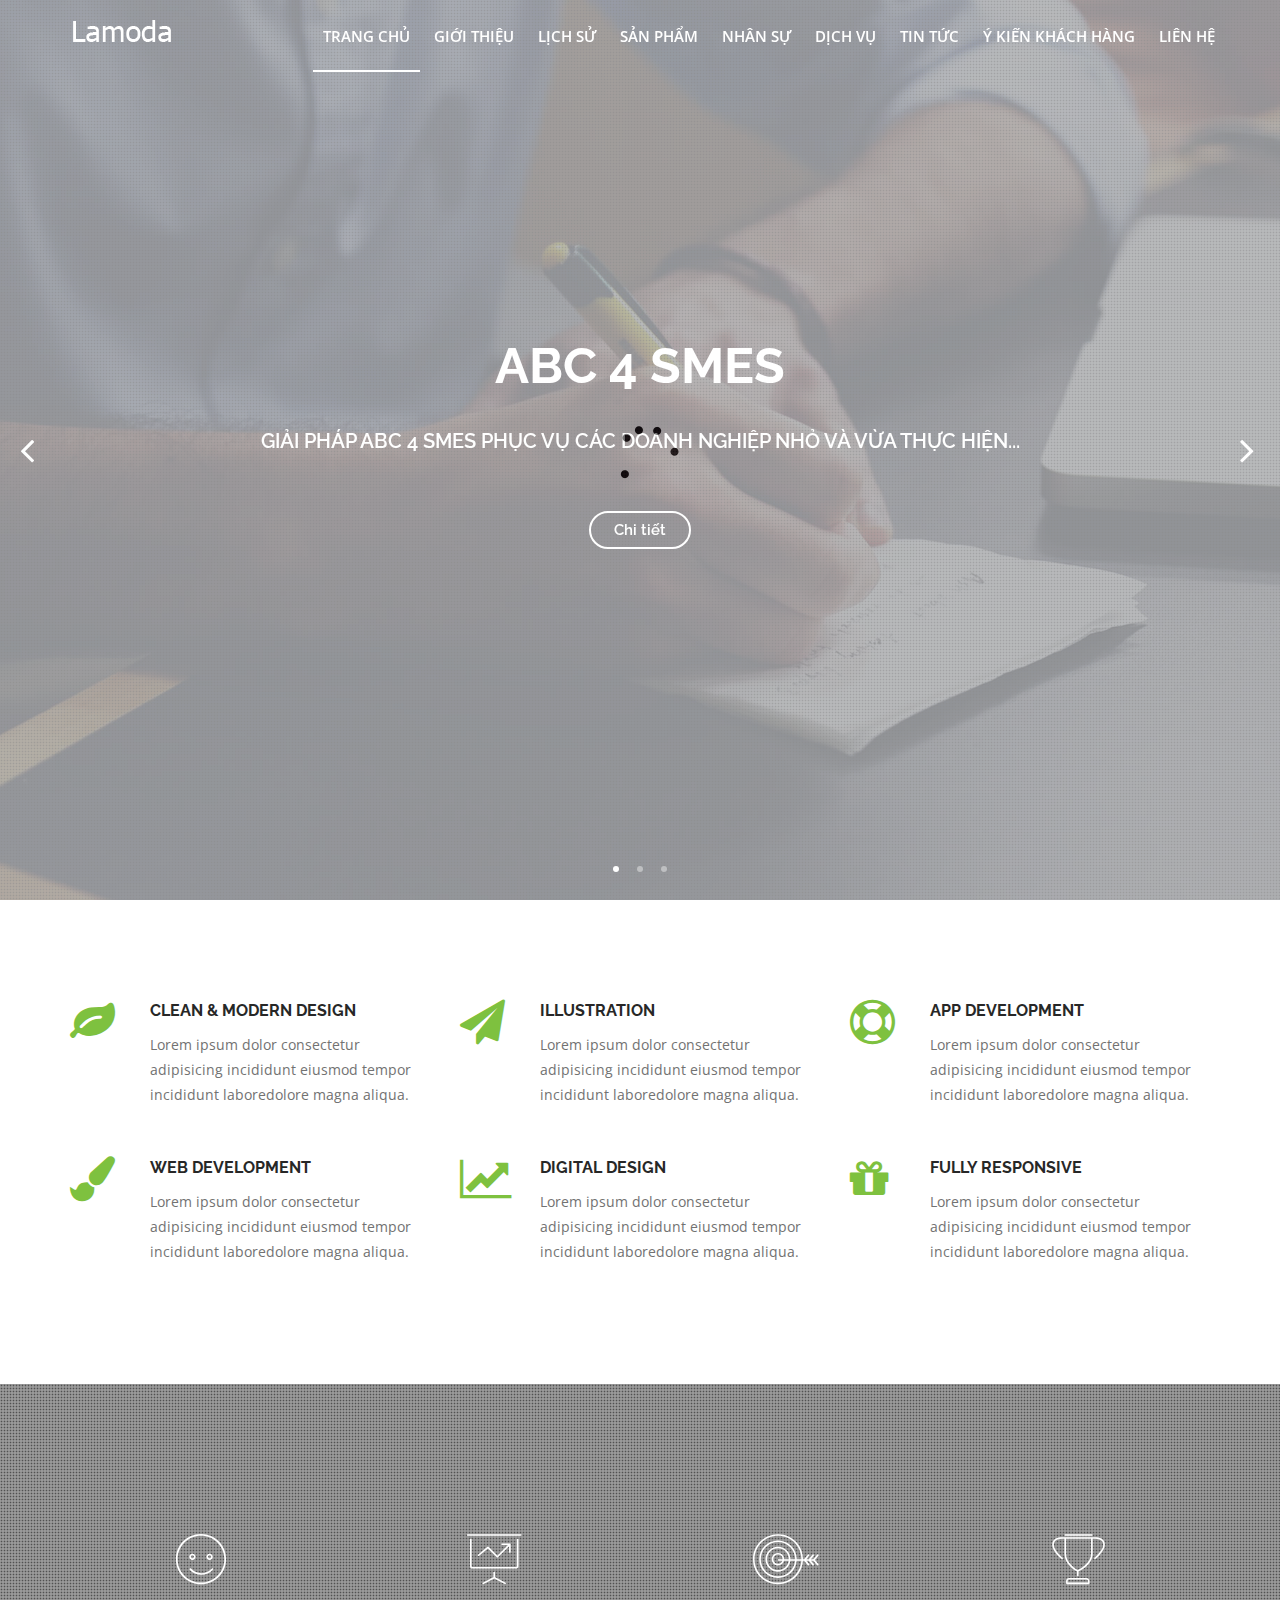
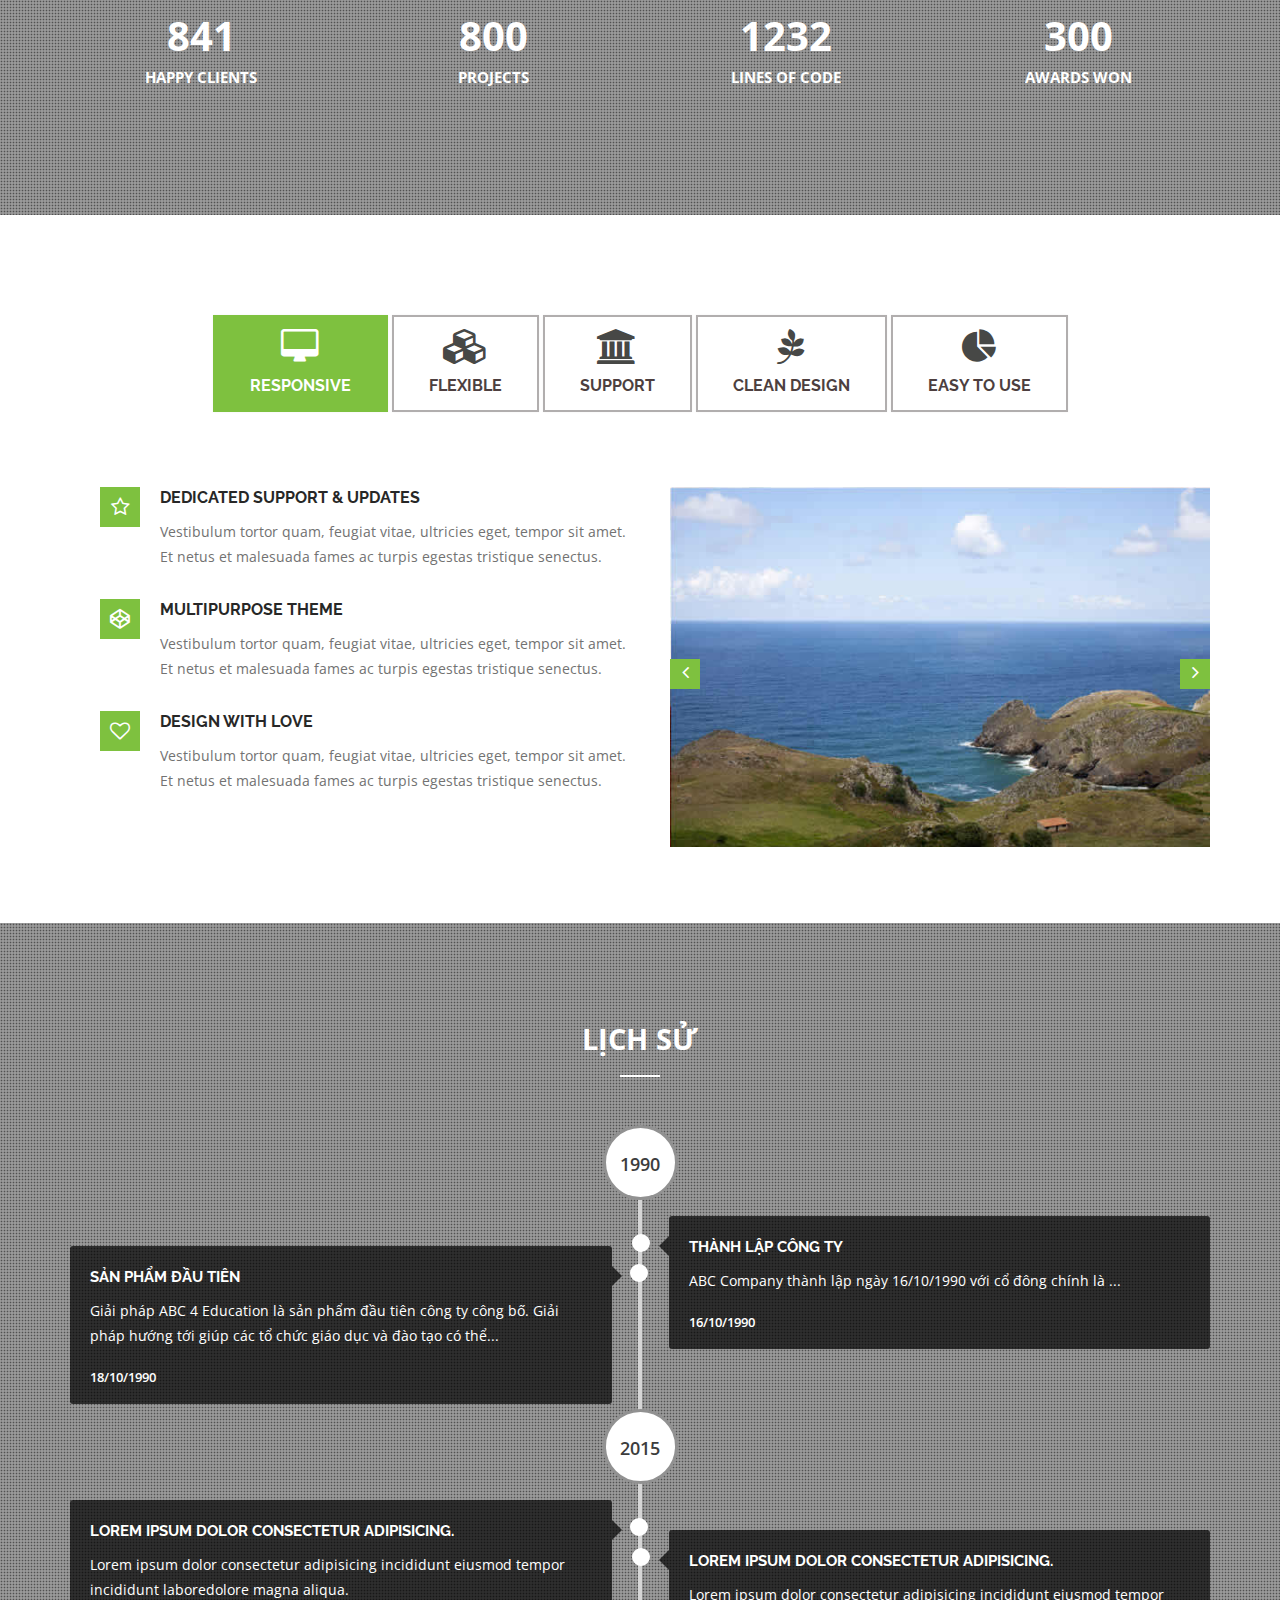
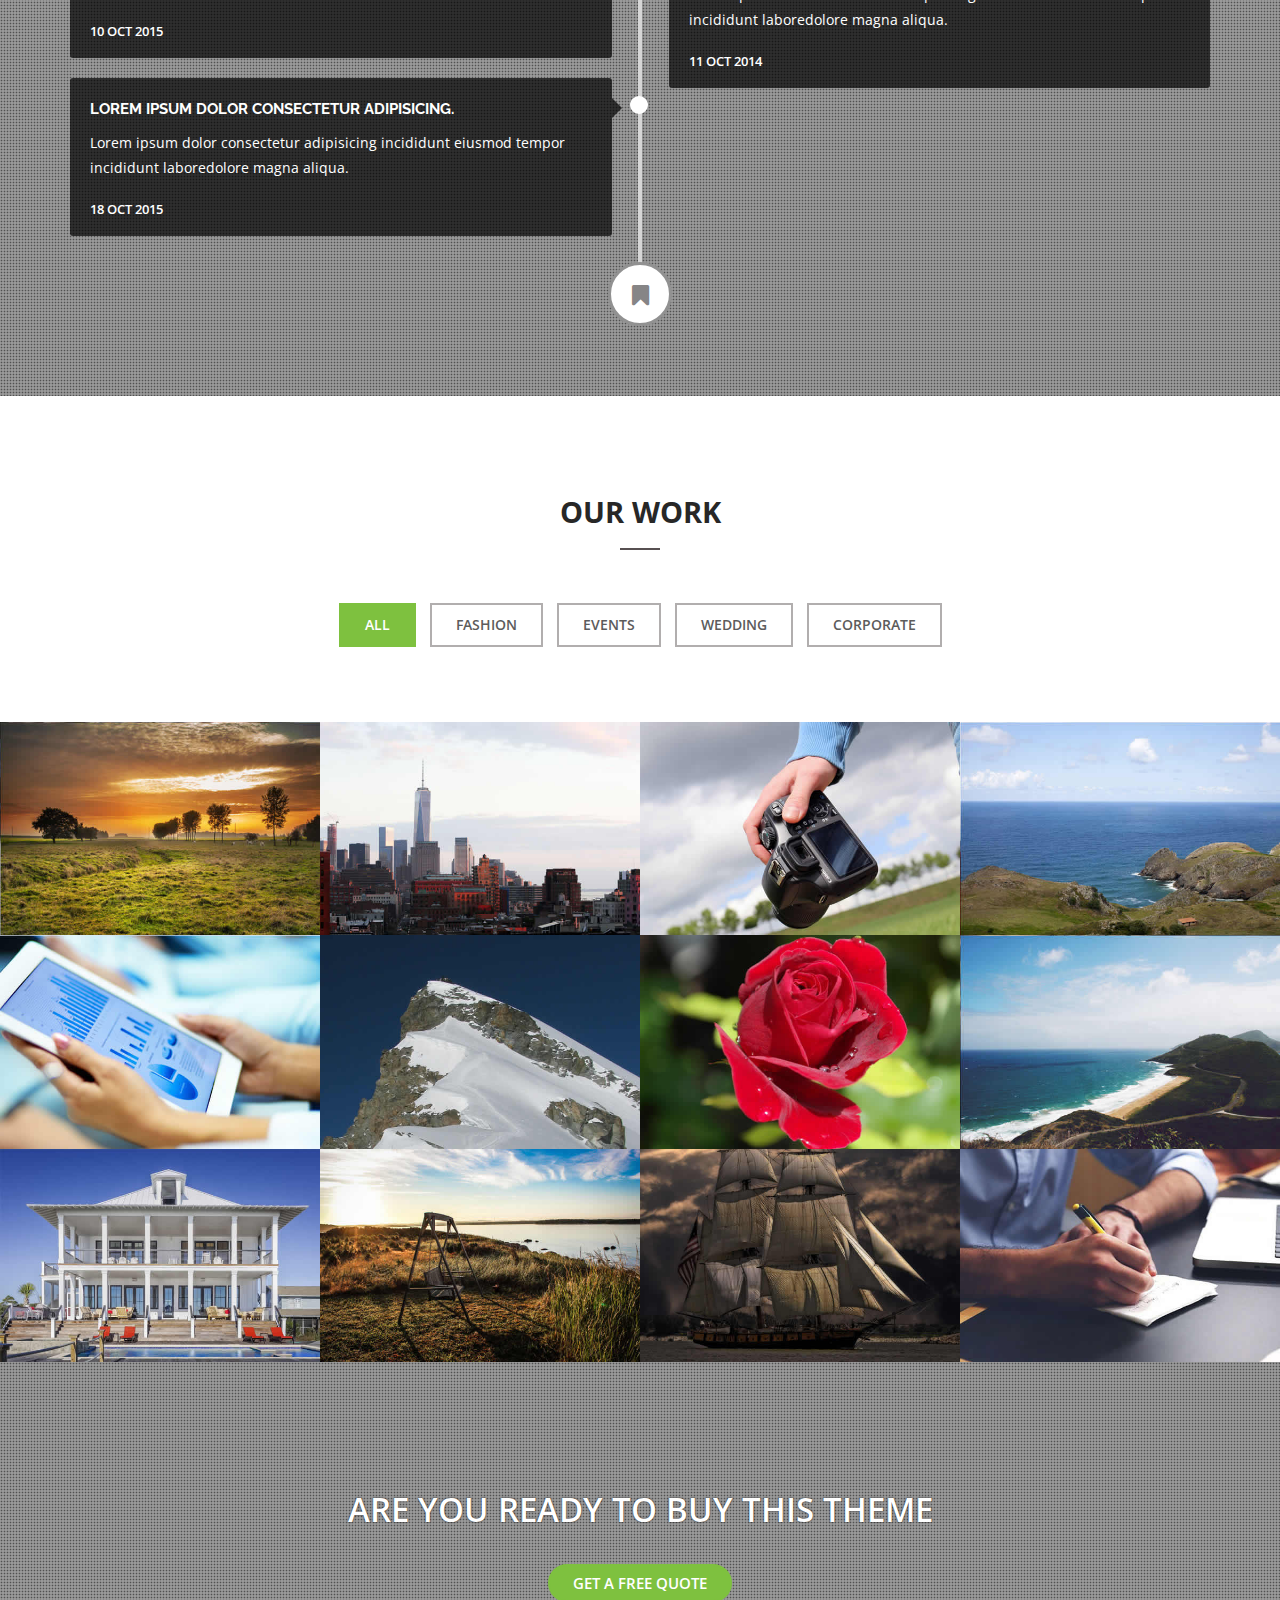
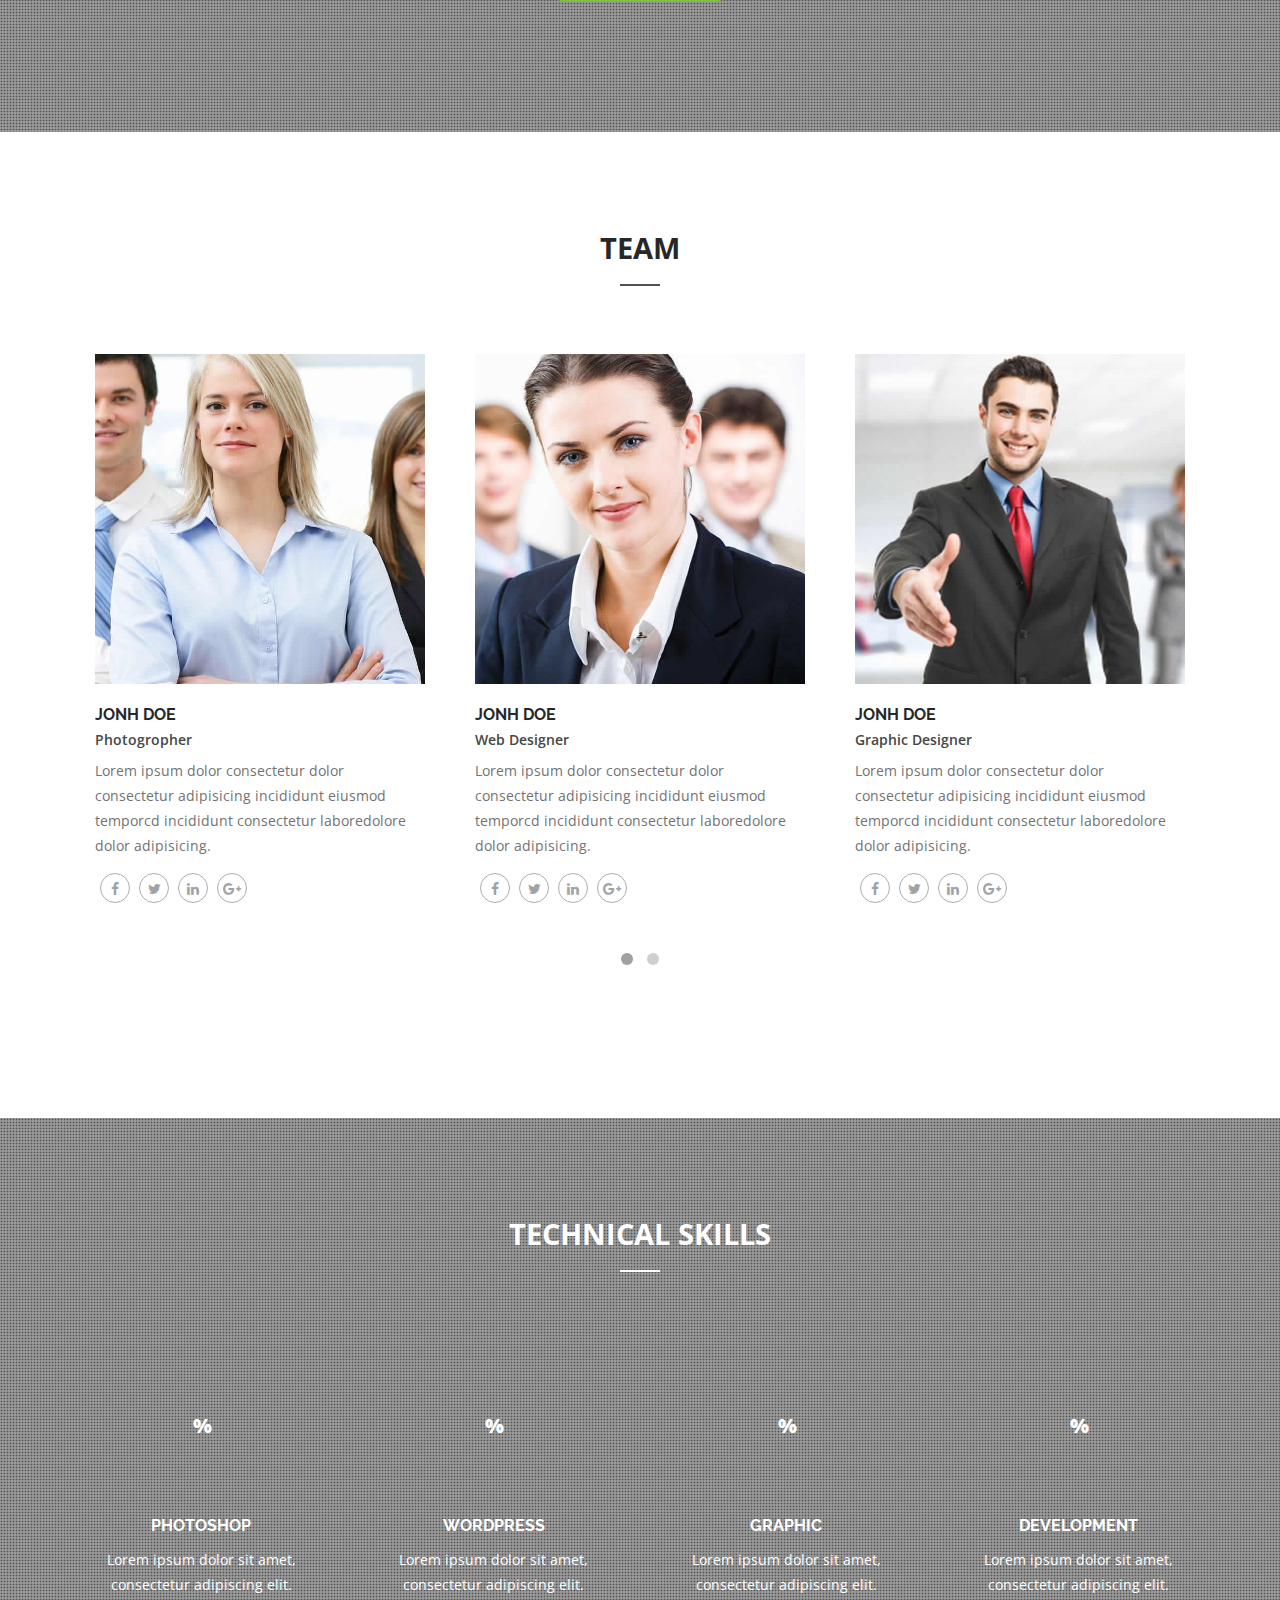
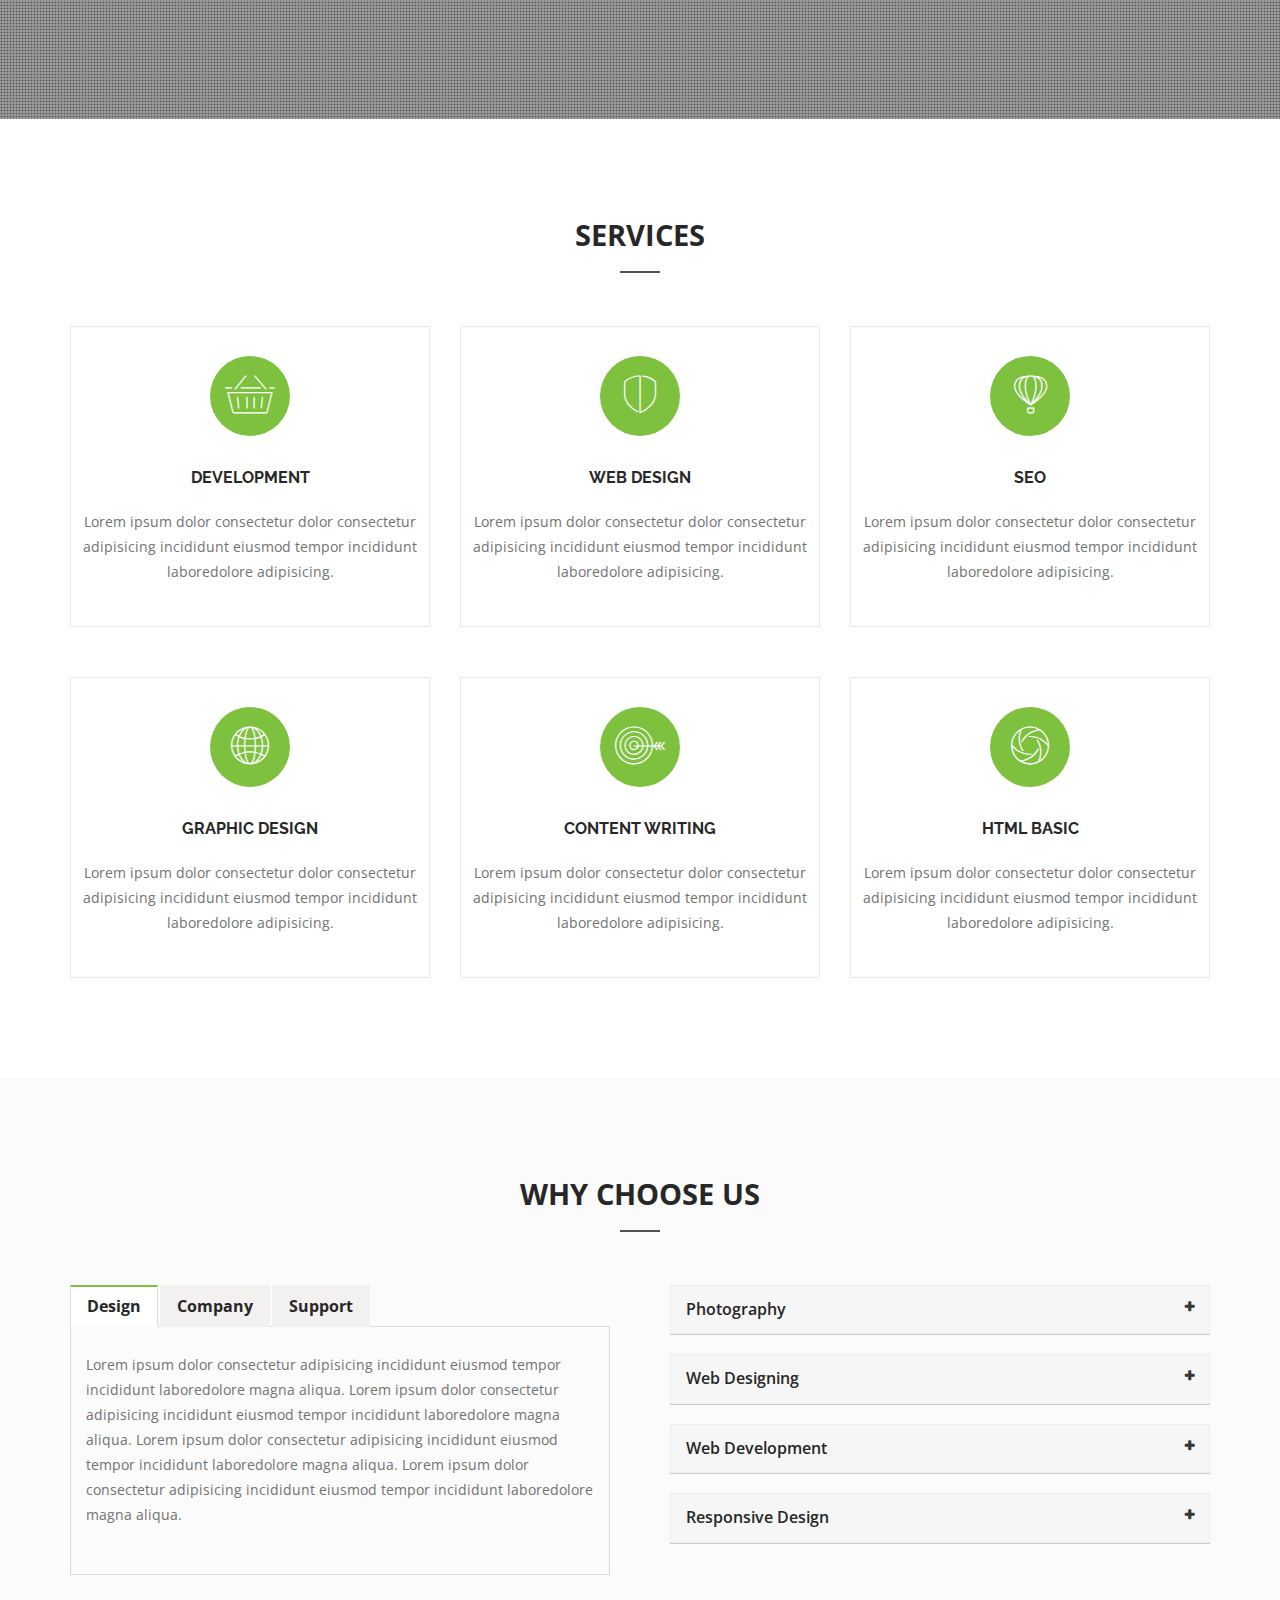
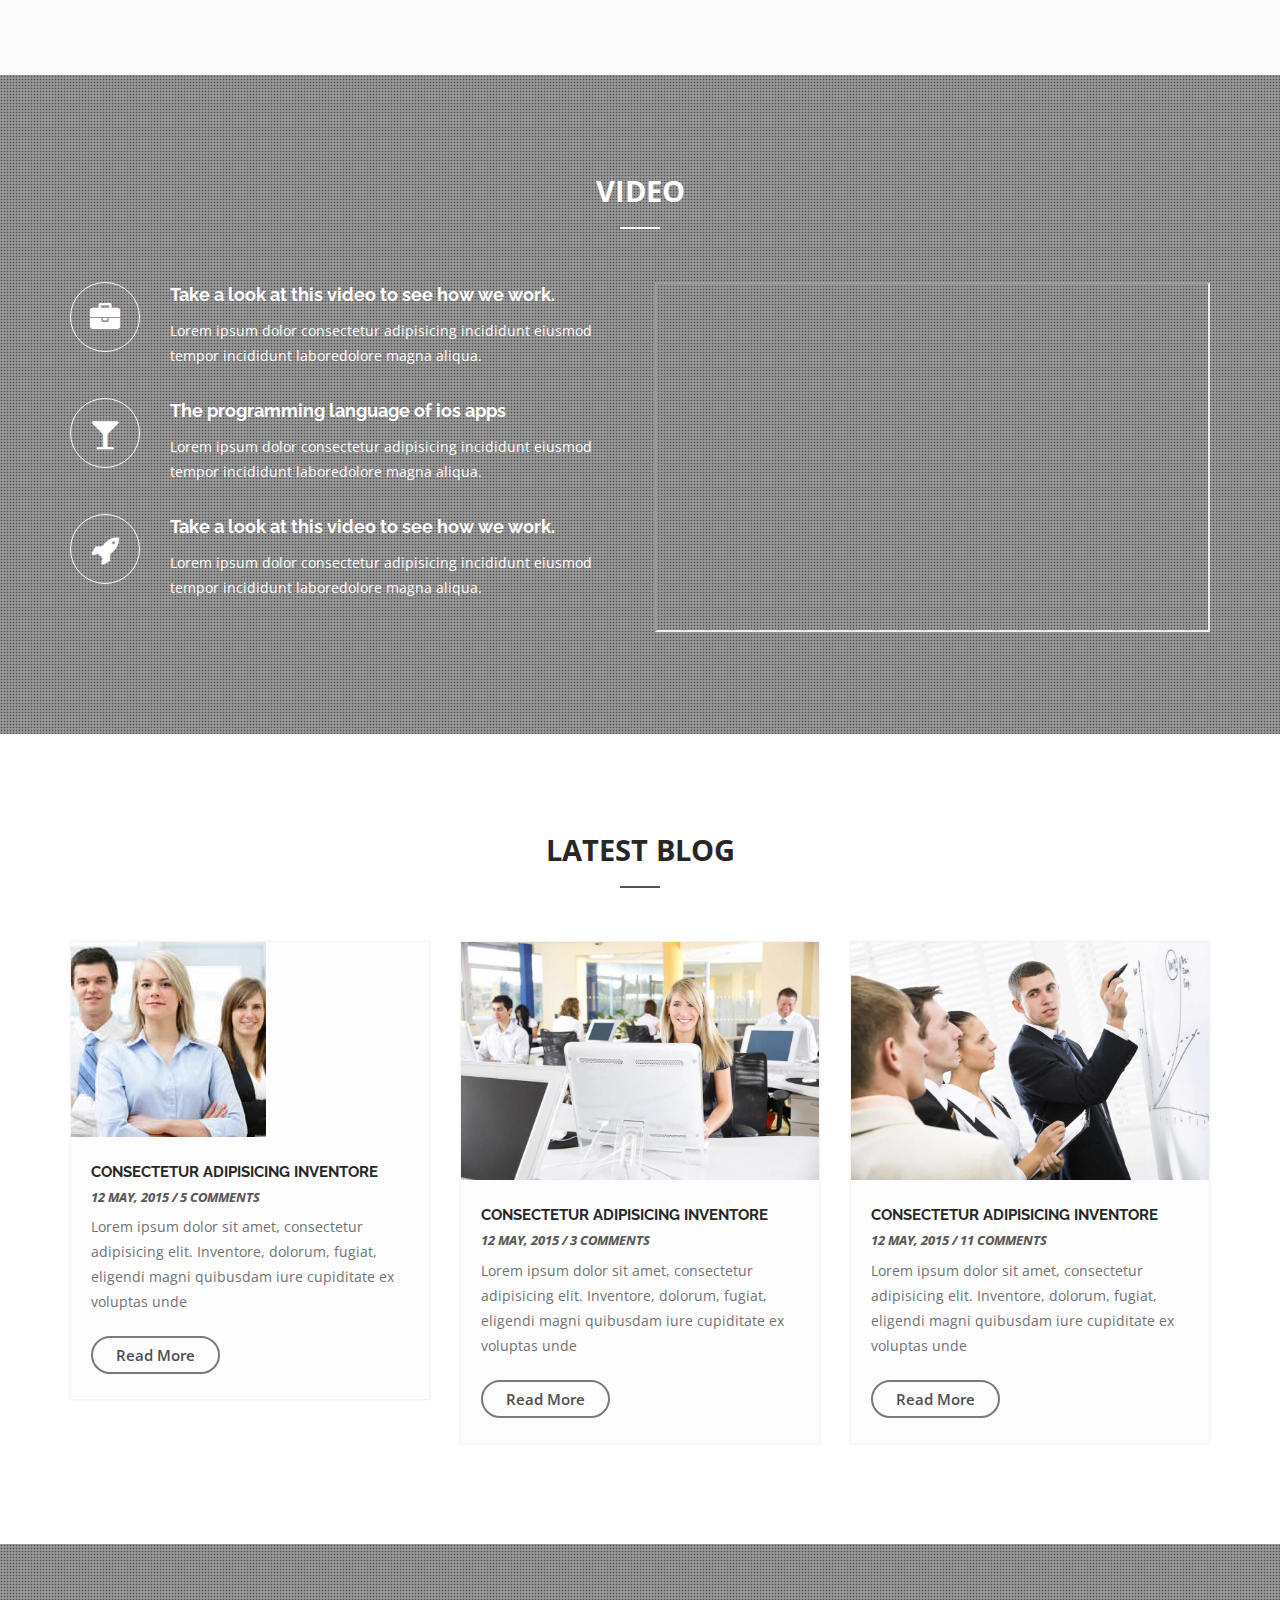
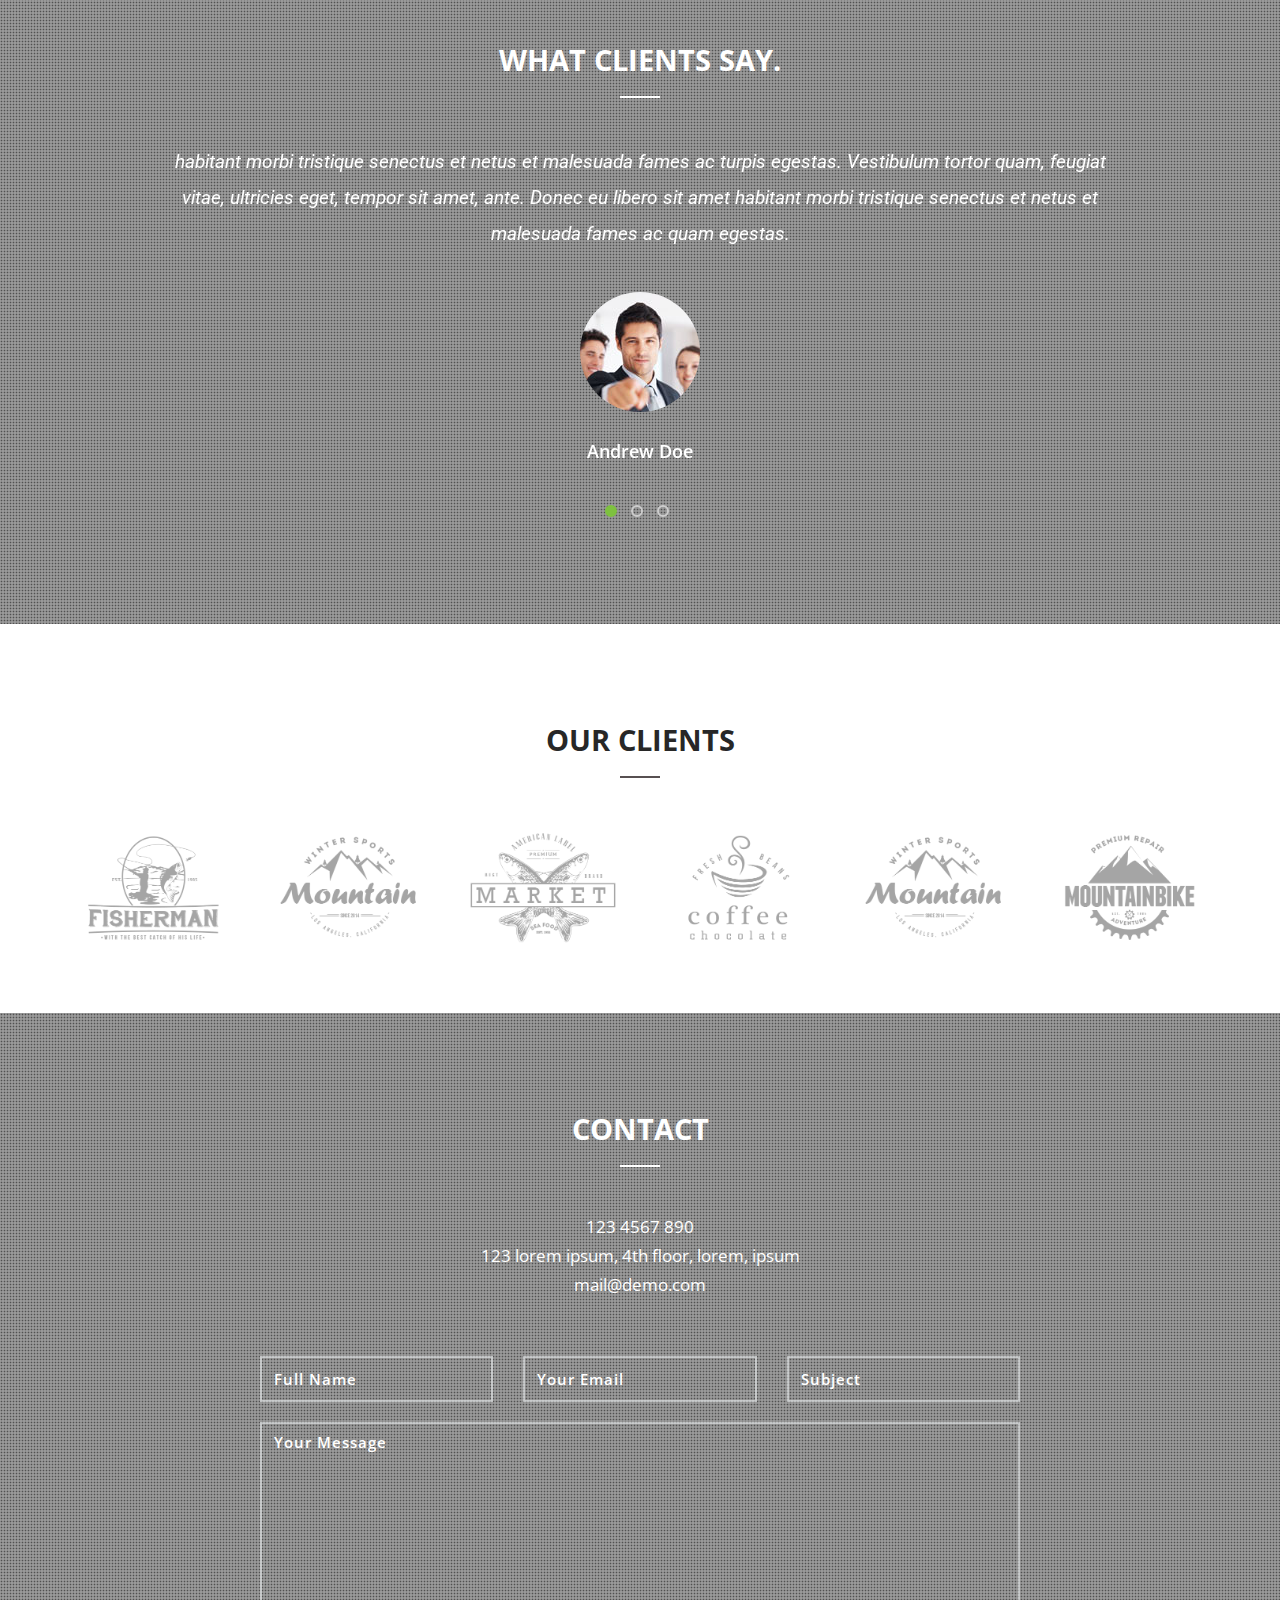
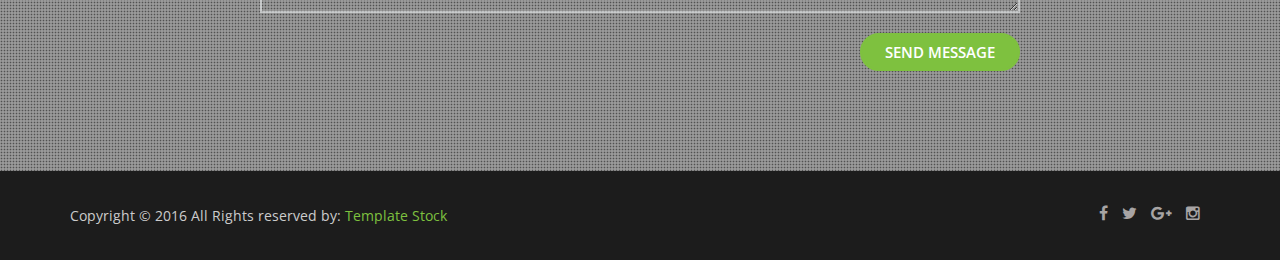
<file: index.html>
<!doctype html>
<!--
	Lamoda by TEMPLATE STOCK
	templatestock.co @templatestock
	Released for free under the Creative Commons Attribution 3.0 license (templated.co/license)
-->


<html lang="en-gb" class="no-js">
  <head>
    <meta charset="utf-8">
	  <title>Trang chủ | Công ty ABC Company</title>
    <meta name="author" content="">
    <meta name="keywords" content="">
    <meta name="description" content="">		
		
	<!-- Mobile Specific Metas -->
    <meta name="viewport" content="width=device-width, initial-scale=1, maximum-scale=1">
      

     <!--styles -->
    <link href="css/bootstrap.min.css" rel="stylesheet">
    <link href="css/font-awesome.css" rel="stylesheet">
    <link href="js/owl-carousel/owl.carousel.css" rel="stylesheet">
    <link href="js/owl-carousel/owl.theme.css" rel="stylesheet">
    <link href="js/owl-carousel/owl.transitions.css" rel="stylesheet">
    <link href="css/magnific-popup.css" rel="stylesheet">
    <link rel="stylesheet" type="text/css" href="css/animate.css" />
    <link rel="stylesheet" href="css/etlinefont.css">
    <link href="css/style.css" type="text/css"  rel="stylesheet"/>


   <!-- The HTML5 shim, for IE6-8 support of HTML5 elements -->
        <!--[if lt IE 9]>
        <script src="js/html5shiv.js"></script>
        <script src="js/respond.min.js"></script>
        <![endif]-->
    
	<body  data-spy="scroll" data-target="#main-menu">
 

  <!--Start Page loader -->
  <div id="pageloader">   
        <div class="loader">
          <img src="images/progress.gif" alt='loader' />
        </div>
   </div>
   <!--End Page loader -->
   
      
   <!--Start Navigation-->
		<header id="header">
				<div class="container">
					<div class="row">
						<div class="col-sm-12">
							<button type="button" class="navbar-toggle collapsed" data-toggle="collapse" data-target="#main-menu">
								<span class="sr-only">Toggle navigation</span>
								<span class="fa fa-bars"></span>
								<span class="icon-bar"></span>
								<span class="icon-bar"></span>
							</button>
                            <!--Start Logo -->
							<div class="logo-nav">
								<a href="index.html">
									<img src="images/logo.png" alt="Company logo" />
								</a>
							</div>
                            <!--End Logo -->
							<div class="clear-toggle"></div>
							<div id="main-menu" class="collapse scroll navbar-right">
								<ul class="nav">
                                
									<li class="active"> <a href="#home">Trang chủ</a> </li>
									
									<li> <a href="#about">Giới thiệu</a> </li>
                                    
                                    <li> <a href="#history">Lịch sử</a> </li>
                                    
                                    <li> <a href="#works">Sản phẩm</a> </li>
                                    
                                     <li> <a href="#team">Nhân sự</a> </li>
                                   
								    <li> <a href="#services">Dịch vụ</a> </li>
																		
									<li> <a href="#blog">Tin tức</a></li>
                                    
                                    <li> <a href="#testimonials">Ý kiến khách hàng</a></li>
                                     
									<li> <a href="#contact">Liên hệ</a> </li>
										
								</ul>
							</div><!-- end main-menu -->
						</div>
					</div>
				</div>
			</header>
    <!--End Navigation-->

      
        <!-- Start Slider  -->
        <section id="home" class="home">
             <div class="slider-overlay"></div>
            <div class="flexslider">
                <ul class="slides scroll">
                    <li class="first">
                        <div class="slider-text-wrapper">  
                            <div class="container">
                                <div class="big">ABC 4 SMEs </div>          
                                <div class="small">Giải pháp ABC 4 SMEs phục vụ các doanh nghiệp nhỏ và vừa thực hiện...</div>
                                <a href="#works" class="middle btn btn-white">Chi tiết</a>
                            </div>       
                        </div>
                        <img src="images/slider/1.jpg" alt="">
                    </li>
                    
                    <li class="secondary">
                        <div class="slider-text-wrapper"> 
                            <div class="container">                       
                                <div class="big">ABC 4 FDA </div>          
                                <div class="small">Giải pháp ABC 4 FDA phục vụ các doanh nghiệp có vốn đầu tư nước ngoài tại Việt Nam. Giải pháp giúp thực hiện...</div>
                                <a href="#works" class=" middle btn btn-white">Chi tiết</a>
                            </div>
                         </div>
                        <img src="images/slider/2.jpg" alt="">
                    </li>
                    
                    <li class="third">
                        <div class="slider-text-wrapper"> 
                            <div class="container">                              
                                <div class="big">ABC 4 Education </div>          
                                <div class="small">Giải pháp ABC 4 Education phục vụ các cơ sở giáo dục thực hiện...</div>
                                <a href="#works" class="middle btn btn-white">Chi tiết</a>
                             </div>
                        </div>
                        <img src="images/slider/3.jpg" alt="">
                    </li>
                </ul>
            </div>
        </section>
          <!-- End Slider  -->


  <!--Start Features-->
  <section  id="about" class="section">
       <div class="container">
           <div class="row">
              
              <!-- Features Icon-->
              <div class="col-md-4">
                  <div class="features-icon-box">
                  
                      <div class="features-icon">
                      <i class="fa fa-leaf"></i>
                      </div>
                      
                      <div class="features-info">
                         <h4>Clean & Modern Design</h4>
                         <p>Lorem ipsum dolor consectetur adipisicing incididunt eiusmod tempor incididunt laboredolore magna aliqua.</p>
                      </div>
                  </div>
              </div>
 
               <!-- Features Icon-->
              <div class="col-md-4">
                  <div class="features-icon-box">
                  
                      <div class="features-icon">
                      <i class="fa fa-paper-plane"></i>
                      </div>
                      
                      <div class="features-info">
                         <h4>Illustration</h4>
                         <p>Lorem ipsum dolor consectetur adipisicing incididunt eiusmod tempor incididunt laboredolore magna aliqua.</p>
                      </div>
                  </div>
              </div>

               <!-- Features Icon-->
              <div class="col-md-4">
                  <div class="features-icon-box">
                  
                      <div class="features-icon">
                     <i class="fa fa-life-saver"></i>
                      </div>
                      
                      <div class="features-info">
                         <h4>App Development</h4>
                         <p>Lorem ipsum dolor consectetur adipisicing incididunt eiusmod tempor incididunt laboredolore magna aliqua.</p>
                      </div>
                  </div>
              </div>
 
               <!-- Features Icon-->
              <div class="col-md-4">
                  <div class="features-icon-box">
                  
                      <div class="features-icon">
                      <i class="fa fa-paint-brush"></i>
                      </div>
                      
                      <div class="features-info">
                         <h4>Web Development</h4>
                         <p>Lorem ipsum dolor consectetur adipisicing incididunt eiusmod tempor incididunt laboredolore magna aliqua.</p>
                      </div>
                  </div>
              </div>

              <!-- Features Icon-->
              <div class="col-md-4">
                  <div class="features-icon-box">
                  
                      <div class="features-icon">
                     <i class="fa fa-line-chart"></i>
                      </div>
                      
                      <div class="features-info">
                         <h4>Digital Design</h4>
                         <p>Lorem ipsum dolor consectetur adipisicing incididunt eiusmod tempor incididunt laboredolore magna aliqua.</p>
                      </div>
                  </div>
              </div>

              <!-- Features Icon-->
              <div class="col-md-4">
                  <div class="features-icon-box">
                  
                      <div class="features-icon">
                      <i class="fa fa-gift"></i>
                      </div>
                      
                      <div class="features-info">
                         <h4>Fully Responsive</h4>
                         <p>Lorem ipsum dolor consectetur adipisicing incididunt eiusmod tempor incididunt laboredolore magna aliqua.</p>
                      </div>
                  </div>
              </div>

              
           </div> <!-- /.row-->
       </div> <!-- /.container-->
  </section> 
  <!--End Features-->

 
  <!-- Start Facts-->
  <section id="facts" class="section parallax">
    <div class="overlay"></div>
       <div class="container">
           <div class="row">
                  
                <!-- Start Item-->
                <div class="col-md-3 col-sm-6 facts-box margin-bottom-30">
                    <span><i class="icon-happy"></i></span>
                    <h3>841</h3>
                    <span>Happy Clients</span>
                </div>
                <!-- End Item-->
 
                 <!-- Start Item-->
                <div class="col-md-3 col-sm-6 facts-box margin-bottom-30">
                 <span><i class="icon-presentation"></i></span>
                    <h3>800</h3>
                    <span>Projects</span>
                </div>
                <!-- End Item-->

                 <!-- Start Item-->
                <div class="col-md-3 col-sm-6 facts-box margin-bottom-30">
                 <span><i class="icon-target"></i></span>
                    <h3>1232</h3>
                    <span>Lines of Code</span>
                </div>
                <!-- End Item-->

                 <!-- Start Item-->
                <div class="col-md-3 col-sm-6 facts-box margin-bottom-30">
                 <span><i class="icon-trophy"></i></span>
                    <h3>300</h3>
                    <span>Awards Won</span>
                </div>
                <!-- End Item-->

             </div> <!-- /.row -->
       </div> <!-- /.container -->
  </section>
  <!--End Facts-->

  
  <!--Start Section-->
 <section class="section">
      <div class="container">
          <div class="row"> 
                <div class="col-md-12">
					<div class="content-tab-1">
						<ul class="nav">
							<li class="active">
								<a aria-expanded="true" href="#tab-content-1" data-toggle="tab">
								<i class="fa fa-desktop"></i>
								<h4>Responsive</h4>
								</a>
								<div class="tab-arrow">
								</div>
							</li>
                            
							  <li>
								<a aria-expanded="true" href="#tab-content-2" data-toggle="tab">
								<i class="fa fa-cubes"></i>
								<h4>Flexible</h4>
								</a>
								<div class="tab-arrow">
								</div>
							</li>
                            
							<li>
								<a aria-expanded="true" href="#tab-content-3" data-toggle="tab">
								<i class="fa fa-institution"></i>
								<h4>Support</h4>
								</a>
								<div class="tab-arrow">
								</div>
							</li>
                            
							  <li>
								<a aria-expanded="true" href="#tab-content-4" data-toggle="tab">
								<i class="fa fa-pagelines"></i>
								<h4>Clean Design</h4>
								</a>
								<div class="tab-arrow">
								</div>
							</li>
                            
							  <li>
								<a aria-expanded="true" href="#tab-content-5" data-toggle="tab">
								<i class="fa fa-pie-chart"></i>
								<h4>Easy to Use</h4>
								</a>
								<div class="tab-arrow">
								</div>
							</li>
                            
						</ul>
                        
						<div class="tab-content-main">
								<div class="container">
									<div class="tab-content">
										<div class="tab-pane active in" id="tab-content-1">
											
                                           <!-- Features Icon-->	
                                            <div class="col-md-6 margin-bottom-30">
                                                <div class="tab1-features">
                                                    <div class="icon"> <i class="fa fa-star-o"></i> </div>
                                                    <div class="info">
                                                        <h4>Dedicated Support & Updates</h4>
                                                        <p>Vestibulum tortor quam, feugiat vitae, ultricies eget, tempor sit amet. Et netus et malesuada fames ac turpis egestas tristique senectus. </p>
                                                    </div>
                                                </div>
                                                
                                                <div class="tab1-features">
                                                    <div class="icon"> <i class="fa fa-codepen"></i> </div>
                                                    <div class="info">
                                                        <h4>multipurpose theme</h4>
                                                        <p>Vestibulum tortor quam, feugiat vitae, ultricies eget, tempor sit amet. Et netus et malesuada fames ac turpis egestas tristique senectus. </p>
                                                    </div>
                                                </div>
                                              
                                                <div class="tab1-features">
                                                    <div class="icon"> <i class="fa fa-heart-o"></i></div>
                                                    <div class="info">
                                                        <h4>Design With Love</h4>
                                                        <p>Vestibulum tortor quam, feugiat vitae, ultricies eget, tempor sit amet. Et netus et malesuada fames ac turpis egestas tristique senectus. </p>
                                                    </div>
                                                </div>
                                                
                                            </div>
                                            <!--End features Icon-->
                                            
                                           
                                          <!--  Start Carousel-->
                                          <div class="col-md-6">
                                              <div class="tab-carousel">
                                                    <div class="item"><img src="images/works/img4.jpg" alt=""></div>
                                                    <div class="item"><img src="images/works/img5.jpg" alt=""></div>
                                                    <div class="item"><img src="images/works/img6.jpg" alt=""></div>						 
                                              </div>
                                          </div>
                                          <!-- End Carousel-->                                            
                                            
										</div>
                                       <!-- End Tab content 1-->
                                        
                                        
                                       <!-- Start Tab content 2-->
										<div class="tab-pane" id="tab-content-2">
											 
                                            <div class="col-md-4">
                                                 <div class="tab2-services-box">
                                                     <div class="media">
                                                         <img src="images/services1.jpg"  alt="services"/>
                                                     </div>
                                                     
                                                     <div class="services-info">
                                                         <h4>Our History</h4>
                                                         <p>It is a long established fact that a reader will be distracted by the readable content of a page when looking at its layout. The point of using Lorem Ipsum is that it has a more-or-less normal.</p>
                                                     </div>
                                                     
                                                 </div>
                                            </div>
                                            
                                           <div class="col-md-4">
                                                 <div class="tab2-services-box">
                                                     <div class="media">
                                                         <img src="images/services2.jpg"  alt="services"/>
                                                     </div>
                                                     
                                                     <div class="services-info">
                                                         <h4>What We Do</h4>
                                                         <p>It is a long established fact that a reader will be distracted by the readable content of a page when looking at its layout. The point of using Lorem Ipsum is that it has a more-or-less normal.</p>
                                                     </div>
                                                     
                                                 </div>
                                            </div>
                                            
                                            <div class="col-md-4">
                                                 <div class="tab2-services-box">
                                                     <div class="media">
                                                         <img src="images/services3.jpg"  alt="services"/>
                                                     </div>
                                                     
                                                     <div class="services-info">
                                                         <h4>Our Mission</h4>
                                                         <p>It is a long established fact that a reader will be distracted by the readable content of a page when looking at its layout. The point of using Lorem Ipsum is that it has a more-or-less normal.</p>
                                                     </div>
                                                     
                                                 </div>
                                            </div> 
                                            	
										</div>
                                        
                                        
										<div class="tab-pane" id="tab-content-3">
                                                
                                       <div class="features-tab3">
                                        
                                            <!--Start Features Left-->
                                            <div class="col-md-4">
                                                <div class="features-left m-bot-30">
                                                        <!--Features Item #1-->
                                                        <div class="features-item">
                                                            <div class="features-icon"> <i class="fa fa-pagelines"></i> </div>
                                                            <div class="features-info">
                                                               <h4>Multipurpose & Responsive</h4>
                                                               <p>Lorem Ipsum is simply dummy text of the printing and typesetting industry Lorem Ipsum.</p>
                                                            </div>
                                                        </div>
                                                        
                                                        <!--Features Item #2-->
                                                        <div class="features-item">
                                                            <div class="features-icon"> <i class="fa fa-trophy"></i> </div>
                                                            <div class="features-info">
                                                               <h4>Creative Design</h4>
                                                               <p>Lorem Ipsum is simply dummy text of the printing and typesetting industry Lorem Ipsum.</p>
                                                            </div>
                                                        </div>
                                    
                                                        <!--Features Item #3-->
                                                        <div class="features-item">
                                                            <div class="features-icon"> <i class="fa fa-tag"></i> </div>
                                                            <div class="features-info">
                                                               <h4>Awesome Theme</h4>
                                                               <p>Lorem Ipsum is simply dummy text of the printing and typesetting industry Lorem Ipsum.</p>
                                                            </div>
                                                        </div>
                                                        
                                                    </div>
                                                 </div>
                                           <!--End Features Left--> 
                                           
                                           <!--Start Features Image-->
                                           <div class="col-md-4 hidden-xs m-bot-30">
                                                <img src="images/device.png" alt="Features Image" />
                                           </div>
                                           <!--End Features Image-->
                                           
                                           <!--Start Features Right-->
                                           <div class="col-md-4">
                                               <div class="features-right m-bot-30">
                                                 <!--Features Item #1-->
                                                <div class="features-item">
                                                    <div class="features-icon"> <i class="fa fa-eyedropper"></i> </div>
                                                    <div class="features-info">
                                                       <h4>Strategy Solutions</h4>
                                                       <p>Lorem Ipsum is simply dummy text of the printing and typesetting industry Lorem Ipsum.</p>
                                                    </div>
                                                </div>
                                
                                                <!--Features Item #2-->
                                                <div class="features-item">
                                                    <div class="features-icon"> <i class="fa fa-search-plus"></i> </div>
                                                    <div class="features-info">
                                                       <h4>App Development</h4>
                                                       <p>Lorem Ipsum is simply dummy text of the printing and typesetting industry Lorem Ipsum.</p>
                                                    </div>
                                                </div>
                                
                                                <!--Features Item #3-->
                                                <div class="features-item">
                                                    <div class="features-icon"> <i class="fa fa-send-o"></i> </div>
                                                    <div class="features-info">
                                                       <h4>HTML5 & CSS3</h4>
                                                       <p>Lorem Ipsum is simply dummy text of the printing and typesetting industry Lorem Ipsum.</p>
                                                    </div>
                                                </div>
                                                  
                                               </div>
                                           </div>
                                           <!--End Features Right -->
                                        </div> 
                                                
									</div>
                                        
										<div class="tab-pane" id="tab-content-4">
												
											<div class="tab-content-4">
                                                
                                                <div class="col-md-3">
                                                    <div class="tab4-services-box">
                                                        <div class="icon"><i class="fa fa-bolt"></i> </div>
                                                        <div class="info">
                                                            <h4>Simple and Clean Codes</h4>
                                                            <p>Vivamus a placerat ante. Duis vulputate nibh sit amet augue vehicula, mattis
viverra purus tristique.</p>
                                                        </div>
                                                    </div>
                                                </div>



                                                <div class="col-md-3">
                                                    <div class="tab4-services-box">
                                                        <div class="icon"><i class="fa fa-fire"></i> </div>
                                                        <div class="info">
                                                            <h4>Responsive Layout Design</h4>
                                                            <p>Vivamus a placerat ante. Duis vulputate nibh sit amet augue vehicula, mattis
viverra purus tristique.</p>
                                                        </div>
                                                    </div>
                                                </div>

                                                <div class="col-md-3">
                                                    <div class="tab4-services-box">
                                                        <div class="icon"><i class="fa fa-chain"></i> </div>
                                                        <div class="info">
                                                            <h4>Unlimited Support</h4>
                                                            <p>Vivamus a placerat ante. Duis vulputate nibh sit amet augue vehicula, mattis
viverra purus tristique.</p>
                                                        </div>
                                                    </div>
                                                </div>

                                                <div class="col-md-3">
                                                    <div class="tab4-services-box">
                                                        <div class="icon"><i class="fa fa-shopping-cart"></i> </div>
                                                        <div class="info">
                                                            <h4>multipurpose theme</h4>
                                                            <p>Vivamus a placerat ante. Duis vulputate nibh sit amet augue vehicula, mattis
viverra purus tristique.</p>
                                                        </div>
                                                    </div>
                                                </div>
                                            
                                            </div>	
                                                
										</div>
                                        
                                        
										<div class="tab-pane" id="tab-content-5">
										    
                                            <div class="tab-content-5">
                                                
                                                <div class="col-md-6">
                                                     <div class="core-features">
                                                       
                                                         <p>Lorem ipsum dolor sit amet, consectetur adipiscing elit. Curabitur euismod enim a metus adipiscing aliquam. Vestibulum in vestibulum lorem. Lorem ipsum dolor sit amet, consectetur adipiscing elit. Curabitur euismod enim a metus adipiscing aliquam. Vestibulum in vestibulum lorem. Lorem ipsum dolor sit amet, consectetur adipiscing elit. Curabitur euismod enim a metus adipiscing.</p>
                                                         
                                                   <ul class="list">
                                                        <li>Font-Awesome Integration</li>
                                                        <li>Multiple unique designs</li>
                                                        <li>Clean coded, responsive and multipurpose</li>
                                                        <li>Pages valid on w3c.</li>
                                                        <li>Well documented.</li>
                                                        <li>Easy to  customization.</li>
                                                    </ul>
                                                         
                                               </div>
                                                </div>
                                                
                                                
                                                <div class="col-md-6">
                                                    <div class="devices-image">
                                                        <img src="images/device-desktop.png" alt=""/>
                                                    </div>
                                                </div>
                                                
                                            </div>
                                            
										</div>
                                        
									</div>
								</div>
						  </div>
                        <!--/.tab-content-main-->  
					</div>
				</div>
              
            </div> <!--/.row-->  
      </div> <!--/.container-->
  </section>
  <!--End Section-->
  
   
     <!--Start History-->
    <section id="history" class="section parallax">
		<div class="overlay"></div>
            <div class="container">
                
                 <div class="title-box text-center white">
                    <h2 class="title">Lịch sử</h2>
                 </div>
                 
                     <!-- History Timeline -->
                    <ul class="timeline list-unstyled">
                        
                        <li class="year">1990</li>
                        
                        <!--History Item -->
                        <li class="timeline-item">
                            <h4>Thành lập công ty</h4>
                            <p>ABC Company thành lập ngày 16/10/1990 với cổ đông chính là ...</p>
                            <span> 16/10/1990</span>
                        </li>
                        <!-- End Item -->
                        
                        <!--History Item -->
                        <li class="timeline-item">
                            <h4>Sản phẩm đầu tiên</h4>
                            <p>Giải pháp ABC 4 Education là sản phẩm đầu tiên công ty công bố. Giải pháp hướng tới giúp các tổ chức giáo dục và đào tạo có thể...</p>
                            <span> 18/10/1990</span>
                        </li>
                        <!-- End Item -->
                        
                        <!-- History Year -->
                        <li class="year">2015</li>
                        
                        
                        <!--History Item -->
                        <li class="timeline-item">
                            <h4>Lorem ipsum dolor consectetur adipisicing.</h4>
                            <p>Lorem ipsum dolor consectetur adipisicing incididunt eiusmod tempor incididunt laboredolore magna aliqua.</p>
                            <span> 10 OCT 2015</span>
                        </li>
                        <!-- End Item -->
                        
                        <!--History Item -->
                        <li class="timeline-item">
                            <h4>Lorem ipsum dolor consectetur adipisicing.</h4>
                            <p>Lorem ipsum dolor consectetur adipisicing incididunt eiusmod tempor incididunt laboredolore magna aliqua.</p>
                            <span> 11 OCT 2014</span>
                        </li>
                        <!-- End Item -->
                        
                         <!--History Item -->
                        <li class="timeline-item">
                            <h4>Lorem ipsum dolor consectetur adipisicing.</h4>
                            <p>Lorem ipsum dolor consectetur adipisicing incididunt eiusmod tempor incididunt laboredolore magna aliqua.</p>
                            <span> 18 OCT 2015</span>
                        </li>
                        <!-- End Item -->
                        
                         <li class="clear"></li>
                        
                        <li class="end-icon fa fa-bookmark"></li>
                    </ul>
                   <!-- End History Timeline -->
                   
           </div> <!--/.container-->
	</section>
   <!--End History-->
   

   <!--Start portfolio-->
   <section id="works" class="section">
				<!-- Filtering -->
                  <div class="title-box text-center">
                    <h2 class="title">Our Work</h2>
                 </div>


					<div class=" col-md-12 text-center">
						<!-- Filtering -->
						<ul class="filtering">
							<li class="filter" data-filter="all">All</li>
							<li class="filter" data-filter="fashion">Fashion</li>
							<li class="filter" data-filter="event">Events</li>
							<li class="filter" data-filter="wedding">Wedding</li>
							<li class="filter" data-filter="corporate">Corporate</li>
						</ul>
					</div>
                
				<div class="work-main">
					<!-- Work Grid -->
					<ul class="work-grid">
						<!-- Work Item -->
						<li class="work-item thumnail-img mix corporate">
							<div class="work-image">
                                <img src="images/works/img1.jpg" alt="thumbnail">
                                
                                 <!--Hover link-->
                                 <div class="hover-link">
                                    <a href="single-work.html">
                                        <i class="fa fa-link"></i>
                                    </a>
        
                                    <a href="images/works/img1.jpg" class="popup-image">
                                        <i class="fa fa-plus"></i>
                                    </a>
                                 </div>
                                 <!--End link-->

                                 <!--Hover Caption-->
                                 <div class="work-caption">
                                     <h4>Project Title</h4>
                                     <p>Photography</p>
                                 </div>
                                 <!--End Caption-->

                            </div> <!-- /.work-image-->
						</li> 
						<!--End Work Item -->
                        
						<!-- Work Item -->
						<li class="work-item thumnail-img mix fashion wedding">
							<div class="work-image">
                                <img src="images/works/img2.jpg" alt="thumbnail">
                                
                                 <!--Hover link-->
                                 <div class="hover-link">
                                    <a href="single-work.html">
                                        <i class="fa fa-link"></i>
                                    </a>
        
                                    <a href="images/works/img2.jpg" class="popup-image">
                                        <i class="fa fa-plus"></i>
                                    </a>
                                 </div>
                                 <!--End link-->

                                 <!--Hover Caption-->
                                 <div class="work-caption">
                                     <h4>Project Title</h4>
                                     <p>Photography</p>
                                 </div>
                                 <!--End Caption-->

                            </div> <!-- /.work-image-->
						</li> 
						<!--End Work Item -->
                        
						<!-- Work Item -->
						<li class="work-item thumnail-img mix corporate">
							<div class="work-image">
                                <img src="images/works/img3.jpg" alt="thumbnail">
                                
                                 <!--Hover link-->
                                 <div class="hover-link">
                                   <a href="single-work.html">
                                        <i class="fa fa-link"></i>
                                    </a>
        
                                    <a href="images/works/img3.jpg" class="popup-image">
                                        <i class="fa fa-plus"></i>
                                    </a>
                                 </div>
                                 <!--End link-->

                                 <!--Hover Caption-->
                                 <div class="work-caption">
                                     <h4>Project Title</h4>
                                     <p>Photography</p>
                                 </div>
                                 <!--End Caption-->

                            </div> <!-- /.work-image-->
						</li> 
						<!--End Work Item -->

						<!-- Work Item -->
						<li class="work-item thumnail-img mix corporate">
							<div class="work-image">
                                <img src="images/works/img4.jpg" alt="thumbnail">
                                
                                 <!--Hover link-->
                                 <div class="hover-link">
                                    <a href="single-work.html">
                                        <i class="fa fa-link"></i>
                                    </a>
        
                                    <a href="images/works/img4.jpg" class="popup-image">
                                        <i class="fa fa-plus"></i>
                                    </a>
                                 </div>
                                 <!--End link-->

                                 <!--Hover Caption-->
                                 <div class="work-caption">
                                     <h4>Project Title</h4>
                                     <p>Photography</p>
                                 </div>
                                 <!--End Caption-->

                            </div> <!-- /.work-image-->
						</li> 
						<!--End Work Item -->
                        
						<!-- Work Item -->
						<li class="work-item thumnail-img mix fashion wedding">
							<div class="work-image">
                                <img src="images/works/img5.jpg" alt="thumbnail">
                                
                                 <!--Hover link-->
                                 <div class="hover-link">
                                    <a href="single-work.html">
                                        <i class="fa fa-link"></i>
                                    </a>
        
                                    <a href="images/works/img5.jpg" class="popup-image">
                                        <i class="fa fa-plus"></i>
                                    </a>
                                 </div>
                                 <!--End link-->

                                 <!--Hover Caption-->
                                 <div class="work-caption">
                                     <h4>Project Title</h4>
                                     <p>Photography</p>
                                 </div>
                                 <!--End Caption-->

                            </div> <!-- /.work-image-->
						</li> 
						<!--End Work Item -->
						
						<!-- Work Item -->
						<li class="work-item thumnail-img mix event wedding">
							<div class="work-image">
                                <img src="images/works/img6.jpg" alt="thumbnail">
                                
                                 <!--Hover link-->
                                 <div class="hover-link">
                                    <a href="single-work.html">
                                        <i class="fa fa-link"></i>
                                    </a>
        
                                    <a href="images/works/img6.jpg" class="popup-image">
                                        <i class="fa fa-plus"></i>
                                    </a>
                                 </div>
                                 <!--End link-->

                                 <!--Hover Caption-->
                                 <div class="work-caption">
                                     <h4>Project Title</h4>
                                     <p>Photography</p>
                                 </div>
                                 <!--End Caption-->

                            </div> <!-- /.work-image-->
						</li> 
						<!--End Work Item -->

						<!-- Work Item -->
						<li class="work-item thumnail-img mix event">
							<div class="work-image">
                                <img src="images/works/img7.jpg" alt="thumbnail">
                                
                                 <!--Hover link-->
                                 <div class="hover-link">
                                    <a href="single-work.html">
                                        <i class="fa fa-link"></i>
                                    </a>
        
                                    <a href="images/works/img7.jpg" class="popup-image">
                                        <i class="fa fa-plus"></i>
                                    </a>
                                 </div>
                                 <!--End link-->

                                 <!--Hover Caption-->
                                 <div class="work-caption">
                                     <h4>Project Title</h4>
                                     <p>Photography</p>
                                 </div>
                                 <!--End Caption-->

                            </div> <!-- /.work-image-->
						</li> 
						<!--End Work Item -->

						<!-- Work Item -->
						<li class="work-item thumnail-img mix corporate">
							<div class="work-image">
                                <img src="images/works/img8.jpg" alt="thumbnail">
                                
                                 <!--Hover link-->
                                 <div class="hover-link">
                                    <a href="single-work.html">
                                        <i class="fa fa-link"></i>
                                    </a>
        
                                    <a href="images/works/img8.jpg" class="popup-image">
                                        <i class="fa fa-plus"></i>
                                    </a>
                                 </div>
                                 <!--End link-->

                                 <!--Hover Caption-->
                                 <div class="work-caption">
                                     <h4>Project Title</h4>
                                     <p>Photography</p>
                                 </div>
                                 <!--End Caption-->

                            </div> <!-- /.work-image-->
						</li> 
						<!--End Work Item -->

						<!-- Work Item -->
						<li class="work-item thumnail-img mix event">
							<div class="work-image">
                                <img src="images/works/img9.jpg" alt="thumbnail">
                                
                                 <!--Hover link-->
                                 <div class="hover-link">
                                    <a href="single-work.html">
                                        <i class="fa fa-link"></i>
                                    </a>
        
                                    <a href="images/works/img9.jpg" class="popup-image">
                                        <i class="fa fa-plus"></i>
                                    </a>
                                 </div>
                                 <!--End link-->

                                 <!--Hover Caption-->
                                 <div class="work-caption">
                                     <h4>Project Title</h4>
                                     <p>Photography</p>
                                 </div>
                                 <!--End Caption-->

                            </div> <!-- /.work-image-->
						</li> 
						<!--End Work Item -->

						<!-- Work Item -->
						<li class="work-item thumnail-img mix wedding">
							<div class="work-image">
                                <img src="images/works/img10.jpg" alt="thumbnail">
                                
                                 <!--Hover link-->
                                 <div class="hover-link">
                                    <a href="single-work.html">
                                        <i class="fa fa-link"></i>
                                    </a>
        
                                    <a href="images/works/img10.jpg" class="popup-image">
                                        <i class="fa fa-plus"></i>
                                    </a>
                                 </div>
                                 <!--End link-->

                                 <!--Hover Caption-->
                                 <div class="work-caption">
                                     <h4>Project Title</h4>
                                     <p>Photography</p>
                                 </div>
                                 <!--End Caption-->

                            </div> <!-- /.work-image-->
						</li> 
						<!--End Work Item -->

						<!-- Work Item -->
						<li class="work-item thumnail-img mix fashion">
							<div class="work-image">
                                <img src="images/works/img11.jpg" alt="thumbnail">
                                
                                 <!--Hover link-->
                                 <div class="hover-link">
                                    <a href="single-work.html">
                                        <i class="fa fa-link"></i>
                                    </a>
        
                                    <a href="images/works/img11.jpg" class="popup-image">
                                        <i class="fa fa-plus"></i>
                                    </a>
                                 </div>
                                 <!--End link-->

                                 <!--Hover Caption-->
                                 <div class="work-caption">
                                     <h4>Project Title</h4>
                                     <p>Photography</p>
                                 </div>
                                 <!--End Caption-->

                            </div> <!-- /.work-image-->
						</li> 
						<!--End Work Item -->

						<!-- Work Item -->
						<li class="work-item thumnail-img mix corporate">
							<div class="work-image">
                                <img src="images/works/img12.jpg" alt="thumbnail">
                                
                                 <!--Hover link-->
                                 <div class="hover-link">
                                    <a href="single-work.html">
                                        <i class="fa fa-link"></i>
                                    </a>
        
                                    <a href="images/works/img12.jpg" class="popup-image">
                                        <i class="fa fa-plus"></i>
                                    </a>
                                 </div>
                                 <!--End link-->

                                 <!--Hover Caption-->
                                 <div class="work-caption">
                                     <h4>Project Title</h4>
                                     <p>Photography</p>
                                 </div>
                                 <!--End Caption-->

                            </div> <!-- /.work-image-->
						</li> 
						<!--End Work Item -->
					</ul>
                    
				</div>
			</section>
  <!--End portfolio-->
 
 
   <!--Start Call To Action-->
   <section id="cta" class="parallax">
       <div class="overlay"></div>
         <div class="container">
             <div class="row text-center">
                 <h2>Are you ready to buy this theme</h2>
                 <a href="#" class="btn btn-green">GET A FREE QUOTE</a>
           </div>
         </div>
   </section>
   <!--End Call To Action-->
   
   
    
  <!--Start Team-->
  <section id="team" class="section">
		<div class="container">
            <div class="row">
                    
             <div class="title-box text-center">
                <h2 class="title">Team</h2>
             </div>
              
             </div>
			
                <!-- Team -->
				<div class="team-items team-carousel">
                      <!-- Team Member #1 -->
                      <div class="item">
                          <img src="images/team/team1.jpg" alt=""  />
                          <h4>Jonh Doe</h4>
                          <h5>Photogropher</h5>
                          <p>Lorem ipsum dolor consectetur dolor consectetur adipisicing incididunt eiusmod temporcd incididunt consectetur laboredolore dolor adipisicing. </p>
                          
                          <div class="socials">
                              <ul>
                               <li><a class="facebook" href="#"><i class="fa fa-facebook"></i></a></li>
                               <li><a class="twitter" href="#"><i class="fa fa-twitter"></i></a></li>
                               <li><a class="linkedin" href="#"><i class="fa fa-linkedin"></i></a></li>
                               <li><a class="google-plus" href="#"><i class="fa fa-google-plus"></i></a></li>
                              </ul>
                          </div>
                      </div>
                      <!-- End Member -->
                      
                      <!-- Team Member #2 -->
                      <div class="item">
                          <img src="images/team/team2.jpg" alt=""  />
                          <h4>Jonh Doe</h4>
                          <h5>Web Designer</h5>
                          <p>Lorem ipsum dolor consectetur dolor consectetur adipisicing incididunt eiusmod temporcd incididunt consectetur laboredolore dolor adipisicing. </p>
                          
                          <div class="socials">
                              <ul>
                               <li><a class="facebook" href="#"><i class="fa fa-facebook"></i></a></li>
                               <li><a class="twitter" href="#"><i class="fa fa-twitter"></i></a></li>
                               <li><a class="linkedin" href="#"><i class="fa fa-linkedin"></i></a></li>
                               <li><a class="google-plus" href="#"><i class="fa fa-google-plus"></i></a></li>
                              </ul>
                          </div>
                      </div>
                      <!-- End Member -->
                      
                      <!-- Team Member #3 -->
                      <div class="item">
                          <img src="images/team/team3.jpg" alt=""  />
                          <h4>Jonh Doe</h4>
                          <h5>Graphic Designer</h5>
                          <p>Lorem ipsum dolor consectetur dolor consectetur adipisicing incididunt eiusmod temporcd incididunt consectetur laboredolore dolor adipisicing. </p>
                          
                          <div class="socials">
                              <ul>
                               <li><a class="facebook" href="#"><i class="fa fa-facebook"></i></a></li>
                               <li><a class="twitter" href="#"><i class="fa fa-twitter"></i></a></li>
                               <li><a class="linkedin" href="#"><i class="fa fa-linkedin"></i></a></li>
                               <li><a class="google-plus" href="#"><i class="fa fa-google-plus"></i></a></li>
                              </ul>
                          </div>
                      </div>
                      <!-- End Member -->
                      
                       <!-- Team Member #4 -->
                      <div class="item">
                          <img src="images/team/team4.jpg" alt=""  />
                          <h4>Jonh Doe</h4>
                          <h5>Photogropher</h5>
                          <p>Lorem ipsum dolor consectetur dolor consectetur adipisicing incididunt eiusmod temporcd incididunt consectetur laboredolore dolor adipisicing. </p>
                          
                          <div class="socials">
                              <ul>
                               <li><a class="facebook" href="#"><i class="fa fa-facebook"></i></a></li>
                               <li><a class="twitter" href="#"><i class="fa fa-twitter"></i></a></li>
                               <li><a class="linkedin" href="#"><i class="fa fa-linkedin"></i></a></li>
                               <li><a class="google-plus" href="#"><i class="fa fa-google-plus"></i></a></li>
                              </ul>
                          </div>
                      </div>
                      <!-- End Member -->
                      
                       <!-- Team Member #5 -->
                      <div class="item">
                          <img src="images/team/team1.jpg" alt=""  />
                          <h4>Jonh Doe</h4>
                          <h5>Graphic Designer</h5>
                          <p>Lorem ipsum dolor consectetur dolor consectetur adipisicing incididunt eiusmod temporcd incididunt consectetur laboredolore dolor adipisicing. </p>
                          
                          <div class="socials">
                              <ul>
                               <li><a class="facebook" href="#"><i class="fa fa-facebook"></i></a></li>
                               <li><a class="twitter" href="#"><i class="fa fa-twitter"></i></a></li>
                               <li><a class="linkedin" href="#"><i class="fa fa-linkedin"></i></a></li>
                               <li><a class="google-plus" href="#"><i class="fa fa-google-plus"></i></a></li>
                              </ul>
                          </div>
                      </div>
                      <!-- End Member -->
                      
                       <!-- Team Member #6 -->
                      <div class="item">
                          <img src="images/team/team2.jpg" alt=""  />
                          <h4>Jonh Doe</h4>
                          <h5>Web Designer</h5>
                          <p>Lorem ipsum dolor consectetur dolor consectetur adipisicing incididunt eiusmod temporcd incididunt consectetur laboredolore dolor adipisicing. </p>
                          
                          <div class="socials">
                              <ul>
                               <li><a class="facebook" href="#"><i class="fa fa-facebook"></i></a></li>
                               <li><a class="twitter" href="#"><i class="fa fa-twitter"></i></a></li>
                               <li><a class="linkedin" href="#"><i class="fa fa-linkedin"></i></a></li>
                               <li><a class="google-plus" href="#"><i class="fa fa-google-plus"></i></a></li>
                              </ul>
                          </div>
                      </div>
                      <!-- End Member -->
				</div>
                <!-- End Team -->
			</div>
            <!-- End Content -->
	</section>
  <!--End Team-->


    <!--Start Skills-->
  <section  id="skills" class="section parallax">
       <div class="overlay"></div>
       <div class="container">
           <div class="row">
                    
             <div class="title-box text-center white">
                <h2 class="title">Technical Skills</h2>
             </div>
              
                 <!--Skill #1-->
                <div class="col-sm-3 col-md-3 col-lg-3 pie-chart-main">
                    <span class="pie-chart " data-percent="87">
                        <span class="percent"></span>
                    </span>
                    <h4>Photoshop</h4>
                    <p>Lorem ipsum dolor sit amet, consectetur adipiscing elit.</p>
                </div>
                
                <!--Skill #2-->
                <div class="col-sm-3 col-md-3 col-lg-3 pie-chart-main">
                    <span class="pie-chart" data-percent="75">
                        <span class="percent"></span>
                    </span>
                    <h4>Wordpress</h4>
                    <p>Lorem ipsum dolor sit amet, consectetur adipiscing elit.</p>
                </div>
                
                <!--Skill #3-->
                <div class="col-sm-3 col-md-3 col-lg-3 pie-chart-main">
                    <span class="pie-chart " data-percent="60">
                        <span class="percent"></span>
                    </span>
                    <h4>Graphic</h4>
                    <p>Lorem ipsum dolor sit amet, consectetur adipiscing elit.</p>
                </div>
                
                <!--Skill #4-->
                <div class="col-sm-3 col-md-3 col-lg-3 pie-chart-main">
                    <span class="pie-chart" data-percent="95">
                        <span class="percent"></span>
                    </span>
                    <h4>Development</h4>
                    <p>Lorem ipsum dolor sit amet, consectetur adipiscing elit.</p>
                </div>

            
           </div> <!-- /.row-->
       </div> <!-- /.container-->
  </section> 
  <!--End Skills-->

 
  <!--Start Services-->
   <section id="services" class="section">
        <div class="container">
            <div class="row">
            
                 <div class="title-box text-center">
                    <h2 class="title">Services</h2>
                 </div>
              
               <!--Services Item-->
               <div class="col-md-4">
                   <div class="services-box">
                       <div class="services-icon"> <i class="icon-basket"></i> </div> 
                       <div class="services-desc">
                          <h4>Development</h4>
                          <p>Lorem ipsum dolor consectetur dolor consectetur adipisicing incididunt eiusmod tempor incididunt laboredolore adipisicing. </p>
                       </div>
                   </div>
               </div>
                <!--End services Item-->
                
                <!--Services Item-->
               <div class="col-md-4">
                   <div class="services-box">
                       <div class="services-icon"> <i class="icon-shield"></i> </div> 
                       <div class="services-desc">
                          <h4>Web Design</h4>
                          <p>Lorem ipsum dolor consectetur dolor consectetur adipisicing incididunt eiusmod tempor incididunt laboredolore adipisicing. </p>
                       </div>
                   </div>
               </div>
               <!--End services Item-->
               
               <!--Services Item-->
               <div class="col-md-4">
                   <div class="services-box">
                       <div class="services-icon"> <i class="icon-hotairballoon"></i> </div> 
                       <div class="services-desc">
                          <h4>SEO</h4>
                          <p>Lorem ipsum dolor consectetur dolor consectetur adipisicing incididunt eiusmod tempor incididunt laboredolore adipisicing. </p>
                       </div>
                   </div>
               </div>
                <!--End services Item-->
                
               <!--Services Item -->
               <div class="col-md-4">
                   <div class="services-box">
                       <div class="services-icon"> <i class="icon-global"></i> </div> 
                       <div class="services-desc">
                          <h4>Graphic Design</h4>
                          <p>Lorem ipsum dolor consectetur dolor consectetur adipisicing incididunt eiusmod tempor incididunt laboredolore adipisicing. </p>
                       </div>
                   </div>
               </div>
               <!--End services Item-->
               
               <!--Services Item-->
               <div class="col-md-4">
                   <div class="services-box">
                       <div class="services-icon"> <i class="icon-target"></i> </div> 
                       <div class="services-desc">
                          <h4>Content Writing</h4>
                          <p>Lorem ipsum dolor consectetur dolor consectetur adipisicing incididunt eiusmod tempor incididunt laboredolore adipisicing. </p>
                       </div>
                   </div>
               </div>
              <!--End services Item-->
              
               <!--Services Item -->
               <div class="col-md-4">
                   <div class="services-box">
                       <div class="services-icon"> <i class="icon-aperture"></i> </div> 
                       <div class="services-desc">
                          <h4>HTML Basic</h4>
                          <p>Lorem ipsum dolor consectetur dolor consectetur adipisicing incididunt eiusmod tempor incididunt laboredolore adipisicing. </p>
                       </div>
                   </div>
               </div>
               <!--End services Item-->
              
            </div> <!--/.row-->
        </div> <!--/.container-->
   </section> 
  <!--End Services-->

 
     <!--Start Why Choose us-->
  <section id="why-choose" class="section">
       <div class="container">
           <div class="row">
           
                 <div class="title-box text-center">
                    <h2 class="title">Why Choose us</h2>
                 </div>
              
              <!--start tabs-->
              <div class="col-md-6">
                  <div class="tabs tabs-main">
					<ul class="nav nav-tabs">
					  <li class="active"><a href="#one" data-toggle="tab">Design</a></li>
					  <li><a href="#two" data-toggle="tab">Company</a></li>
					  <li><a href="#three" data-toggle="tab">Support</a></li>
					</ul>
					<div class="tab-content">

						<!--Start Tab Item #1 -->
						<div class="tab-pane in active" id="one">
							<p>
								Lorem ipsum dolor consectetur adipisicing incididunt eiusmod tempor incididunt laboredolore magna aliqua. Lorem ipsum dolor consectetur adipisicing incididunt eiusmod tempor incididunt laboredolore magna aliqua. Lorem ipsum dolor consectetur adipisicing incididunt eiusmod tempor incididunt laboredolore magna aliqua. Lorem ipsum dolor consectetur adipisicing incididunt eiusmod tempor incididunt laboredolore magna aliqua. 
							</p>
						</div>
						<!-- End Tab -->

						<!--Start Tab Item #2 -->
						<div class="tab-pane" id="two">
							<p>
								Lorem ipsum dolor consectetur adipisicing incididunt eiusmod tempor incididunt laboredolore magna aliqua. Lorem ipsum dolor consectetur adipisicing incididunt eiusmod tempor incididunt laboredolore magna aliqua. Lorem ipsum dolor consectetur adipisicing incididunt eiusmod tempor incididunt laboredolore magna aliqua.
							</p>
						</div>
						<!-- End Tab -->

						<!--Start Tab Item #3 -->
						<div class="tab-pane" id="three">
							<p>
								Lorem ipsum dolor consectetur adipisicing incididunt eiusmod tempor incididunt laboredolore magna aliqua. Lorem ipsum dolor consectetur adipisicing incididunt eiusmod tempor incididunt laboredolore magna aliqua.
							</p>
						</div>
						<!-- End Tab -->

					</div>
				</div>
              </div>
             <!-- End Tabs-->
            
            <!--Start Accordion-->
            <div class="col-md-6">
               <div class="panel-group accordion-main" id="accordion">
                       <!--About accordion #1-->
				       <div class="panel">
                           <div class="panel-heading collapsed" data-toggle="collapse"
                            data-parent="#accordion" data-target="#collapseOne">
                          <h6 class="panel-title accordion-toggle">
                              Photography
                          </h6>
                        </div>
					<div id="collapseOne" class="panel-collapse collapse">
                            <div class="panel-body">
                                <p>Lorem ipsum dolor sit amet, consectetur adipiscing elit. Proin non blandit nibh. Sed eget tortor tincidunt, auctor sem eget, mollis nisi. Pellentesque ipsum erat, facilisis ut venenatis eu, sodales vel dolor fusce diam ornare.
                            </p>
                                
                        </div>
					</div>
				  </div>
                  
                  <!--About accordion #2-->
				  <div class="panel">
                       <div class="panel-heading collapsed" data-toggle="collapse"
                        data-parent="#accordion" data-target="#collapseTwo">
                      <h6 class="panel-title accordion-toggle">
                          Web Designing
                      </h6>
                       </div>
					<div id="collapseTwo" class="panel-collapse collapse">
                            <div class="panel-body">
                                <p>Lorem ipsum dolor sit amet, consectetur adipiscing elit. Proin non blandit nibh. Sed eget tortor tincidunt, auctor sem eget, mollis nisi. Pellentesque ipsum erat, facilisis ut venenatis eu, sodales vel dolor fusce diam ornare.
                            </p>
                        </div>
					</div>
				  </div>

                 <!--About accordion #3-->
				  <div class="panel">
                      <div class="panel-heading collapsed" data-toggle="collapse"
                            data-parent="#accordion" data-target="#collapseThree">
                          <h6 class="panel-title accordion-toggle">
                              Web Development
                          </h6>
                        </div>
					<div id="collapseThree" class="panel-collapse collapse">
                            <div class="panel-body">
                                <p>Lorem ipsum dolor sit amet, consectetur adipiscing elit. Proin non blandit nibh. Sed eget tortor tincidunt, auctor sem eget, mollis nisi. Pellentesque ipsum erat, facilisis ut venenatis eu, sodales vel dolor fusce diam ornare.
                            </p>
                                
                        </div>
					</div>
				  </div>

                <!--About accordion #4-->
				 <div class="panel">
                     <div class="panel-heading collapsed" data-toggle="collapse"
                            data-parent="#accordion" data-target="#collapseFour">
                          <h6 class="panel-title accordion-toggle">
                              Responsive Design
                          </h6>
                        </div>
					<div id="collapseFour" class="panel-collapse collapse">
                            <div class="panel-body">
                                <p>Lorem ipsum dolor sit amet, consectetur adipiscing elit. Proin non blandit nibh. Sed eget tortor tincidunt, auctor sem eget, mollis nisi. Pellentesque ipsum erat, facilisis ut venenatis eu, sodales vel dolor fusce diam ornare.
                            </p>
                        </div>
					</div>
				  </div>
				</div>
            </div>
            <!--End Accordion-->
              
           </div> <!--/.row-->
       </div> <!--/.container-->
  </section>
  <!--End Why Choose us-->

 
    <!--Start video-->
  <section id="video" class="section parallax">
        <div class="overlay"></div>
       <div class="container">
           <div class="row">
           
                 <div class="title-box text-center white">
                    <h2 class="title">Video</h2>
                 </div>
             
             <div class="col-md-6">
                 <div class="video-caption-main">
                      <!--Video caption #1-->
                      <div class="video-caption">
                          <div class="video-icon">
                              <i class="fa fa-briefcase"></i>
                          </div>
                          <div class="video-caption-info">
                              <h4>Take a look at  this video to see how we work.</h4>
                              <p>Lorem ipsum dolor consectetur adipisicing incididunt eiusmod tempor incididunt laboredolore magna aliqua.</p>
                          </div>
                      </div>
                      
                       <!--Video caption #2-->
                      <div class="video-caption">
                          <div class="video-icon">
                              <i class="fa fa-glass"></i>
                          </div>
                          <div class="video-caption-info">
                              <h4>The programming language of ios apps</h4>
                              <p>Lorem ipsum dolor consectetur adipisicing incididunt eiusmod tempor incididunt laboredolore magna aliqua.</p>
                          </div>
                      </div>

                      <!--Video caption #3-->
                      <div class="video-caption">
                          <div class="video-icon">
                              <i class="fa fa-rocket "></i>
                          </div>
                          <div class="video-caption-info">
                              <h4>Take a look at  this video to see how we work.</h4>
                              <p>Lorem ipsum dolor consectetur adipisicing incididunt eiusmod tempor incididunt laboredolore magna aliqua.</p>
                          </div>
                      </div>
                      
                 </div>
             </div>
            <!-- End Video caption-->
             
            <div class="col-md-6">
                <div class="play-video">
                  <iframe src="http://player.vimeo.com/video/115919099?title=0&amp;byline=0&amp;portrait=0&amp;color=fff" allowfullscreen></iframe>
                </div>
            </div> 
               
           </div> <!-- /.row-->
       </div> <!-- /.container-->
  </section>
  <!--End video-->


   <!-- Start blog-->
   <section id="blog" class="section">
       <div class="container">
           <div class="row">
           
                 <div class="title-box text-center">
                    <h2 class="title">Latest Blog</h2>
                 </div>
                
               <!-- Start Blog item #1-->
               <div class="col-md-4">
                   <div class="blog-post">
                         <div class="post-media">
							 <img src="images/blog/blog1.jpg" alt="">
                         </div>
                       <div class="post-desc">
                           <h4>consectetur adipisicing Inventore</h4>
                           <h5>12 May, 2015 / 5 Comments</h5>
                           <p>Lorem ipsum dolor sit amet, consectetur adipisicing elit. Inventore, dolorum, fugiat, eligendi magni quibusdam iure cupiditate ex voluptas unde</p>
                            <a href="blog.html" class="btn btn-gray-border">Read More</a>
                       </div>
                   </div>
               </div>
               
               <!-- Start Blog item #2-->
               <div class="col-md-4">
                   <div class="blog-post">
                         <div class="post-media">
							 <img src="images/blog/blog2.jpg" alt="">
                         </div>
                       <div class="post-desc">
                           <h4>consectetur adipisicing Inventore</h4>
                            <h5>12 May, 2015 / 3 Comments</h5>
                           <p>Lorem ipsum dolor sit amet, consectetur adipisicing elit. Inventore, dolorum, fugiat, eligendi magni quibusdam iure cupiditate ex voluptas unde</p>
                            <a href="blog.html" class="btn btn-gray-border">Read More</a>
                       </div>
                   </div>
               </div>
               
               <!-- Start Blog item #3-->
               <div class="col-md-4">
                   <div class="blog-post">
                         <div class="post-media">
							 <img src="images/blog/blog3.jpg" alt="">
                         </div>
                       <div class="post-desc">
                           <h4>consectetur adipisicing Inventore</h4>
                             <h5>12 May, 2015 / 11 Comments</h5>
                           <p>Lorem ipsum dolor sit amet, consectetur adipisicing elit. Inventore, dolorum, fugiat, eligendi magni quibusdam iure cupiditate ex voluptas unde</p>
                        <a href="blog.html" class="btn btn-gray-border">Read More</a>
                       </div>
                   </div>
               </div>

           </div> <!--/.row-->
       </div> <!--/.container-->
   </section>
   <!-- End blog-->
   
 
  <!--Start Testimonial-->  
  <section id="testimonials" class="section parallax">
     <div class="overlay"></div>
        <div class="container">
              <div class="row">
              
                  	<div class="title-box text-center white">
                        <h2 class="title">What clients say.</h2>
                     </div>

              
                    <div class="col-md-10 col-md-offset-1">
                        <div class="testimonials-carousel">
                            <!--Start Testimonial item #1-->
                            <div class="items">
                                <div class="desc">habitant morbi tristique senectus et netus et malesuada fames ac turpis egestas. Vestibulum tortor quam, feugiat vitae, ultricies eget, tempor sit amet, ante. Donec eu libero sit amet habitant morbi tristique senectus et netus et malesuada fames ac quam egestas.</div>
                                <img src="images/testimonial/testimonial-img1.jpg" class="testimonial-pic" alt="testimonials" />
                                <div class="name">Andrew Doe</div>
                            </div>
                            
                              <!--Start Testimonial item #2-->
                            <div class="items">
                                <div class="desc">habitant morbi tristique senectus et netus et malesuada fames ac turpis egestas. Vestibulum tortor quam, feugiat vitae, ultricies eget, tempor sit amet, ante. Donec eu libero sit amet habitant morbi tristique senectus et netus et malesuada fames ac quam egestas.</div>
                                <img src="images/testimonial/testimonial-img2.jpg" class="testimonial-pic" alt="testimonials" />
                                <div class="name">Andrew Doe</div>
                            </div>
                            
                              <!--Start Testimonial item #3-->
                            <div class="items">
                                <div class="desc">habitant morbi tristique senectus et netus et malesuada fames ac turpis egestas. Vestibulum tortor quam, feugiat vitae, ultricies eget, tempor sit amet, ante. Donec eu libero sit amet habitant morbi tristique senectus et netus et malesuada fames ac quam egestas.</div>
                                <img src="images/testimonial/testimonial-img1.jpg" class="testimonial-pic" alt="testimonials" />
                                <div class="name">Andrew Doe</div>
                            </div>
                        </div>
                    </div>
                </div> <!--/.row-->
            </div> <!--/.container-->
          </section>
        <!--Start Testimonial-->
  
 
    <!--Start clients-->
    <section id="clients" class="section">
           <div class="container">
               <div class="row">
               
            <div class="title-box text-center">
                <h2 class="title">Our Clients</h2>
             </div>
                
                   <div class="clients-carousel">
                   
                       <!-- Clients Logo Item-->
                        <div class="item">
                            <a href="#">
                                <figure>
                                    <img src="images/clients-logo/client1.png" alt="" />
                                </figure>
                            </a>
                        </div>
                        
                       <!-- Clients Logo Item-->
                        <div class="item">
                            <a href="#">
                                <figure>
                                      <img src="images/clients-logo/client2.png" alt="" />
                                </figure>
                            </a>
                        </div>
                        
                        <!-- Clients Logo Item-->
                        <div class="item">
                            <a href="#">
                                <figure>
                                      <img src="images/clients-logo/client3.png" alt="" />
                                </figure>
                            </a>
                        </div>
                        
                        <!-- Clients Logo Item-->
                        <div class="item">
                            <a href="#">
                                <figure>
                                     <img src="images/clients-logo/client4.png" alt="" />
                                </figure>
                            </a>
                        </div>
                        
                       <!-- Clients Logo Item-->
                        <div class="item">
                            <a href="#">
                                <figure>
                                      <img src="images/clients-logo/client2.png" alt="" />
                                </figure>
                            </a>
                        </div>
                        
                       <!-- Clients Logo Item-->
                        <div class="item">
                            <a href="#">
                                <figure>
                                      <img src="images/clients-logo/client5.png" alt="" />
                                </figure>
                            </a>
                        </div>
                        
                        <!-- Clients Logo Item-->
                        <div class="item">
                            <a href="#">
                                <figure>
                                     <img src="images/clients-logo/client4.png" alt="" />
                                </figure>
                            </a>
                        </div>
                        
                        <!-- Clients Logo Item-->
                        <div class="item">
                            <a href="#">
                                <figure>
                                     <img src="images/clients-logo/client1.png" alt="" />
                                </figure>
                            </a>
                        </div>
		         </div>
               </div> <!--/.row-->
         </div> <!--/.container-->
    </section>
   <!--End clients-->
   
   
   <!--Start Contact-->
   <section id="contact" class="section parallax">
      <div class="overlay"></div>
       <div class="container">
           <div class="row">
           
                 <div class="title-box text-center white">
                    <h2 class="title">Contact</h2>
                 </div>
             </div>

               <!--Start contact form-->
               <div class="col-md-8 col-md-offset-2 contact-form">
               
                    <div class="contact-info text-center">
                       <p>123 4567 890</p>
                       <p>123 lorem ipsum, 4th floor, lorem, ipsum </p>
                       <p>mail@demo.com </p>
                    </div>
                     
                     <form method="post">
                        <div class="row">
                            <div class="col-md-4">
                                <input class="form-control" id="name" placeholder="Full Name" type="text">
                            </div>
                            <div class="col-md-4">
                                <input class="form-control" id="email" placeholder="Your Email" type="email">
                            </div>
                            <div class="col-md-4">
                                <input class="form-control" id="subject" placeholder="Subject" type="text">
                            </div>
                            <div class="col-md-12">
                                <textarea class="form-control" id="message" rows="7" placeholder="Your Message"></textarea>
                            </div>
                            <div class="col-md-12 text-right">
                                <button type="submit" class="btn btn-green">SEND MESSAGE</button>
                            </div>
                        </div>
                    </form>
               </div>
              <!--End contact form-->
              
       </div> <!-- /.container-->
   </section>
   <!--End Contact-->
   
   
   <!--Start Footer-->
   <footer>
       <div class="container">
           <div class="row">
               <!--Start copyright-->
               <div class="col-md-6 col-sm-6 col-xs-6">
                   <div class="copyright"><p>Copyright © 2016 All Rights reserved by: <a href="http://templatestock.co">Template Stock</a>
                 </p></div>
               </div>
               <!--End copyright-->
               
               <!--start social icons-->
               <div class="col-md-6 col-sm-6 col-xs-6">
                   <div class="social-icons">
                       <ul>
                        <li><a href="#"><i class="fa fa-facebook"></i></a></li>
                        <li> <a href="#"><i class="fa fa-twitter"></i></a></li>
                        <li><a href="#"><i class="fa fa-google-plus"></i></a></li>
                        <li><a href="#"><i class="fa fa-instagram"></i></a></li>
                       </ul>
                    </div>
               </div>
               <!--End social icons-->
           </div> <!-- /.row-->
       </div> <!-- /.container-->
   </footer>
   <!--End Footer-->

   <a href="#" class="scrollup"> <i class="fa fa-chevron-up"> </i> </a>

    <!--Plugins-->
	<script type="text/javascript" src="js/jquery-1.11.1.min.js"></script>
    <script type="text/javascript" src="js/bootstrap.min.js"></script> 
    <script type="text/javascript" src="js/owl-carousel/owl.carousel.js"></script>
    <script type="text/javascript" src="js/jquery.flexslider-min.js"></script>
    <script type="text/javascript" src="js/jquery.magnific-popup.min.js"></script>
    <script type="text/javascript" src="js/easing.js"></script>
    <script type="text/javascript" src="js/jquery.easypiechart.js"></script>
    <script type="text/javascript" src="js/jquery.appear.js"></script>
    <script type="text/javascript" src="js/jquery.parallax-1.1.3.js"></script>
    <script type="text/javascript" src="js/jquery.mixitup.min.js"></script>
    <script type="text/javascript" src="js/custom.js"></script>
    
 </body>
</html>
</file>
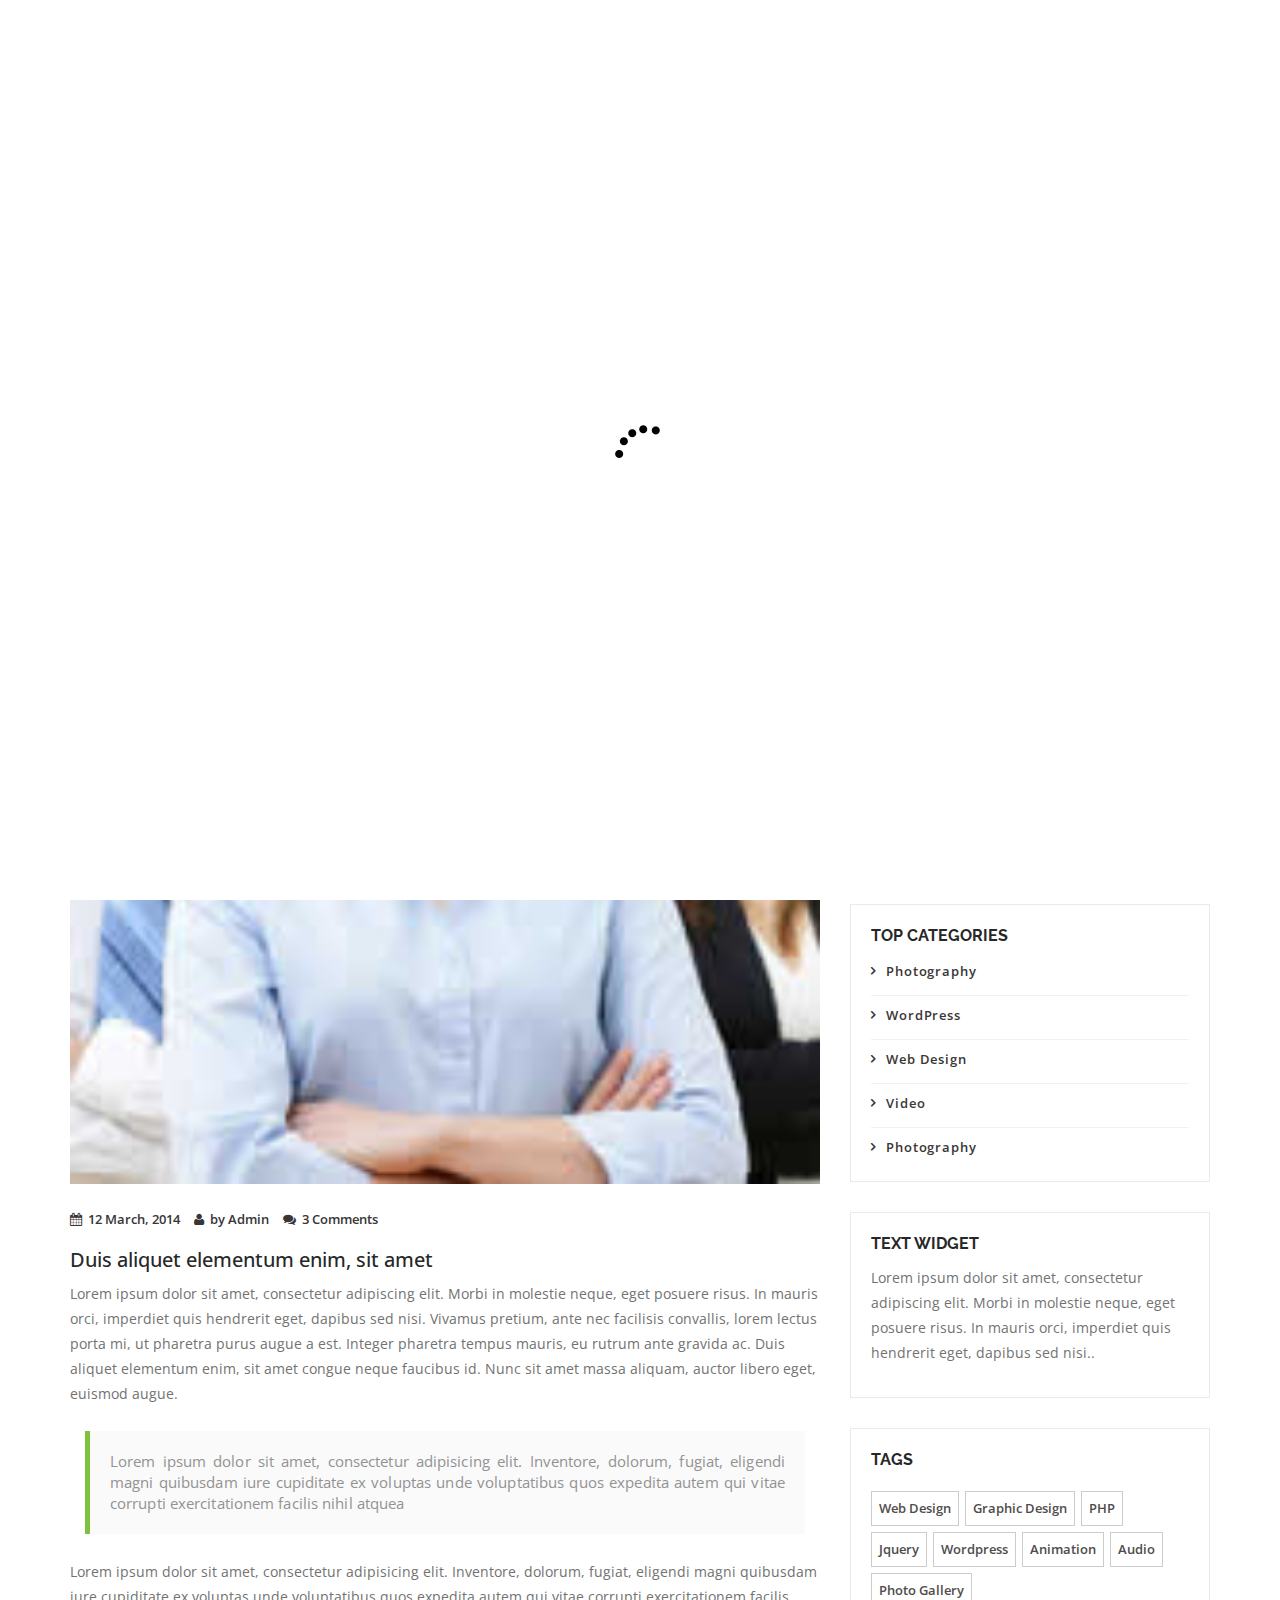
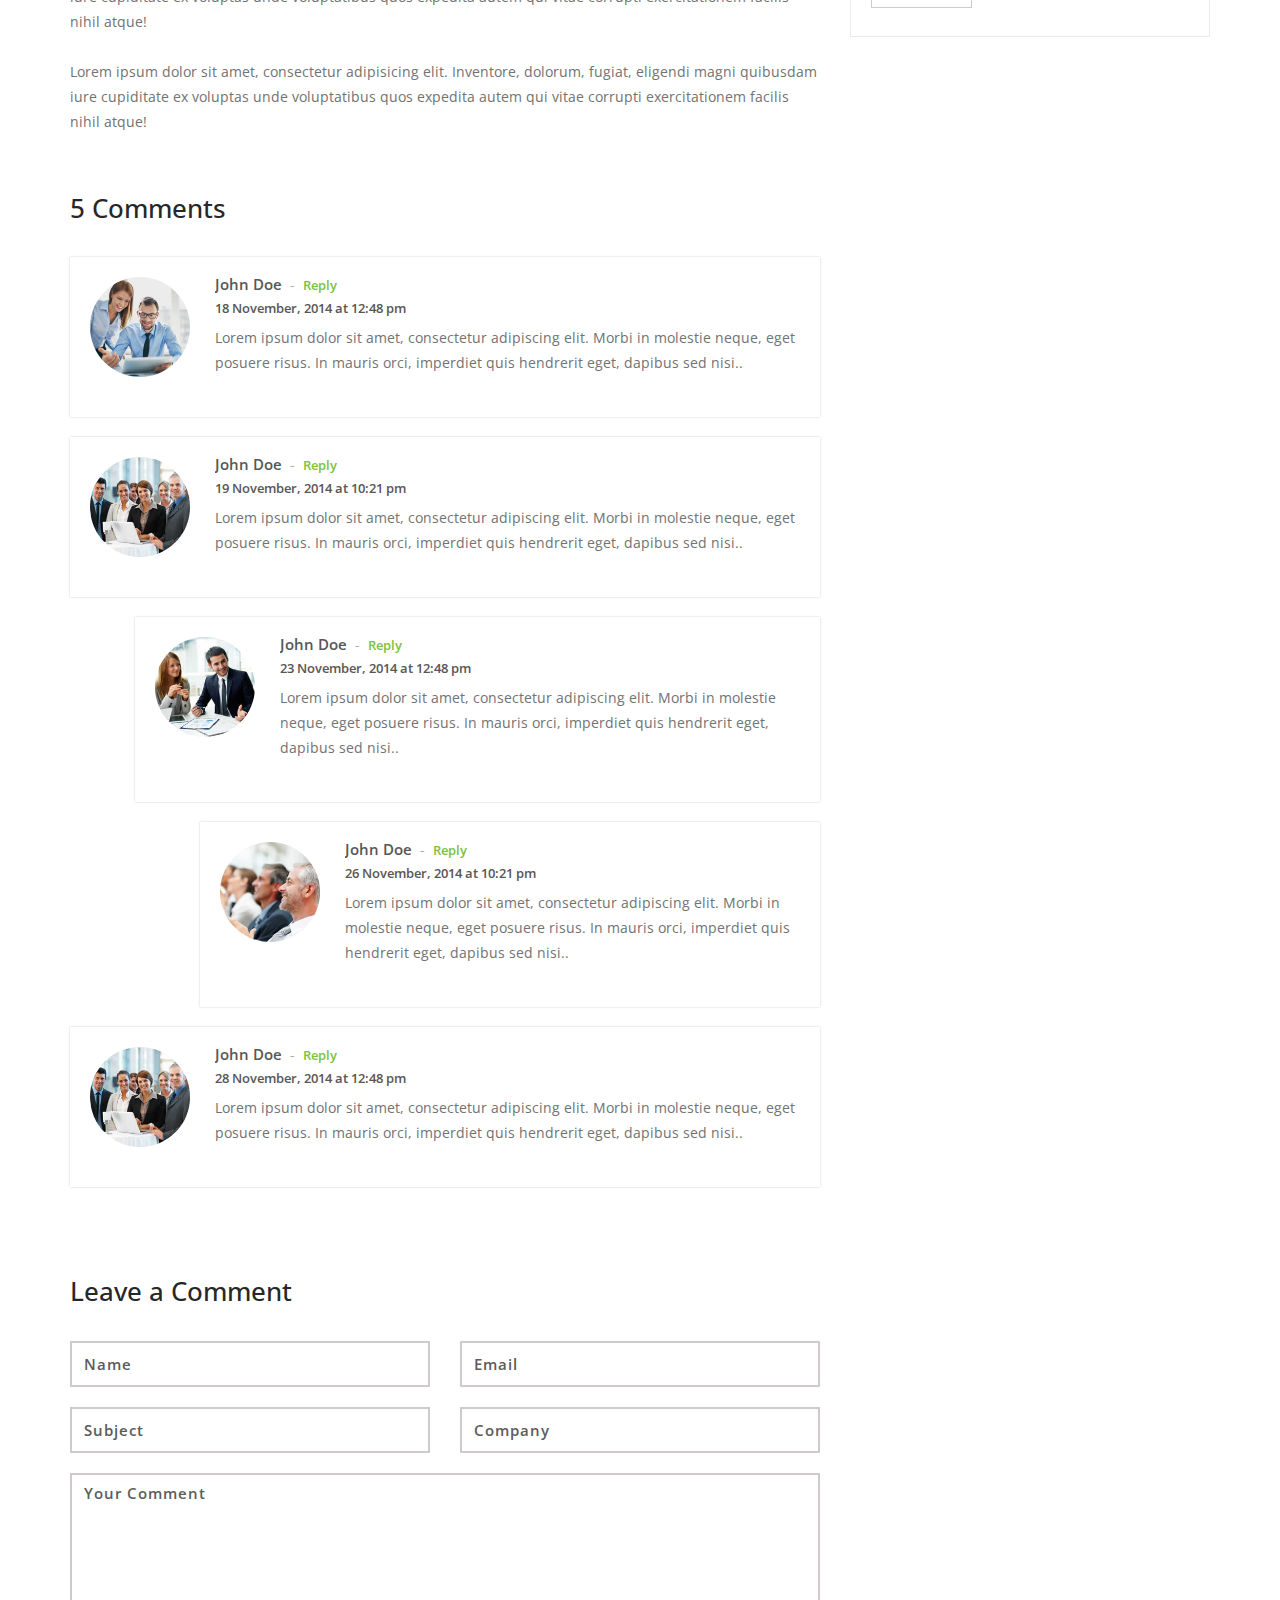
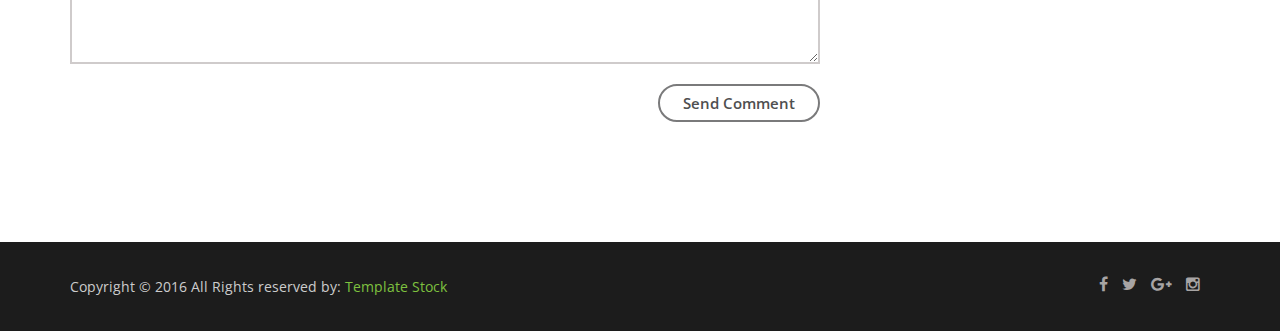
<file: blog.html>
<!doctype html>
<!--
	Lamoda by TEMPLATE STOCK
	templatestock.co @templatestock
	Released for free under the Creative Commons Attribution 3.0 license (templated.co/license)
-->


<html lang="en-gb" class="no-js">
  <head>
    <meta charset="utf-8">
	<title>Lamoda Free Responsive Template | Template Stock</title>
    <meta name="author" content="">
    <meta name="keywords" content="">
    <meta name="description" content="">		
		
	<!-- Mobile Specific Metas -->
    <meta name="viewport" content="width=device-width, initial-scale=1, maximum-scale=1">
    	 

     <!--styles -->
    <link href="css/bootstrap.min.css" rel="stylesheet">
    <link href="css/font-awesome.css" rel="stylesheet">
    <link href="js/owl-carousel/owl.carousel.css" rel="stylesheet">
    <link href="js/owl-carousel/owl.theme.css" rel="stylesheet">
    <link href="js/owl-carousel/owl.transitions.css" rel="stylesheet">
    <link href="css/magnific-popup.css" rel="stylesheet">
    <link rel="stylesheet" type="text/css" href="css/animate.css" />
    <link rel="stylesheet" href="css/etlinefont.css">
    <link href="css/style.css" type="text/css"  rel="stylesheet"/>


   <!-- The HTML5 shim, for IE6-8 support of HTML5 elements -->
        <!--[if lt IE 9]>
        <script src="js/html5shiv.js"></script>
        <script src="js/respond.min.js"></script>
        <![endif]-->
    
	<body  data-spy="scroll" data-target="#main-menu">
 

  <!--Start Page loader -->
  <div id="pageloader">   
        <div class="loader">
          <img src="images/progress.gif" alt='loader' />
        </div>
   </div>
   <!--End Page loader -->
   
      
   <!--Start Navigation-->
		<header id="header">
				<div class="container">
					<div class="row">
						<div class="col-sm-12">
							<button type="button" class="navbar-toggle collapsed" data-toggle="collapse" data-target="#main-menu">
								<span class="sr-only">Toggle navigation</span>
								<span class="fa fa-bars"></span>
								<span class="icon-bar"></span>
								<span class="icon-bar"></span>
							</button>
                            <!--Start Logo -->
							<div class="logo-nav">
								<a href="index.html">
									<img src="images/logo.png" alt="Company logo" />
								</a>
							</div>
                            <!--End Logo -->
							<div class="clear-toggle"></div>
							<div id="main-menu" class="collapse scroll navbar-right">
								<ul class="nav">
                                
									<li class="active"> <a href="index.html">Home</a> </li>
									
									<li> <a href="index.html#about">About</a> </li>
                                    
                                    <li> <a href="index.html#history">History</a> </li>
                                    
                                    <li> <a href="index.html#works">Our Work</a> </li>
                                    
                                     <li> <a href="index.html#team">Team</a> </li>
                                   
								    <li> <a href="index.html#services">Services</a> </li>
																		
									<li> <a href="blog.html">Blog</a></li>
                                    
                                    <li> <a href="index.html#testimonials">Testimonials</a></li>
                                     
									<li> <a href="index.html#contact">Contact</a> </li>
										
								</ul>
							</div><!-- end main-menu -->
						</div>
					</div>
				</div>
			</header>
    <!--End Navigation-->

		<!-- page-header -->
		<section id="page-header" class="parallax">
           <div class="overlay"></div>
			<div class="container">
				<h1>Blog</h1>
                <!--Start Breadcrumb-->
                <div class="breadcrumb">
					<ul>
						<li>
							<a href="index.html">Home</a>
						</li>
						<li>
							<a href="index.html#blog">Blog</a>
						</li>
						<li class="current">
							<a href="blog.html">Blog Post</a>
						</li>
					</ul>
				</div>
                <!--End Breadcrumb-->
			</div>
		</section>
		<!-- /page-header -->
		
		<!--Start blog -->
		<section class="section">
			<div class="container">
				<div class="row">
					<!-- Blog Post -->
					<div class="col-md-8 col-sm-8">
						<div class="post-content">	
							<!-- Post Image -->
							<div class="post-img">
								<img src="images/blog/blog1.jpg" alt="">
							</div>
							<!-- /Post Image-->
							
							<!-- Post Meta-->
							<div class="post-meta">
                                <ul class="list-inline">
                                  <li><a href="#"><i class="fa fa-calendar"></i>12 March, 2014</a> </li>
                                  <li><a href="#"><i class="fa fa-user"></i>by Admin</a></li>
                                  <li><a href="#"><i class="fa fa-comments"></i>3 Comments</a> </li>
                                </ul>
							</div>
							<!-- /Post Meta-->
							
							<!-- Post Description -->
							<div class="post-description">							
								<h3>Duis aliquet elementum enim, sit amet</h3>
								<p>
								Lorem ipsum dolor sit amet, consectetur adipiscing elit. Morbi in molestie neque, eget posuere risus. In mauris orci, imperdiet quis hendrerit eget, dapibus sed nisi. Vivamus pretium, ante nec facilisis convallis, lorem lectus porta mi, ut pharetra purus augue a est. Integer pharetra tempus mauris, eu rutrum ante gravida ac. Duis aliquet elementum enim, sit amet congue neque faucibus id. Nunc sit amet massa aliquam, auctor libero eget, euismod augue. 
								</p>
                                
                                <blockquote>Lorem ipsum dolor sit amet, consectetur adipisicing elit. Inventore, dolorum, fugiat, eligendi magni quibusdam iure cupiditate ex voluptas unde voluptatibus quos expedita autem qui vitae corrupti exercitationem facilis nihil atquea</blockquote>
                                
                                <p>Lorem ipsum dolor sit amet, consectetur adipisicing elit. Inventore, dolorum, fugiat, eligendi magni quibusdam iure cupiditate ex voluptas unde voluptatibus quos expedita autem qui vitae corrupti exercitationem facilis nihil atque!</p>
                                
                                <p>Lorem ipsum dolor sit amet, consectetur adipisicing elit. Inventore, dolorum, fugiat, eligendi magni quibusdam iure cupiditate ex voluptas unde voluptatibus quos expedita autem qui vitae corrupti exercitationem facilis nihil atque!</p>
							</div>
							<!-- /Post Description -->
                          					
							<!-- Comment list -->
							<div class="comment-list">
								<h3>5 Comments</h3>
														
								<ol>
									<li class="comment">
										<div class="single_comment first-comment">
											<div class="comment-avatar">
												<div class="avatar">
													<img src="images/blog/avatar1.jpg" alt="">
												</div>
											</div>
											<div class="comment-content">
												<div class="comment-name"><a href="#">John Doe</a><span>-</span><a href="#" class="comment-reply">Reply</a></div>
												<div class="comment-desc">18 November, 2014 at 12:48 pm</div>                                
												<div class="comment-text">
													<p>
														Lorem ipsum dolor sit amet, consectetur adipiscing elit. Morbi in molestie neque, eget posuere risus. In mauris orci, imperdiet quis hendrerit eget, dapibus sed nisi.. 
													</p>
												</div>
											</div>
										</div>
									</li>
							
									<li class="comment">					
										<div class="single_comment">
											<div class="comment-avatar">
												<div class="avatar">
													<img src="images/blog/avatar2.jpg" alt="">
												</div>
											</div>
											<div class="comment-content">
												<div class="comment-name"><a href="#">John Doe</a><span>-</span><a href="#" class="comment-reply">Reply</a></div>
												<div class="comment-desc">19 November, 2014 at 10:21 pm</div>
												<div class="comment-text">
													<p>
														Lorem ipsum dolor sit amet, consectetur adipiscing elit. Morbi in molestie neque, eget posuere risus. In mauris orci, imperdiet quis hendrerit eget, dapibus sed nisi.. 
													</p>
												</div>
											</div>
										</div>
																		
										<!-- comment-sub -->
										<ol class="comment-sub">
											<li class="comment">
												<div class="single_comment">
													<div class="comment-avatar">
														<div class="avatar">
															<img src="images/blog/avatar3.jpg" alt="">
														</div>
												   </div>
													<div class="comment-content">
														<div class="comment-name"><a href="#">John Doe</a><span>-</span><a href="#" class="comment-reply">Reply</a></div>
														<div class="comment-desc">23 November, 2014 at 12:48 pm</div>                                
														<div class="comment-text">
															<p>
															Lorem ipsum dolor sit amet, consectetur adipiscing elit. Morbi in molestie neque, eget posuere risus. In mauris orci, imperdiet quis hendrerit eget, dapibus sed nisi.. 
															</p>
														</div>
													</div>
												</div>										
												<ol class="comment-sub">
													<li class="comment">
														<div class="single_comment">
															<div class="comment-avatar">
																<div class="avatar">
																	<img src="images/blog/avatar4.jpg" alt="">
																</div>
															</div>
															<div class="comment-content">
																<div class="comment-name"><a href="#">John Doe</a><span>-</span><a href="#" class="comment-reply">Reply</a></div>
																<div class="comment-desc">26 November, 2014 at 10:21 pm</div>
																<div class="comment-text">
																	<p>
																	Lorem ipsum dolor sit amet, consectetur adipiscing elit. Morbi in molestie neque, eget posuere risus. In mauris orci, imperdiet quis hendrerit eget, dapibus sed nisi.. 
																	</p>
																</div>
															</div>
														</div>
													</li>
												</ol>
											</li>
										</ol>
										<!--End comment-sub-->
									</li>

									<li class="comment">
										<div class="single_comment">
											<div class="comment-avatar">
												<div class="avatar">
													<img src="images/blog/avatar2.jpg" alt="">
												</div>
											</div>
											<div class="comment-content">
												<div class="comment-name"><a href="#">John Doe</a><span>-</span><a href="#" class="comment-reply">Reply</a></div>
												<div class="comment-desc">28 November, 2014 at 12:48 pm</div>                                
												<div class="comment-text">
													<p>
														Lorem ipsum dolor sit amet, consectetur adipiscing elit. Morbi in molestie neque, eget posuere risus. In mauris orci, imperdiet quis hendrerit eget, dapibus sed nisi.. 
													</p>
												</div>
											</div>
										</div>
									</li>
								</ol>
							</div>
							<!-- /comment List -->
												
							<!-- Comment Section -->
							<div class="comments-section">								
								<h3>Leave a Comment</h3>
								<div class="comment-form">
									<form method="post">
                                        <div class="row">
                                            <div class="col-md-6">
                                                <input type="text" class="form-control" placeholder="Name" id="name">
                                            </div>
                                            <div class="col-md-6">
                                                <input type="email" class="form-control" placeholder="Email" id="password">
                                            </div>
                                            <div class="col-md-6">
                                                <input type="text" class="form-control" placeholder="Subject" id="subject">
                                            </div>
                                            <div class="col-md-6">
                                                <input type="text" class="form-control" placeholder="Company" id="company">
                                            </div>
                                            <div class="col-md-12">
                                                <textarea class="form-control" placeholder="Your Comment" rows="7"></textarea>
                                            </div>
                                            <div class="col-md-12 text-right">
                                                <button type="submit" class="btn btn-gray-border">Send Comment</button>
                                            </div>
                                        </div>
                                    </form>
								</div>						
							</div>
							<!-- /Comment Section -->											
						</div>
					</div>	
					<!-- /Blog Post -->

					<!-- Right Sidebar -->					
				   <div class="col-md-4 col-sm-4">	
                    
                       <div class="widget widget-sidebar">
							<div class="search-box">
								<form>
									<input type="search" class="form-control"  placeholder="Search">
									<i class="fa fa-search"></i>
								</form>
							</div>
						</div>
                        
				  <!--Start popular Post -->
						<div class="widget-main">
								<h4>Popular Post</h4>
								<div class="sidebar-widget clearfix">	
									<a href="#"><img src="images/blog/blog1.jpg" alt=""></a>
									<p class="sidebar-widget-title"><a href="#">Lorem ipsum dolor sit amet, consectetur adipiscing elit.  </a></p>
									<p class="date">8 March, 2014</p>
								</div>
								<div class="sidebar-widget clearfix">	
									<a href="#"><img src="images/blog/blog2.jpg" alt=""></a>
									<p class="sidebar-widget-title"><a href="#">Lorem ipsum dolor sit amet, consectetur adipiscing elit. </a></p>
									<p class="date">6 Apr, 2014</p>
								</div>	
								<div class="sidebar-widget clearfix">	
									<a href="#"><img src="images/blog/blog3.jpg" alt=""></a>
									<p class="sidebar-widget-title"><a href="#">Lorem ipsum dolor sit amet, consectetur adipiscing elit. </a></p>
									<p class="date">22 May, 2014</p>
								</div>	
						</div>	
						<!-- / popular Post -->
						
                        <!--start post categories-->
                        <div class="widget-main">
                             <h4>Top Categories</h4>
                            <div  class="post-categories">
                                <ul>
                                <li><a href="#">Photography</a></li>
                                <li><a href="#">WordPress</a></li>
                                <li><a href="#">Web Design</a></li>
                                <li><a href="#">Video</a></li>
                                <li><a href="#">Photography</a></li>
                               </ul>
                             </div>
                        </div>
                        <!--/ post categories-->
                    
						<!-- Text -->
						<div class="widget-main">	
							<h4>Text Widget </h4>
							<p>
								Lorem ipsum dolor sit amet, consectetur adipiscing elit. Morbi in molestie neque, eget posuere risus. In mauris orci, imperdiet quis hendrerit eget, dapibus sed nisi.. 
							</p>
						</div>
						<!-- /Text -->
						

						<!-- Tags -->
						<div class="widget-main">
						   <h4>Tags</h4>
							<div class="tags">
								<a href="">Web Design</a>
                                <a href="">Graphic Design</a>
                                <a href="">PHP</a>
                                 <a href="">Jquery</a>
                                <a href="">Wordpress</a>
                                <a href="">Animation</a>
                                <a href="">Audio</a>
                                <a href="">Photo Gallery</a>						
							</div>
						</div>
						<!-- /Tags -->
					</div>
					<!-- /right Sidebar -->
				</div> <!-- /row -->			
			</div>		
		</section>
		<!-- /blog -->


   <!--Start Footer-->
   <footer>
       <div class="container">
           <div class="row">
               <!--Start copyright-->
               <div class="col-md-6 col-sm-6 col-xs-6">
                   <div class="copyright"><p>Copyright © 2016 All Rights reserved by: <a href="http://templatestock.co">Template Stock</a>
                 </p></div>
               </div>
               <!--End copyright-->
               
               <!--start social icons-->
               <div class="col-md-6 col-sm-6 col-xs-6">
                   <div class="social-icons">
                       <ul>
                        <li><a href="#"><i class="fa fa-facebook"></i></a></li>
                        <li> <a href="#"><i class="fa fa-twitter"></i></a></li>
                        <li><a href="#"><i class="fa fa-google-plus"></i></a></li>
                        <li><a href="#"><i class="fa fa-instagram"></i></a></li>
                       </ul>
                    </div>
               </div>
               <!--End social icons-->
           </div> <!-- /.row-->
       </div> <!-- /.container-->
   </footer>
   <!--End Footer-->

   <a href="#" class="scrollup"> <i class="fa fa-chevron-up"> </i> </a>

    <!--Plugins-->
	<script type="text/javascript" src="js/jquery-1.11.1.min.js"></script>
    <script type="text/javascript" src="js/bootstrap.min.js"></script> 
    <script type="text/javascript" src="js/owl-carousel/owl.carousel.js"></script>
    <script type="text/javascript" src="js/jquery.flexslider-min.js"></script>
    <script type="text/javascript" src="js/jquery.magnific-popup.min.js"></script>
    <script type="text/javascript" src="js/easing.js"></script>
    <script type="text/javascript" src="js/jquery.easypiechart.js"></script>
    <script type="text/javascript" src="js/jquery.appear.js"></script>
    <script type="text/javascript" src="js/jquery.parallax-1.1.3.js"></script>
    <script type="text/javascript" src="js/jquery.mixitup.min.js"></script>
    <script type="text/javascript" src="js/custom.js"></script>
    
 </body>
</html>
</file>
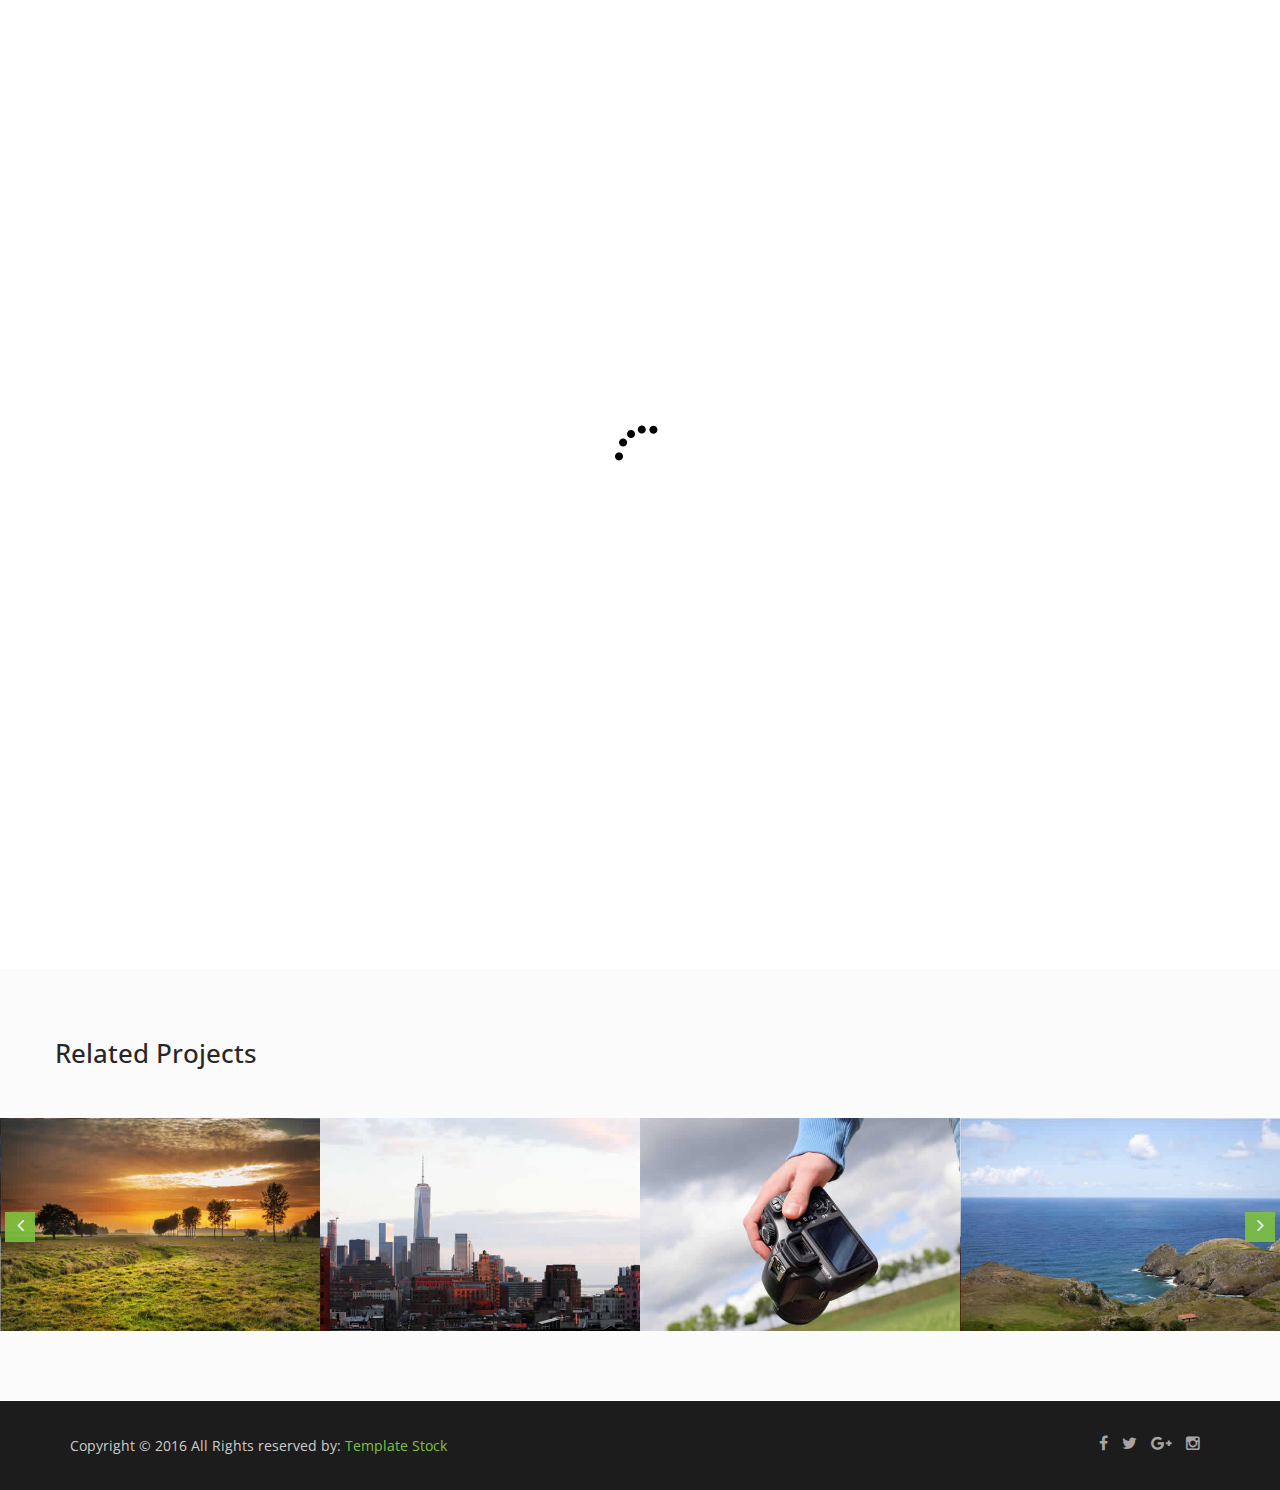
<file: single-work.html>
<!doctype html>
<!--
	Lamoda by TEMPLATE STOCK
	templatestock.co @templatestock
	Released for free under the Creative Commons Attribution 3.0 license (templated.co/license)
-->


<html lang="en-gb" class="no-js">
  <head>
    <meta charset="utf-8">
	<title>Lamoda Free Responsive Template | Template Stock</title>
    <meta name="author" content="">
    <meta name="keywords" content="">
    <meta name="description" content="">		
		
	<!-- Mobile Specific Metas -->
    <meta name="viewport" content="width=device-width, initial-scale=1, maximum-scale=1">
    	

     <!--styles -->
    <link href="css/bootstrap.min.css" rel="stylesheet">
    <link href="css/font-awesome.css" rel="stylesheet">
    <link href="js/owl-carousel/owl.carousel.css" rel="stylesheet">
    <link href="js/owl-carousel/owl.theme.css" rel="stylesheet">
    <link href="js/owl-carousel/owl.transitions.css" rel="stylesheet">
    <link href="css/magnific-popup.css" rel="stylesheet">
    <link rel="stylesheet" type="text/css" href="css/animate.css" />
    <link rel="stylesheet" href="css/etlinefont.css">
    <link href="css/style.css" type="text/css"  rel="stylesheet"/>


   <!-- The HTML5 shim, for IE6-8 support of HTML5 elements -->
        <!--[if lt IE 9]>
        <script src="js/html5shiv.js"></script>
        <script src="js/respond.min.js"></script>
        <![endif]-->
    
	<body  data-spy="scroll" data-target="#main-menu">
 

  <!--Start Page loader -->
  <div id="pageloader">   
        <div class="loader">
          <img src="images/progress.gif" alt='loader' />
        </div>
   </div>
   <!--End Page loader -->
   
      
   <!--Start Navigation-->
		<header id="header">
				<div class="container">
					<div class="row">
						<div class="col-sm-12">
							<button type="button" class="navbar-toggle collapsed" data-toggle="collapse" data-target="#main-menu">
								<span class="sr-only">Toggle navigation</span>
								<span class="fa fa-bars"></span>
								<span class="icon-bar"></span>
								<span class="icon-bar"></span>
							</button>
                            <!--Start Logo -->
							<div class="logo-nav">
								<a href="index.html">
									<img src="images/logo.png" alt="Company logo" />
								</a>
							</div>
                            <!--End Logo -->
							<div class="clear-toggle"></div>
							<div id="main-menu" class="collapse scroll navbar-right">
								<ul class="nav">
                                
									<li class="active"> <a href="index.html">Home</a> </li>
									
									<li> <a href="index.html#about">About</a> </li>
                                    
                                    <li> <a href="index.html#history">History</a> </li>
                                    
                                    <li> <a href="index.html#works">Our Work</a> </li>
                                    
                                     <li> <a href="index.html#team">Team</a> </li>
                                   
								    <li> <a href="index.html#services">Services</a> </li>
																		
									<li> <a href="index.html#blog">Blog</a></li>
                                    
                                    <li> <a href="index.html#testimonials">Testimonials</a></li>
                                     
									<li> <a href="index.html#contact">Contact</a> </li>
										
								</ul>
							</div><!-- end main-menu -->
						</div>
					</div>
				</div>
			</header>
    <!--End Navigation-->

		<!--start page-header -->
		<section id="page-header" class="parallax">
             <div class="overlay"></div>
			<div class="container">
				<h1>Single Work</h1>
                <!--Start Breadcrumb-->
                <div class="breadcrumb">
					<ul>
						<li>
							<a href="index.html">Home</a>
						</li>
						<li>
							<a href="index.html#works">Our Works</a>
						</li>
						<li class="current">
							<a href="single-work.html">Project details</a>
						</li>
					</ul>
				</div>
                <!--End Breadcrumb-->
			</div>
		</section>
		<!--End page-header -->
		
		<!--Start single-work -->
		<section id="single-work" class="section">
			<div class="container">
				<div class="row">					
					<div class="col-md-7">						
						<div id="single-work-slider" class="owl-carousel owl-theme">
							<div class="item"><img src="images/works/img4.jpg" alt=""></div>
							<div class="item"><img src="images/works/img5.jpg" alt=""></div>
							<div class="item"><img src="images/works/img6.jpg" alt=""></div>						 
						</div>	
					</div>
                    
                    <!--Start Work Detail-->
					<div class="col-md-5 work-detail">
                            <h3 class="margin-bottom-15">Work Description </h3>	
						<p>Lorem ipsum dolor sit amet, consectetur adipiscing metus elit. Quisque rutrum pellentesque imperdiet. Lorem ipsum dolor sit amet, consectetur adipiscing metus elit. Quisque rutrum pellentesque imperdiet. Lorem ipsum dolor sit amet, consectetur adipiscing metus elit. Quisque rutrum pellentesque imperdiet. </p>					
						 
						<ul class="work-detail-list">
							<li><span>Category :</span>Business</li>
							<li><span>Client :</span>Newtheme</li>
							<li><span>Technoligies used :</span>HTML 5,CSS 3</li>
                            <li><span>Tags :</span>Photography, Branding, Wordpress</li>
							<li><span>Date released :</span>January 22, 2015</li>
						</ul>
                        
                        <a href="#" class="btn btn-gray-border">Visit website</a>
                        
					</div>
                    <!--End Work Detail-->
				</div> <!--/ row-->
			</div> <!--/ container-->		
		</section>
		<!--End single-work -->
		
	<!--related works -->
	<section id="featured-works" class="section parallax">
       <div class="container">
           <div class="row">
               
                <h3 class="margin-bottom-50">Related Projects</h3>
                   
           </div>
       </div> 
       
      <div class="related-project-carousel owl-carousel">
            <!-- Start Item-->
             <div class="item">
                 <div class="fworks-image">
                     <img src="images/works/img1.jpg" alt=""/> 
                     
                     <!--Hover link-->
                     <div class="hover-link">
                        <a href="#">
                            <i class="fa fa-link"></i>
                        </a>

                        <a href="images/works/img1.jpg" class="popup-image">
                            <i class="fa fa-plus"></i>
                        </a>
                     </div>
                     <!--End link-->
                     
                     <!--Hover Caption-->
                     <div class="featured-caption">
                         <h4>Project Title</h4>
                         <p>Design, Photography</p>
                     </div>
                     <!--End Caption-->
                     
                 </div>
             </div>
            <!-- End Item-->
            
             <!-- Start Item-->
             <div class="item">
                 <div class="fworks-image">
                     <img src="images/works/img2.jpg" alt=""/> 
                     
                     <!--Hover link-->
                     <div class="hover-link">
                        <a href="#">
                            <i class="fa fa-link"></i>
                        </a>

                        <a href="images/works/img2.jpg" class="popup-image">
                            <i class="fa fa-plus"></i>
                        </a>
                     </div>
                     <!--End link-->
                     
                     <!--Hover Caption-->
                     <div class="featured-caption">
                         <h4>Project Title</h4>
                         <p>Design, Photography</p>
                     </div>
                     <!--End Caption-->
                     
                 </div>
             </div>
            <!-- End Item-->

            <!-- Start Item-->
             <div class="item">
                 <div class="fworks-image">
                     <img src="images/works/img3.jpg" alt=""/> 
                     
                     <!--Hover link-->
                     <div class="hover-link">
                        <a href="#">
                            <i class="fa fa-link"></i>
                        </a>

                        <a href="images/works/img3.jpg" class="popup-image">
                            <i class="fa fa-plus"></i>
                        </a>
                     </div>
                     <!--End link-->
                     
                     <!--Hover Caption-->
                     <div class="featured-caption">
                         <h4>Project Title</h4>
                         <p>Design, Photography</p>
                     </div>
                     <!--End Caption-->
                     
                 </div>
             </div>
            <!-- End Item-->

            <!-- Start Item-->
             <div class="item">
                 <div class="fworks-image">
                     <img src="images/works/img4.jpg" alt=""/> 
                     
                     <!--Hover link-->
                     <div class="hover-link">
                        <a href="#">
                            <i class="fa fa-link"></i>
                        </a>

                        <a href="images/works/img4.jpg" class="popup-image">
                            <i class="fa fa-plus"></i>
                        </a>
                     </div>
                     <!--End link-->
                     
                     <!--Hover Caption-->
                     <div class="featured-caption">
                         <h4>Project Title</h4>
                         <p>Design, Photography</p>
                     </div>
                     <!--End Caption-->
                     
                 </div>
             </div>
            <!-- End Item-->

            <!-- Start Item-->
             <div class="item">
                 <div class="fworks-image">
                     <img src="images/works/img5.jpg" alt=""/> 
                     
                     <!--Hover link-->
                     <div class="hover-link">
                        <a href="#">
                            <i class="fa fa-link"></i>
                        </a>

                        <a href="images/works/img5/default.htm" class="popup-image">
                            <i class="fa fa-plus"></i>
                        </a>
                     </div>
                     <!--End link-->
                     
                     <!--Hover Caption-->
                     <div class="featured-caption">
                         <h4>Project Title</h4>
                         <p>Design, Photography</p>
                     </div>
                     <!--End Caption-->
                     
                 </div>
             </div>
            <!-- End Item-->

            <!-- Start Item-->
             <div class="item">
                 <div class="fworks-image">
                     <img src="images/works/img6.jpg" alt=""/> 
                     
                     <!--Hover link-->
                     <div class="hover-link">
                        <a href="#">
                            <i class="fa fa-link"></i>
                        </a>

                        <a href="images/works/img6.jpg" class="popup-image">
                            <i class="fa fa-plus"></i>
                        </a>
                     </div>
                     <!--End link-->
                     
                     <!--Hover Caption-->
                     <div class="featured-caption">
                         <h4>Project Title</h4>
                         <p>Design, Photography</p>
                     </div>
                     <!--End Caption-->
                     
                 </div>
             </div>
             <!-- End Item-->
                 
          </div>
     </section>	
    <!-- End related works -->


   <!--Start Footer-->
   <footer>
       <div class="container">
           <div class="row">
               <!--Start copyright-->
               <div class="col-md-6 col-sm-6 col-xs-6">
                   <div class="copyright"><p>Copyright © 2016 All Rights reserved by: <a href="http://templatestock.co">Template Stock</a>
                 </p></div>
               </div>
               <!--End copyright-->
               
               <!--start social icons-->
               <div class="col-md-6 col-sm-6 col-xs-6">
                   <div class="social-icons">
                       <ul>
                        <li><a href="#"><i class="fa fa-facebook"></i></a></li>
                        <li> <a href="#"><i class="fa fa-twitter"></i></a></li>
                        <li><a href="#"><i class="fa fa-google-plus"></i></a></li>
                        <li><a href="#"><i class="fa fa-instagram"></i></a></li>
                       </ul>
                    </div>
               </div>
               <!--End social icons-->
           </div> <!-- /.row-->
       </div> <!-- /.container-->
   </footer>
   <!--End Footer-->

   <a href="#" class="scrollup"> <i class="fa fa-chevron-up"> </i> </a>

    <!--Plugins-->
	<script type="text/javascript" src="js/jquery-1.11.1.min.js"></script>
    <script type="text/javascript" src="js/bootstrap.min.js"></script> 
    <script type="text/javascript" src="js/owl-carousel/owl.carousel.js"></script>
    <script type="text/javascript" src="js/jquery.flexslider-min.js"></script>
    <script type="text/javascript" src="js/jquery.magnific-popup.min.js"></script>
    <script type="text/javascript" src="js/easing.js"></script>
    <script type="text/javascript" src="js/jquery.easypiechart.js"></script>
    <script type="text/javascript" src="js/jquery.appear.js"></script>
    <script type="text/javascript" src="js/jquery.parallax-1.1.3.js"></script>
    <script type="text/javascript" src="js/jquery.mixitup.min.js"></script>
    <script type="text/javascript" src="js/custom.js"></script>
    
 </body>
</html>
</file>
<file: css/etlinefont.css>
@font-face {
	font-family: 'et-line';
	src:url('../fonts/et-line.eot');
	src:url('../fonts/et-lined41d.eot?#iefix') format('embedded-opentype'),
		url('../fonts/et-line.woff') format('woff'),
		url('../fonts/et-line.ttf') format('truetype'),
		url('../fonts/et-line.svg#et-line') format('svg');
	font-weight: normal;
	font-style: normal;
}

/* Use the following CSS code if you want to use data attributes for inserting your icons */
[data-icon]:before {
	font-family: 'et-line';
	content: attr(data-icon);
	speak: none;
	font-weight: normal;
	font-variant: normal;
	text-transform: none;
	line-height: 1;
	-webkit-font-smoothing: antialiased;
	-moz-osx-font-smoothing: grayscale;
	display:inline-block;
}

/* Use the following CSS code if you want to have a class per icon */
/*
Instead of a list of all class selectors,
you can use the generic selector below, but it's slower:
[class*="icon-"] {
*/
.icon-mobile, .icon-laptop, .icon-desktop, .icon-tablet, .icon-phone, .icon-document, .icon-documents, .icon-search, .icon-clipboard, .icon-newspaper, .icon-notebook, .icon-book-open, .icon-browser, .icon-calendar, .icon-presentation, .icon-picture, .icon-pictures, .icon-video, .icon-camera, .icon-printer, .icon-toolbox, .icon-briefcase, .icon-wallet, .icon-gift, .icon-bargraph, .icon-grid, .icon-expand, .icon-focus, .icon-edit, .icon-adjustments, .icon-ribbon, .icon-hourglass, .icon-lock, .icon-megaphone, .icon-shield, .icon-trophy, .icon-flag, .icon-map, .icon-puzzle, .icon-basket, .icon-envelope, .icon-streetsign, .icon-telescope, .icon-gears, .icon-key, .icon-paperclip, .icon-attachment, .icon-pricetags, .icon-lightbulb, .icon-layers, .icon-pencil, .icon-tools, .icon-tools-2, .icon-scissors, .icon-paintbrush, .icon-magnifying-glass, .icon-circle-compass, .icon-linegraph, .icon-mic, .icon-strategy, .icon-beaker, .icon-caution, .icon-recycle, .icon-anchor, .icon-profile-male, .icon-profile-female, .icon-bike, .icon-wine, .icon-hotairballoon, .icon-globe, .icon-genius, .icon-map-pin, .icon-dial, .icon-chat, .icon-heart, .icon-cloud, .icon-upload, .icon-download, .icon-target, .icon-hazardous, .icon-piechart, .icon-speedometer, .icon-global, .icon-compass, .icon-lifesaver, .icon-clock, .icon-aperture, .icon-quote, .icon-scope, .icon-alarmclock, .icon-refresh, .icon-happy, .icon-sad, .icon-facebook, .icon-twitter, .icon-googleplus, .icon-rss, .icon-tumblr, .icon-linkedin, .icon-dribbble {
	font-family: 'et-line';
	speak: none;
	font-style: normal;
	font-weight: normal;
	font-variant: normal;
	text-transform: none;
	line-height: 1;
	-webkit-font-smoothing: antialiased;
	-moz-osx-font-smoothing: grayscale;
	display:inline-block;
}
.icon-mobile:before {
	content: "\e000";
}
.icon-laptop:before {
	content: "\e001";
}
.icon-desktop:before {
	content: "\e002";
}
.icon-tablet:before {
	content: "\e003";
}
.icon-phone:before {
	content: "\e004";
}
.icon-document:before {
	content: "\e005";
}
.icon-documents:before {
	content: "\e006";
}
.icon-search:before {
	content: "\e007";
}
.icon-clipboard:before {
	content: "\e008";
}
.icon-newspaper:before {
	content: "\e009";
}
.icon-notebook:before {
	content: "\e00a";
}
.icon-book-open:before {
	content: "\e00b";
}
.icon-browser:before {
	content: "\e00c";
}
.icon-calendar:before {
	content: "\e00d";
}
.icon-presentation:before {
	content: "\e00e";
}
.icon-picture:before {
	content: "\e00f";
}
.icon-pictures:before {
	content: "\e010";
}
.icon-video:before {
	content: "\e011";
}
.icon-camera:before {
	content: "\e012";
}
.icon-printer:before {
	content: "\e013";
}
.icon-toolbox:before {
	content: "\e014";
}
.icon-briefcase:before {
	content: "\e015";
}
.icon-wallet:before {
	content: "\e016";
}
.icon-gift:before {
	content: "\e017";
}
.icon-bargraph:before {
	content: "\e018";
}
.icon-grid:before {
	content: "\e019";
}
.icon-expand:before {
	content: "\e01a";
}
.icon-focus:before {
	content: "\e01b";
}
.icon-edit:before {
	content: "\e01c";
}
.icon-adjustments:before {
	content: "\e01d";
}
.icon-ribbon:before {
	content: "\e01e";
}
.icon-hourglass:before {
	content: "\e01f";
}
.icon-lock:before {
	content: "\e020";
}
.icon-megaphone:before {
	content: "\e021";
}
.icon-shield:before {
	content: "\e022";
}
.icon-trophy:before {
	content: "\e023";
}
.icon-flag:before {
	content: "\e024";
}
.icon-map:before {
	content: "\e025";
}
.icon-puzzle:before {
	content: "\e026";
}
.icon-basket:before {
	content: "\e027";
}
.icon-envelope:before {
	content: "\e028";
}
.icon-streetsign:before {
	content: "\e029";
}
.icon-telescope:before {
	content: "\e02a";
}
.icon-gears:before {
	content: "\e02b";
}
.icon-key:before {
	content: "\e02c";
}
.icon-paperclip:before {
	content: "\e02d";
}
.icon-attachment:before {
	content: "\e02e";
}
.icon-pricetags:before {
	content: "\e02f";
}
.icon-lightbulb:before {
	content: "\e030";
}
.icon-layers:before {
	content: "\e031";
}
.icon-pencil:before {
	content: "\e032";
}
.icon-tools:before {
	content: "\e033";
}
.icon-tools-2:before {
	content: "\e034";
}
.icon-scissors:before {
	content: "\e035";
}
.icon-paintbrush:before {
	content: "\e036";
}
.icon-magnifying-glass:before {
	content: "\e037";
}
.icon-circle-compass:before {
	content: "\e038";
}
.icon-linegraph:before {
	content: "\e039";
}
.icon-mic:before {
	content: "\e03a";
}
.icon-strategy:before {
	content: "\e03b";
}
.icon-beaker:before {
	content: "\e03c";
}
.icon-caution:before {
	content: "\e03d";
}
.icon-recycle:before {
	content: "\e03e";
}
.icon-anchor:before {
	content: "\e03f";
}
.icon-profile-male:before {
	content: "\e040";
}
.icon-profile-female:before {
	content: "\e041";
}
.icon-bike:before {
	content: "\e042";
}
.icon-wine:before {
	content: "\e043";
}
.icon-hotairballoon:before {
	content: "\e044";
}
.icon-globe:before {
	content: "\e045";
}
.icon-genius:before {
	content: "\e046";
}
.icon-map-pin:before {
	content: "\e047";
}
.icon-dial:before {
	content: "\e048";
}
.icon-chat:before {
	content: "\e049";
}
.icon-heart:before {
	content: "\e04a";
}
.icon-cloud:before {
	content: "\e04b";
}
.icon-upload:before {
	content: "\e04c";
}
.icon-download:before {
	content: "\e04d";
}
.icon-target:before {
	content: "\e04e";
}
.icon-hazardous:before {
	content: "\e04f";
}
.icon-piechart:before {
	content: "\e050";
}
.icon-speedometer:before {
	content: "\e051";
}
.icon-global:before {
	content: "\e052";
}
.icon-compass:before {
	content: "\e053";
}
.icon-lifesaver:before {
	content: "\e054";
}
.icon-clock:before {
	content: "\e055";
}
.icon-aperture:before {
	content: "\e056";
}
.icon-quote:before {
	content: "\e057";
}
.icon-scope:before {
	content: "\e058";
}
.icon-alarmclock:before {
	content: "\e059";
}
.icon-refresh:before {
	content: "\e05a";
}
.icon-happy:before {
	content: "\e05b";
}
.icon-sad:before {
	content: "\e05c";
}
.icon-facebook:before {
	content: "\e05d";
}
.icon-twitter:before {
	content: "\e05e";
}
.icon-googleplus:before {
	content: "\e05f";
}
.icon-rss:before {
	content: "\e060";
}
.icon-tumblr:before {
	content: "\e061";
}
.icon-linkedin:before {
	content: "\e062";
}
.icon-dribbble:before {
	content: "\e063";
}
</file>
<file: css/style.css>
@import url(http://fonts.googleapis.com/css?family=Open+Sans:300,300italic,400,400italic,600,600italic,700,700italic,800,800italic);
@import url(http://fonts.googleapis.com/css?family=Raleway:400,100,200,300,500,600,700,800,900);
@import url(http://fonts.googleapis.com/css?family=Roboto:400,100,100italic,300,300italic,400italic,500,500italic,700,700italic);

html, body {
	height: 100%;
	width: 100%;
	padding: 0;
	margin: 0;
	font-family: 'Open Sans', sans-serif;
	font-size: 14px;
	line-height: 1;
	font-weight: 400;
	border: none;
	color: #444;
	position: relative;
}

h1, h2, h3, h4, h5, h6 {
	font-weight: 500;
	margin: 0px 0px 10px;
	color: #272727;
	font-family: "Open Sans", sans-serif;
	text-transform: uppercase;
}

h4 {
	font-size: 16px;
	font-family: "Raleway", sans-serif;
	font-weight: 700;
	line-height: 22px;
}

h3 {
	font-size: 26px;
}

p {
	margin-bottom: 22px;
	font-family: "Open Sans", sans-serif;
	font-size:14px;
	line-height: 25px;
	color: #727272;
	font-weight: 400;
}
a {
	color:#7EC13F;
	background:none;
	text-decoration: none;
	outline: none;
}

a:hover, a:active, a:focus {
	color:#F5514B;
	text-decoration: none;
	outline: none;
}

::selection {
 background:#F5514B;
 color:#FFF;
}

::-moz-selection {
 background:#F5514B;
 color:#FFF;
}

img {
	max-width:100%;
}

select, textarea, input[type="text"], input[type="password"], input[type="datetime"], input[type="datetime-local"], input[type="date"], input[type="month"], input[type="time"], input[type="week"], input[type="number"], input[type="email"], input[type="url"], input[type="search"], input[type="tel"], input[type="color"], .form-control {
	display: inline-block;
	margin-bottom: 20px;
	font-size: 15px;
	line-height: 25px;
	color: #484444;
	height: 46px;
	width: 100%;
	vertical-align: middle;
	box-shadow: none;
	border-radius: 0px;
	transition: all 200ms ease-in 0s;
	background: rgba(255, 255, 255, 0) none repeat scroll 0% 0%;
	border: 2px solid rgba(236, 240, 241, 0.58);
}

textarea:focus, input[type="text"]:focus, input[type="password"]:focus, input[type="datetime"]:focus, input[type="datetime-local"]:focus, input[type="date"]:focus, input[type="month"]:focus, input[type="time"]:focus, input[type="week"]:focus, input[type="number"]:focus, input[type="email"]:focus, input[type="url"]:focus, input[type="search"]:focus, input[type="tel"]:focus, input[type="color"]:focus, .form-control:focus {
	-webkit-box-shadow: none;
	-moz-box-shadow: none;
	box-shadow: none;
	border-color:#FFF !important;
}

/*-----------------------------------------------------------------*/
/* Common Elements
/*-----------------------------------------------------------------*/

::-webkit-input-placeholder {
 color:#FFF !important;
 font-weight: 600;
 letter-spacing:1px;
}

:-moz-placeholder {
 color:#FFF !important;
 font-weight: 600;
 letter-spacing:1px;
}

::-moz-placeholder {
 color:#FFF !important;
 font-weight: 600;
 letter-spacing:1px;
}

:-ms-input-placeholder {
 color:#FFF !important;
 font-weight: 600;
 letter-spacing:1px;
}

.clear {
	clear:both;
}

.scrollup {
	width:35px;
	height:35px;
	position:fixed;
	bottom:30px;
	right:15px;
	display:none;
	background:rgba(126, 193, 63, .8);
	text-align: center;
}

.scrollup i {
	color:#fff;
	font-size:15px;
	display:block;
	line-height:33px;
}

.scrollup:hover {
	background:rgba(126, 193, 63, .9);
}

.section {
	padding:100px 0 70px;
	position:relative;
}

.section .container {
	position:relative;
}

.title-box {
	border-bottom-width: 0px;
	margin-bottom: 75px;
	position: relative;
}

.title-box h2.title {
	font-weight: 700;
	font-size: 29px;
	line-height: 32px;
	text-transform: uppercase;
}

.title-box h2:before {
	bottom: 0;
	content: "";
	display: block;
	height: 2px;
	left: 0;
	margin: -22px auto;
	position: absolute;
	width: 40px;
	background: #00AAB3;
}

.title-box.white h2.title:before {
	background:#FFF;
}

.title-box.white h2.title {
	color:#FFF;
}

.title-box.text-center h2:before {
	bottom: 0;
	content: "";
	display: block;
	height: 2px;
	left: 0;
	right:0;
	margin: -22px auto;
	position: absolute;
	width: 40px;
	background: #575051;
}

.title-box.text-right:before {
	left: auto;
	right: 0;
}

.title-box.text-center:before {
	left: 50%;
	margin-left: -20px;
}

.color-white h2 {
	color:#fff !important;
}

#pageloader {
	width: 100%;
	height: 100%;
	position: fixed;
	background-color:#FFF;
	z-index: 999999;
}

.loader {
	position: absolute;
	width: auto;
	height:auto;
	margin: -25px 0 0 -25px;
	top:50%;
	left:50%;
	text-align:center;
}

.overlay {
	background:rgba(0, 0, 0, 0.4) url("../images/pattern.png") repeat;
	position: absolute;
	display: block;
	width: 100%;
	height: 100%;
	top: 0px;
	left: 0px;
}

section {
	position:relative;
}

.parallax .container {
	position:relative;
}

.parallax {
	background-attachment: fixed !important;
	background-position: center center !important;
	background-repeat: no-repeat !important;
	background-size: cover !important;
}

/*-----------------------------------------------------------------*/
/* Buttons
/*-----------------------------------------------------------------*/

.btn {
    box-shadow: none;
    line-height: 22px;
    font-weight: 600;
    padding: 6px 23px;
    font-size: 15px;
    border-radius: 20px;
    border: 2px solid transparent;
    color: #262B37;
    transition: all 200ms ease 0s;
}

.btn-red {
	background: rgb(243, 88, 91);
	border-color: rgb(243, 88, 91);
	color:#FFF;
}
.btn-red:hover, .btn-red:focus {
	background:#FFF;
	border-color: FFFF;
	color:#000;
}

.btn-white {
	background:#FFF;
	border-color: FFFF;
	color:#5F5A5A;
}

.btn-white:hover, .btn-white:focus {
	color: #FFF;
	background: #7EC13F;
	border-color:#7EC13F;
}


.btn-gray-border:hover, .btn-gray-border:focus {
	color: #FFF;
	background: rgb(243, 88, 91);
	border-color: rgb(243, 88, 91);
}

.btn-green {
	background:#7EC13F;
	border-color: #7EC13F;
	color:#FFF;
}

.btn-green:hover, .btn-green:focus {
	color: #FFF;
	background:transparent;
	border-color: #FFF;
}

.btn-gray-border {
    border: 2px solid #7A7A7B;
    background: transparent;
    color: #4F4F50;
}

.btn-gray-border:hover, .btn-gray-border:focus {
	color: #FFF;
	background:#7EC13F;
	border-color:#7EC13F;
}

/*-----------------------------------------------------------------*/
/* spacing & margin
/*-----------------------------------------------------------------*/


.margin-top-5 {
	margin-top: 5px !important;
}

.margin-top-10 {
	margin-top: 10px !important;
}

.margin-top-15 {
	margin-top: 15px !important;
}

.margin-top-20 {
	margin-top: 20px !important;
}
.margin-top-25 {
	margin-top: 25px !important;
}

.margin-top-30 {
	margin-top: 30px !important;
}

.margin-top-35 {
	margin-top: 35px !important;
}

.margin-top-40 {
	margin-top: 40px !important;
}

.margin-top-45 {
	margin-top: 45px !important;
}

.margin-top-50 {
	margin-top: 50px !important;
}

.no-margin-bottom {
	margin-bottom: opx !important;
}

.margin-bottom-5 {
	margin-bottom: 5px !important;
}

.margin-bottom-10 {
	
	margin-bottom: 10px !important;
}

.margin-bottom-15 {
	margin-bottom: 15px !important;
}

.margin-bottom-20 {
	margin-bottom: 20px !important;
}

.margin-bottom-25 {
	margin-bottom: 25px !important;
}

.margin-bottom-30 {
	margin-bottom: 30px !important;
}

.margin-bottom-35 {
	margin-bottom: 35px !important;
}

.margin-bottom-40 {
	margin-bottom: 40px !important;
}

.margin-bottom-50 {
	margin-bottom: 50px !important;
}

.margin-bottom-50 {
	margin-bottom: 50px !important;
}
.margin-bottom-60 {
	margin-bottom: 60px !important;
}

.margin-bottom-70 {
	margin-bottom: 70px !important;
}

.margin-bottom-80 {
	margin-bottom: 80px !important;
}

.margin-bottom-90 {
	margin-bottom: 90px !important;
}

.margin-left-5 {
	margin-left: 5px !important;
}
.margin-left-10 {
	margin-left: 10px !important;
}
.margin-left-15 {
	margin-left: 15px !important;
}

.margin-left-20 {
	margin-left: 20px !important;
}

.margin-left-25 {
	margin-left: 25px !important;
}

.margin-left-30 {
	margin-left: 30px !important;
}

.margin-left-90 {
	margin-left: 90px !important;
}

.margin-right-5 {
	margin-right: 5px !important;
}

.margin-right-10 {
	margin-right: 10px !important;
}

.margin-right-15 {
	margin-right: 15px !important;
}

.margin-right-20 {
	margin-right: 20px !important;
}

.margin-right-25 {
	margin-right: 25px !important;
}

.margin-right-30 {
	margin-right: 30px !important;
}

.padding-top-5 {
	padding-top:5px;
}

.padding-top-10 {
	padding-top:10px;
}

.padding-top-15 {
	padding-top:15px;
}

.padding-top-20 {
	padding-top:20px;
}

.padding-top-25 {
	padding-top:25px;
}

.padding-top-30 {
	padding-top:30px;
}

.padding-top-35 {
	padding-top:35px;
}

.padding-top-40 {
	padding-top:40px;
}

.padding-top-45 {
	padding-top:45px;
}

.padding-top-50 {
	padding-top:50px;
}

.padding-top-55 {
	padding-top:55px;
}

.padding-top-60 {
	padding-top:60px;
}

.padding-top-70 {
	padding-top:70px;
}

.padding-top-80 {
	padding-top:80px;
}

.padding-top-90 {
	padding-top:90px;
}

.padding-top-100 {
	padding-top:100px;
}

.padding-bottom-5 {
	padding-bottom:5px;
}

.padding-bottom-10 {
	padding-bottom:10px;
}

.padding-bottom-15 {
	padding-bottom:15px;
}

.padding-bottom-20 {
	padding-bottom:20px;
}

.padding-bottom-25 {
	padding-bottom:25px;
}

.padding-bottom-30 {
	padding-bottom:30px;
}

.padding-bottom-35 {
	padding-bottom:35px;
}

.padding-bottom-40 {
	padding-bottom:40px;
}

.padding-bottom-45 {
	padding-bottom:45px;
}

.padding-bottom-50 {
	padding-bottom:50px;
}

.padding-bottom-55 {
	padding-bottom:55px;
}

.padding-bottom-60 {
	padding-bottom:60px;
}

.padding-bottom-70 {
	padding-bottom:70px;
}

.padding-bottom-80 {
	padding-bottom:80px;
}

.padding-bottom-90 {
	padding-bottom:90px;
}

.padding-bottom-100 {
	padding-bottom:100px;
}

.padding-5 {
	padding:5px;
}

.padding-10 {
	padding:10px;
}

.padding-15 {
	padding:15px;
}

.padding-20 {
	padding:20px;
}

.padding-25 {
	padding:25px;
}

.padding-30 {
	padding:30px;
}


/*-----------------------------------------------------------------*/
/* Navigation
/*-----------------------------------------------------------------*/


#header {
	top: 0;
	z-index: 500;
	width: 100%;
	position: fixed;
	z-index: 99999;
}

#main-menu {
	z-index: 300;
	visibility:visible;
}

.menu-bg {
	background:#202020;
}

#main-menu ul {
	display: block;
	width: 100%;
	text-align: center;
}

#main-menu ul li {
	display: inline-block;
	position: relative;
}

#main-menu ul li a {
	display: inline-block;
	padding:6px 10px;
	line-height: 60px;
	color: #FFF;
	font-weight: 600;
	font-size: 15px;
	text-transform: uppercase;
	transition: all 0.25s ease 0s;
}

#main-menu ul li a:hover {
	color:#FFF;
}

#main-menu ul.nav>li>a:hover, #main-menu ul.nav>li>a:focus {
	background: none;
}

#main-menu ul li.active > a, #main-menu ul li.active.has-child > a {
	color: #FFF;
	box-shadow: inset 0 -2px 0 #FFF;
}

.clear-toggle {
	display:none;
	clear:both;
}

.navbar-toggle {
	color: #FFF;
	margin-top: 4px;
	font-size: 32px;
	margin-bottom: 0px;
	padding-top: 9px;
	position: absolute;
	right: 0px;
	padding-right: 0;
}

.logo {
	width: 100% !important;
	height: 100% !important;
}

.logo-nav {
	float: left;
	line-height: 60px;
}


/*-----------------------------------------------------------------*/
/* Slider
/*-----------------------------------------------------------------*/


.home {
	overflow: hidden;
	font-family: "Raleway", sans-serif;
}

.home .slides {
	display: inline-block;
	width: 100%;
}

.home .flexslider {
	overflow: hidden;
}

.big {
	font-size: 50px;
	font-weight: bold;
	line-height: 70px;
	text-transform: uppercase;
	margin: 6px -10px;
	color: #fff;
}

.small {
    font-size: 20px;
    font-weight: 200;
    color: #FFF;
    margin: 30px 0px 0px;
    text-transform: uppercase;
	font-weight: 600;
}

.home .flexslider .slides img {
	background-position: center 0;
	background-repeat: no-repeat;
	background-size: cover;
	width: 100%;
}

.home .flexslider .slides img.parallax {
	background-attachment: fixed;
}

.flexslider.video img {
	background: none !important;
}

#video_player {
	bottom: 0;
	height: auto;
	min-height: 100%;
	min-width: 100%;
	position: absolute;
	right: 0;
	width: auto;
}

.slider-text-wrapper {
	position: absolute;
	width: 100%;
	height: 250px;
	top: 50%;
	left: 0;
	margin-top: -125px;
	text-align: center;
	z-index:999;
}

.slider-text-wrapper .btn {
	margin-top: 60px;
	border:2px solid #FFF;
	background:transparent;
	color:#FFF;
}

.flex-control-nav {
	bottom: 40px;
	z-index: 999;
	position: absolute;
	width: 100%;
	text-align: center;
}

.flex-control-nav li {
	display: inline-block;
}

.flex-control-paging li a {
	width: 6px !important;
	height: 6px !important;
	box-shadow: none !important;
	background: #fff !important;
	display: inline-block !important;
	text-indent: -9999px !important;
	border-radius: 50% !important;
	margin: 0 6px !important;
	cursor: pointer !important;
	z-index:9999 !important;
}

.flex-control-paging li a.flex-active {
	background: #18263a;
}

.flexslider {
	position: relative;
}

.flex-prev {
	color: #333;
	font-size: 40px;
	height: 40px;
	left: 20px;
	margin-top: -20px;
	position: absolute;
	top: 50%;
	width: 40px;
	z-index: 2;
}

.home .flex-prev, .home .flex-next {
	color: #FFF;
	transition: none 0s ease 0s;
	z-index: 999;
}

.flex-next {
	color: #333;
	font-size: 40px;
	height: 40px;
	right: 0px;
	margin-top: -20px;
	position: absolute;
	top: 50%;
	width: 40px;
	z-index: 2;
}
.home .flex-prev, .home .flex-next {
	color: #fff;
	transition: none;
}

#home {
	width: 100%;
	height: 100%;
	color: #fff;
}

.slider-overlay {
	background:url("../images/pattern.png") repeat rgba(0, 0, 0, .4);
	position: absolute;
	left: 0;
	top: 0;
	right: 0;
	z-index: 100;
	width: 100%;
	height: 100%;
}


/*-----------------------------------------------------------------*/
/*  Flexslider
/*-----------------------------------------------------------------*/


.flex-container a:active, .flexslider a:active, .flex-container a:focus, .flexslider a:focus {
	outline: none;
}

.slides, .flex-control-nav, .flex-direction-nav {
	margin: 0;
	padding: 0;
	list-style: none;
}

.flexslider {
	margin: 0;
	padding: 0;
}

.flexslider .slides > li {
	display: none;
	-webkit-backface-visibility: hidden;
}

.flexslider .slides img {
	width: 100%;
	display: block;
	height:630px;
}

.flex-pauseplay span {
	text-transform: capitalize;
}

.slides:after {
	content: "\0020";
	display: block;
	clear: both;
	visibility: hidden;
	line-height: 0;
	height: 0;
}

html[xmlns] .slides {
	display: block;
}

* html .slides {
	height: 1%;
}

.no-js .slides > li:first-child {
	display: block;
}

.flex-control-nav {
	position:absolute;
	bottom: 20px;
	text-align:center;
	width: 100%;
}

.flex-control-nav li {
	margin: 0 3px;
	display: inline-block;
}

.flex-control-nav li a {
	width: 30px;
	height: 5px;
	background: #FFF;
	text-indent:-9999px;
	display:block;
	opacity: 0.4;
}

.flex-control-nav li a.flex-active {
	opacity: 1;
}

.flex-direction-nav .flex-prev:hover,  .flex-direction-nav .flex-next:hover {
	opacity: 1;
}


/*-----------------------------------------------------------------*/
/* About
/*-----------------------------------------------------------------*/

.features-icon-box {
	margin-bottom:50px;
}

.features-icon-box .features-icon {
	position: absolute;
	width: 60px;
	height: 60px;
	line-height: 41px;
	font-size: 45px;
	color:#7EC13F;
}

.features-icon-box .features-info {
	margin-left: 80px;
}


/*-----------------------------------------------------------------*/
/* Fun Facs
/*-----------------------------------------------------------------*/

#facts {
	background:url(../images/parallax/facts.jpg) no-repeat;
	padding: 150px 0px 100px;
}

.facts-box {
	text-align:center;
}

.facts-box h3 {
	font-size: 40px;
	margin-bottom: 12px;
	color: #FFF;
	font-weight: 700;
}

.facts-box span {
	color: #FFF;
	font-size: 15px;
	font-weight: 700;
	text-transform: uppercase;
}

.facts-box i {
	color: #FFF;
	font-size: 50px;
	margin-bottom: 30px;
}

/*-----------------------------------------------------------------*/
/* Tab
/*-----------------------------------------------------------------*/


.content-tab-1 .nav {
	text-align: center;
	text-transform: uppercase;
}

.content-tab-1 > .nav > li {
	float: none;
	display: inline-block;
	border: 2px solid #B1AEAE;
	padding: 3px 20px;
	box-shadow: 0px 0px 2px #F2F2F2;
	margin-bottom: 5px;
}

.content-tab-1 > .nav li > a {
	color: #CFD9E6;
	background-color: transparent;
	transition: all 0.2s ease 0s;
}

.content-tab-1 > .nav li > a > i {
	color: #474846;
	font-size: 35px;
	margin-bottom: 10px;
}

.content-tab-1 > .nav > li > a > h4 {
	display: block;
	color: #4D3F3F;
	font-size: 16px;
	margin-bottom: 0px;
}

.content-tab-1 > .nav > li.active > a > h4, .content-tab-1 > .nav > li.active > a > i {
    color: #FFF;
}

.content-tab-1 > .nav > li.active {
    border: 2px solid #7EC13F;
    background: #7EC13F;
}

.tab-content-main {
	padding: 70px 0px 0px;
}

.tab-content-main img {
	float: left;
	margin-right: 75px;
}

.tab1-features {
	margin-bottom:30px;
}

.tab1-features .icon {
	position: absolute;
	width: 40px;
	height: 40px;
	background: #7EC13F ;
	color: #FFF;
	text-align: center;
	line-height: 35px;
	font-size: 20px;
	border:2px solid transparent;
	-webkit-transition: all 0.3s ease-in-out;
	-moz-transition: all 0.7s ease-in-out;
	-ms-transition: all 0.7s ease-in-out;
	-o-transition: all 0.7s ease-in-out;
	transition: all 0.7s ease-in-out;

}

.tab1-features:hover .icon {
	border-color:#7EC13F;
	color:#7EC13F;
	background:transparent;
}

.tab1-features .info {
	margin-left: 60px;
}

.tab-carousel.owl-theme .owl-controls {
	text-align: center;
	position: absolute;
	top: 45%;
	width:100%;
}

.tab-carousel.owl-theme .owl-controls .owl-buttons div {
	display: block;
	width: 30px;
	height: 30px;
	line-height:20px;
	font-size:20px;
	border-radius:0;
	opacity:1;
	background:#7EC13F;
	position: absolute;
	margin: 0;
}

.tab-carousel .owl-prev {
	left:0;
	position:absolute;
}

.tab-carousel .owl-next {
	right:0;
	position:absolute;
}
.tab-carousel .owl-prev:hover, .tab-carousel .owl-next:hover {
	background:#4F3B3B;
}

.tab-carousel .item img {
	display: block;
	width: 100%;
	height: auto;
}

.tab2-services-box {
	margin-bottom: 30px;
	padding: 15px;
	border: 1px solid #E1DDDD;
}
.tab2-services-box .media {
	margin-bottom:30px;
}

.tab2-services-box .services-info h4 {
}

.tab2-services-box .services-info p {
	margin-bottom:0;
}

.features-tab3 {
	margin-top: 20px;
	display: inline-block;
}

.features-tab3 .features-left, .features-tab3 .features-right {
	padding-top: 20px;
}

.features-tab3 .features-left h4, .features-tab3 .features-right h4, .features-tab3 .features-left p, .features-tab3 .features-right p {
	line-height: 25px;
}

.features-tab3 .features-left .features-item, .features-tab3 .features-right .features-item {
	margin-bottom: 40px;
}

.features-tab3 .features-left .features-icon, .features-tab3 .features-right .features-icon {
	width: 55px;
	height: 55px;
	line-height: 55px;
	text-align: center;
	color: #7EC13F;
	font-size: 22px;
	font-weight: 600;
	border: 1px solid #7EC13F;
	position: relative;
	border-radius: 28px;
	transition: all 0.7s ease-in-out 0s;
}

.features-tab3 .features-left .features-item:hover .features-icon, .features-tab3 .features-right .features-item:hover .features-icon {
	color:#FFF;
	border-color:#7EC13F;
	background:#7EC13F;
}

.features-tab3 .features-left .features-icon {
	float:right;
}

.features-tab3 .features-right .features-icon {
	float:left;
}

.features-tab3 .features-left .features-info {
	text-align: right;
	margin-right: 90px;
}

.features-tab3 .features-right .features-info {
	text-align: left;
	margin-left: 90px;
}

.tab4-services-box {
	margin-bottom:30px;
	text-align:center;
}

.tab4-services-box .icon {
	text-align: center;
	font-size: 47px;
	display: inline-block;
	color: #7EC13F;
	width: 100px;
	height: 100px;
	border: 1px solid #7EC13F;
	line-height: 100px;
	border-radius: 50%;
	margin-bottom: 20px;
	-webkit-transition: all 0.3s ease-in-out;
	-moz-transition: all 0.7s ease-in-out;
	-ms-transition: all 0.7s ease-in-out;
	-o-transition: all 0.7s ease-in-out;
	transition: all 0.7s ease-in-out;
}

.tab4-services-box .info {
	margin-top:20px;
}

.tab4-services-box .info h4 {
	margin-bottom:14px;
}

.tab4-services-box:hover .icon {
	background:#7EC13F;
	color:#FFF;
	border-color:#7EC13F;
}

.core-features .list {
	margin: 0px;
	padding: 0px 0px 0px 7px;
}

.core-features .list li {
    font-size: 15px;
    margin: 0px 0px 12px;
    font-weight: 600;
    line-height: 20px;
    position: relative;
    padding: 0px 0px 0px 25px;
    list-style: outside none none;
	color: #6E6D6D;
}

 .core-features .list li::after {
 top: 0px;
 left: 0px;
 content: "\f058";
 position: absolute;
 font-family: "FontAwesome";
}





/*-----------------------------------------------------------------*/
/* History
/*-----------------------------------------------------------------*/


#history {
	background:url(../images/parallax/timeline.jpg);
}

ul.timeline {
	margin: 40px auto 0;
	width: 100%;
	background: url(../images/timeline-bg.jpg) center center repeat-y;
	height: auto;
	position: relative;
	padding: 0 0 80px;
	z-index:200;
}

.timeline .year {
	background: #FFFFFF;
	clear: both;
	color: #3C3D3D;
	font-size: 18px;
	font-weight: 600;
	height: auto;
	margin: 31px auto;
	text-align: center;
	width: 75px;
	height:75px;
	border-radius:50%;
	line-height:72px;
	left: -35px;
	border: 3px solid #919191;
	position: relative;
	top: -5px;
	left: auto;
}

.timeline .timeline-item {
	float: left;
	padding: 20px;
	width: 47.5%;
	background: rgba(0, 0, 0, .7);
	border-radius: 3px;
	-moz-border-radius: 3px;
	-webkit-border-radius: 3px;
	-ms-border-radius: 3px;
	-o-border-radius: 3px;
	margin: 10px 0;
	position: relative;
	z-index: 550;
	-webkit-transition: all 0.5s;
	-moz-transition: all 0.5s;
	transition: all 0.5s;
}

.timeline .timeline-item h4 {
	color: #FFF;
	font-size: 15px;
}

.timeline .timeline-item p {
	color: #FFF;
}

.timeline .timeline-item span {
	font-size: 13px;
	font-weight:600;
	text-transform: uppercase;
	color: #FFF;
}

.timeline .timeline-item:after {
	content: '';
	position: absolute;
	right: -6.8%;
	display: block;
	width: 18px;
	height: 18px;
	background: #FFF;
	border: 2px solid #FFF;
	border-radius: 100px;
	top: 18px;
	z-index: 20;
}

 .timeline .timeline-item:nth-of-type(2n):before {
	 border-top: 10px solid rgba(0, 0, 0, 0);
	 border-bottom: 10px solid rgba(0, 0, 0, 0);
	 border-left: 10px solid rgba(0, 0, 0, 0);
	 border-right: 10px solid rgba(0, 0, 0, 0.7);
	 content: "";
	 right: 100%;
	 position: absolute;
	 -webkit-transition: all 0.5s;
	 -moz-transition: all 0.5s;
	 transition: all 0.5s;
}

.timeline .timeline-item:before {
	border-top: 10px solid rgba(0, 0, 0, 0);
	border-bottom: 10px solid rgba(0, 0, 0, 0);
	border-right: 10px solid rgba(0, 0, 0, 0);
	border-left: 10px solid rgba(0, 0, 0, 0.7);
	content: "";
	right: -20px;
	position: absolute;
	-webkit-transition: all 0.5s;
	-moz-transition: all 0.5s;
	transition: all 0.5s;
}

 .timeline .timeline-item:nth-of-type(2n) {
 float: right;
 clear: right;
}

.timeline .year + .timeline-item {
	margin-top: -20px;
}

 .timeline .timeline-item:nth-of-type(2n):after {
 left: -6.8%;
}

.timeline .end-icon:before {
	clear:both;
}

.timeline .end-icon {
	height: 64px;
	border: 3px solid #919191;
	border-radius: 300px;
	background: #FFF;
	color: #868586;
	font-size: 24px;
	bottom: 0px;
	left: 50%;
	margin-left: -32px;
	text-align: center;
	padding: 19px 0px;
	clear: both;
	position: absolute;
	width: 64px;
}



/*-----------------------------------------------------------------*/
/* Works
/*-----------------------------------------------------------------*/

#works {
    position: relative;
    padding-bottom: 0px;
    line-height: 0;
}

.work-grid .mix {
	opacity: 0;
	display: none;
}

.filtering {
	display: inline-block;
	text-align: center;
	margin: 0px;
	padding: 0px;
}

.filter {
    position: relative;
    display: inline-block;
    margin-right: 10px;
    text-transform: uppercase;
    cursor: pointer;
    transition: all 0.25s linear 0s;
    padding: 20px 24px;
    margin-bottom: 15px;
    color: #5C5C5C;
    font-weight:600;
    font-size: 14px;
    border: 2px solid #B1AEAE;
}

.filter:last-child {
	margin:0px;
}

.filter.active, .filter:hover {
	color:#FFF;
	background:#7EC13F;
	border-color:#7EC13F;
}

.work-main {
	width:100%;
	clear: both;
	margin-top: 60px;
	display: inline-block;
}

.work-grid {
	width: 100%;
	padding:0;
}

.work-grid .work-item {
	overflow: hidden;
}

.work-grid .work-item .work-image {
	overflow: hidden;
	width: 100%;
	-webkit-transition: all 0.8s;
	-moz-transition: all 0.8s;
	transition: all 0.8s;
}

.work-grid .work-item .work-image img {
	width:100%;
	height: auto;
}

.work-grid .work-item .work-caption {
	position: absolute;
	width: 100%;
	height: 100%;
	left:0;
	top:0;
	opacity:0;
}

.work-grid .work-item .work-caption h4 {
    font-size: 16px;
    color: #FFF;
    margin: 30px 0px 0px 30px;
    letter-spacing: 1px;
}

.work-grid .work-item .work-caption p {
    font-size: 17px;
    color: #FFF;
    margin: 2px 0px 0px 30px;
    letter-spacing: 1px;
}

.work-grid .work-item .hover-link {
	left: 50px;
	position: absolute;
	bottom:25px;
	z-index:9999;
	opacity:0;
}

.work-grid .work-item .hover-link a {
	position: relative;
	font-size: 20px;
	line-height: 50px;
	text-align: center;
	display: inline-block;
	background: #FFF;
	color: #444;
	width:50px;
	height:50px;
	margin: 0px;
	border-radius: 100%;
	cursor:pointer;
	z-index:200;
}

.work-grid .work-item:hover .hover-link, .work-grid .work-item:hover .work-caption {
	opacity:1;
}

.work-grid .work-item:hover .work-caption {
	background: rgba(0, 0, 0, 0.72);
}

.thumnail-img {
	position: relative;
	float: left;
	display: inline-block;
	width: 25%;
	overflow: hidden;
}


/*-----------------------------------------------------------------*/
/* Call To Action
/*-----------------------------------------------------------------*/

#cta {
	background:url(../images/parallax/cta.jpg) no-repeat;
	padding:130px 0px 130px;
}

#cta h2 {
    color: #FFF;
    font-size: 33px;
    margin-bottom: 36px;
    font-weight: 600;
    text-shadow: 0px 0px 2px #1B1A1A;
}

#cta .btn-white {
	margin-right:15px;
}


/*-----------------------------------------------------------------*/
/* Team
/*-----------------------------------------------------------------*/


#team {
	padding:100px 0px 130px;
	background: #FFF;
}

.team-items {
	width: 100%;
	height: auto;
	overflow: hidden;
	position: relative;
}

.team-items .item {
	background: #fff;
	height: auto;
	font-weight: 300;
	margin:0px 10px 10px;
	padding: 15px;
	cursor: pointer;
}

.team-items .item img {
	margin-bottom: 20px;
}

.team-items .item h4 {
	margin-bottom: 6px;
}

.team-items .item h5 {
	font-weight: 600;
	text-transform: none;
	font-size: 14px;
	color: #464745;
}

.team-items .item p {
	margin-bottom: 9px;
}

.socials {
	margin-bottom: 10px;
	margin-top: 15px;
	width: 100%;
}

.socials ul {
	margin:0px;
	padding:0px;
}

.socials ul li {
	display:inline-block;
	list-style:none;
}

.socials ul li a {
	background: #FFF;
	border: 1px solid #A9ACAE;
	color: #A0A3A5;
	cursor: pointer;
	display: inline-block;
	font-size: 14px;
	height: 30px;
	margin-left: 5px;
	text-align: center;
	width: 30px;
	line-height: 30px;
	border-radius: 50%;
	-webkit-transition: all 0.7s ease-in-out;
	-moz-transition: all 0.7s ease-in-out;
	-ms-transition: all 0.7s ease-in-out;
	-o-transition: all 0.7s ease-in-out;
	transition: all 0.7s ease-in-out;

}

.socials ul li a:hover {
	background:#7EC13F;
	border-color:#7EC13F;
	color:#FFF;
}

#team .owl-theme .owl-controls {
	margin-top: 10px;
	text-align: center;
	position: relative;
	height: 40px;
}

#team .owl-prev, #team .owl-next {
	display: block;
	width: 30px;
	height: 30px;
	line-height:20px;
	font-size:20px;
	border-radius:0;
	opacity:1;
	background:#FA3636;
	position: absolute;
	transition: all 0.3s ease 0s;
}

#team .owl-prev {
	right: 50%;
	margin-right: 10px;
}

#team .owl-next {
	left: 50%;
	margin-left: 10px;
}

#team .owl-prev:hover, #team .owl-next:hover {
	background:#3C3C3C;
}


/*-----------------------------------------------------------------*/
/* Skills
/*-----------------------------------------------------------------*/

#skills {
	text-align:center;
	padding:100px 0px 0px;
	background:url(../images/parallax/skills.jpg) no-repeat;
}

.pie-chart-main {
	margin-bottom:100px;
}

.pie-chart {
	position: relative;
	display: inline-block;
	width: 150px;
	height: 120px;
	margin-top:70px;
}

.pie-chart canvas {
	position: absolute;
	top: -60px;
	left: 0;
	width: 150px;
	height: 150px;
	color:#FFF;
}

.percent {
	display: inline-block;
	z-index: 2;
	font-weight: 800;
	font-size: 40px;
	line-height: 46px;
	color:#FFF;
}

.percent:after {
	content: '%';
	margin-left: 0.1em;
	font-size: 20px;
}

.pie-chart-main h4, .pie-chart-main p {
	color:#FFF;
}


/*-----------------------------------------------------------------*/
/* Services
/*-----------------------------------------------------------------*/

#services {
	padding-bottom:50px;
	background:#FFF;
}

.services-box {
	text-align: center;
	margin-bottom: 50px;
	border: 1px solid #EAE7E7;
	padding: 29px 10px 20px;
}

.services-box .services-icon {
	width: 80px;
	height: 80px;
	color: #FFF;
	font-size: 38px;
	line-height: 80px;
	border-radius: 50%;
	display: inline-block;
	margin: 0px auto;
	background: #7EC13F none repeat scroll 0% 0%;
}

.services-box .services-desc {
	margin-top: 25px;
}

.services-box .services-desc h4 {
	margin: 31px 0px 20px;
}


/*-----------------------------------------------------------------*/
/*  Why Choose Us
/*-----------------------------------------------------------------*/


#why-choose {
	background:#FBFBFB;
}

.tabs-main {
	padding-right: 15px;
	margin-bottom:30px;
}

.accordion-main {
	padding-left: 15px;
	margin-bottom:30px;
}

.tabs .nav-tabs li a {
	border-radius:1px;
	color:#272727;
	font-weight: 700;
	font-size: 16px;
	padding:8px 16px;
	background:#F3F0F0;
	border-top:2px solid #F3F0F0;
}

.tabs .nav-tabs li.active a {
	border-top: 2px solid #7EC13F;
	background: #FFF;
	color: #272727;
	font-weight: 700;
	font-size: 16px;
	text-transform: none;
}

.tabs .nav-tabs li a:hover {
	background:#ededed;
}

.tabs .nav-tabs li.active a:hover {
	background:#FFF;
}

.tabs .tab-content {
	border:1px solid #dbdbdb;
	border-top:none;
	padding:25px 15px;
	font-size:14px;
	color:#a9a9a9;
}

.panel-group .panel-heading {
	cursor: pointer;
	padding: 15px 15px;
}

.panel-body ul li {
	margin-bottom:5px;
	line-height:20px;
	font-weight:300;
}

.panel-body ul li i {
	margin-right:5px;
}

.panel-title {
	font-size: 16px;
	font-weight: 600;
	color: #272727;
	text-transform: none;
}

.panel-group .panel {
	background: rgba(243, 243, 243, 0.59);
	border: 1px solid #F0EDED;
	margin-bottom: 20px;
	border-radius: 0px;
	box-shadow: 0px 1px 0px #CCC;
}

.panel-group .panel-body {
	border: none;
}

#accordion .accordion-toggle:after {
	/* symbol for "opening" panels */
	font-family:'FontAwesome';
	content:"\f068";
	float: right;
	color: #393535;
	font-size: 12px;
}

#accordion .panel-heading.collapsed .accordion-toggle:after {
	/* symbol for "collapsed" panels */
    content:"\f067";
}

/*-----------------------------------------------------------------*/
/*  Video
/*-----------------------------------------------------------------*/


#video {
	background:url(../images/parallax/cta.jpg) no-repeat;
}

.video-caption-main {
	margin-bottom:30px;
}

.video-caption {
	margin-bottom:30px;
	color: #E7E7E7;
}

.video-caption h4 {
	line-height: 26px;
	font-size: 18px;
	color: #FFF;
	text-transform: none;
}

.video-caption p {
	color: #FFF;
}

.video-caption .video-icon {
	display: inline-block;
	width: 70px;
	height: 70px;
	line-height: 70px;
	text-align: center;
	color: #FFF;
	font-size: 30px;
	float: left;
	border-radius: 50%;
	border: 1px solid #FFF;
	-webkit-transition: all 0.7s ease-in-out;
	-moz-transition: all 0.7s ease-in-out;
	-ms-transition: all 0.7s ease-in-out;
	-o-transition: all 0.7s ease-in-out;
	transition: all 0.7s ease-in-out;
}

.video-caption:hover .video-icon{
	background:#FFF;
	border-color:#FFF;
	color:#7EC13F;
}

.video-caption .video-caption-info {
	margin-left:100px;
}

.play-video {
	margin-bottom:30px;
}

.play-video iframe {
	width:100%;
	height:350px;
}

/*-----------------------------------------------------------------*/
/* Blog
/*-----------------------------------------------------------------*/

.blog-post {
	padding: 0px;
	background: #FEFDFD;
	border: 1px solid #F6F3F3;
	margin-bottom: 30px;
	box-shadow: 0px 0px 2px 1px rgba(216, 213, 213, 0.14);
}

.post-desc {
	padding: 25px 20px;
}

.post-desc h4 {
	font-size:15px;
	line-height:20px;
	margin-bottom: 8px;
}

.post-desc h5 {
    color: #585957;
    font-size: 13px;
    font-weight: 700;
    text-shadow: 0px 0px 1px #E0D6D6;
    font-style: italic;
}

.post-media {
	overflow: hidden;
	max-height: 360px;
}
.post-media img {
	max-width:100%;
	height:auto;
}

.post-blog .btn {
	text-transform: uppercase;
	margin-top: 15px;
}


/*-----------------------------------------------------------------*/
/* Testimonial
/*-----------------------------------------------------------------*/


#testimonials {
	background:url(../images/parallax/testimonials.jpg) no-repeat;
}

#testimonials {
	color:#fff;
	position:relative;
	padding:100px 0px;
}

#testimonials .container {
	position:relative;
}

#testimonials .items {
	margin-bottom: 30px;
	margin-top:-7px;
	color:#fff;
	text-align:center;
}

#testimonials .testimonial-pic {
	margin: 10px 0px;
	width: 120px;
	height: 120px;
	border-radius: 50%;
}

#testimonials .desc {
	font-size:19px;
	line-height: 36px;
	margin-bottom: 30px;
	font-style: italic;
	font-family: "Roboto";
}

#testimonials .name {
	color:#FFF;
	font-weight: 600;
	margin-top:20px;
	font-size: 18px;
}

#testimonials .owl-controls .owl-page span {
	background:none;
	display: block;
	margin: 5px 4px;
	opacity: 1;
	width:12px;
	height:12px;
	margin-right:10px;
	border:2px solid #ccc;
}

#testimonials .owl-controls .owl-page.active span {
	background:#7EC13F;
	border-color:#7EC13F;
}

/*-----------------------------------------------------------------*/
/* Client Logo Carousel
/*-----------------------------------------------------------------*/

#clients {
	background:#FFF;
	text-align:center;
}

.clients-carousel .item figure {
	margin: 10px;
	width: 150px;
	margin: 0 auto;
}

.clients-carousel .item figure img {
	display: block;
	margin: 0 auto;
	opacity:0.5;
}

.clients-carousel .item figure img:hover {
	opacity:1;
}


/*-----------------------------------------------------------------*/
/* Featured Carousel
/*-----------------------------------------------------------------*/


#featured-works {
	background:#FBFBFB;
	padding-top: 70px;
}

.featured-work-carousel {
	display:inline-block;
	width: 100%;
}

#featured-works .item {
	height: auto;
	z-index: 300;
	cursor: pointer;
}

#featured-works .item .fworks-image {
	overflow: hidden;
	width: 100%;
	-webkit-transition: all 0.8s;
	-moz-transition: all 0.8s;
	transition: all 0.8s;
}

#featured-works .item .fworks-image img {
	width:100%;
	height: auto;
}
#featured-works .item .featured-caption {
	position: absolute;
	width: 100%;
	height: 100%;
	left:0;
	top:0;
	opacity: 0;
	background:rgba(0, 0, 0, .5);
}

#featured-works .item .featured-caption h4 {
	font-size:15px;
	color:#FFF;
	margin: 30px 0px 0px 30px;
}

#featured-works .item .featured-caption p {
	font-size: 14px;
	color: #FFF;
	margin: 5px 0px 0px 30px;
	text-transform: uppercase;
}

#featured-works .item .hover-link {
	left: 100px;
	position: absolute;
	bottom: 15px;
	opacity:0;
	z-index:200;
}

#featured-works .item .hover-link a {
	position: relative;
	font-size: 20px;
	line-height: 50px;
	text-align: center;
	display: inline-block;
	background: #FFF;
	color: #444;
	width: 50px;
	height: 50px;
	margin: 0px;
	border-radius: 100%;
}

#featured-works .item:hover .hover-link, #featured-works .item:hover .featured-caption {
	opacity:1;
}

#featured-works .owl-controls {
	margin-top: 30px;
	position: absolute;
	top: 28%;
	width: 100%;
}

#featured-works .owl-prev, #featured-works .owl-next {
	display: block;
	width: 30px;
	height: 30px;
	line-height:20px;
	font-size:20px;
	border-radius:0;
	opacity:0.9;
	background:#7EC13F;
	position: absolute;
}

#featured-works .owl-prev {
	left: 0;
}

#featured-works .owl-next {
	right: 0;
}

#featured-works .owl-prev:hover, #featured-works .owl-next:hover {
	background:#7EC13F;
	opacity:1;
}

/*-----------------------------------------------------------------*/
/*   Single Work Page
/*-----------------------------------------------------------------*/

#page-header {
	background:url('../images/page-header.jpg');
	padding: 130px 0px 80px;
	text-align: center;
}

#page-header:after {
	background:rgba(0, 0, 0, .5);
	position:absolute;
	left:0px;
	right:0px;
}

#page-header h1 {
	margin-bottom: 0px;
	color: #FFF;
	font-weight: 600;
}

.breadcrumb {
	background: none;
	padding-top: 35px;
}

.breadcrumb ul {
	list-style: none;
	padding:0;
	margin: 0;
}

.breadcrumb ul li {
	display: inline-block;
	padding: 0px 5px;
}

 .breadcrumb ul li::after {
 content: "\f101";
 font-family: 'fontawesome';
 color: #FFF;
 line-height: 21px;
 vertical-align: middle;
 padding-left: 10px;
}

 .breadcrumb ul li:last-child::after {
 display: none;
}

.breadcrumb ul li a {
	color: #C8C1C1;
	font-weight: 600;
	font-size: 14px;
}

.breadcrumb ul li a:hover {
	color:#7EC13F;
}

.breadcrumb ul li.current a {
	color: #FFF;
}

.breadcrumb ul li.current a:hover {
	color: #7EC13F;
}

.work-detail .btn {
	margin-top:15px;
}
.work-detail h3, #featured-works h3 {
	text-transform:none;
}

.work-detail-list {
	list-style:none;
	padding:0;
	margin:0;
}

.work-detail-list {
	list-style:none;
	padding:0;
	margin:0;
}

.work-detail-list li {
	padding: 0px 0px 7px;
	line-height: 22px;
	font-size: 16px;
	border-bottom: 1px dashed #ccc;
	margin-bottom: 7px;
}

.work-detail-list li span {
	padding-right: 15px;
	text-transform: uppercase;
	font-size: 13.3px;
	font-weight: 600;
	color: #3E3E3E;
}

#single-work-slider {
	margin-bottom: 30px;
}

#single-work-slider .owl-controls {
	margin-top: 30px;
	position: absolute;
	width: 100%;
	top: 37%;
}

#single-work-slider .owl-prev, #single-work-slider .owl-next {
	display: block;
	width: 30px;
	height: 30px;
	line-height:20px;
	font-size:20px;
	border-radius:0;
	opacity:0.8;
	background:#7EC13F;
	position: absolute;
}

#single-work-slider .owl-prev {
	left:0;
}

#single-work-slider .owl-next {
	right:0;
}

#single-work-slider .owl-prev:hover, #single-work-slider .owl-next:hover {
	opacity:1;
	background:#7EC13F;
}

#single-work-slider .item img {
	display: block;
	width: 100%;
	height: auto;
}

#related-project {
	background:url('../images/pattern.png') repeat;
	padding:100px 0 80px;
	position:relative;
}

#related-project .image-wrapper {
	margin-bottom:20px;
}

.owl-theme .owl-controls .owl-page span {
	background: #a0a0a0;
}

/*-----------------------------------------------------------------*/
/* Blog Page
/*-----------------------------------------------------------------*/

.post-content {
	margin-top:0;
}

.post-img {
	margin: 0 0 25px 0;
	overflow: hidden;
	position: relative;
}

.post-img img {
	width:100%;
}

.blog-img-hover {
	position: absolute;
	width: 100%;
	height: 100%;
	left: 0px;
	top: 0px;
	opacity:0;
	text-align: center;
	background:rgba(0, 0, 0, 0.5);
}

.post-img:hover .blog-img-hover {
	opacity:1;
}

.blog-img-hover span {
	font-size: 15px;
	position: absolute;
	top: 40%;
	width: 30px;
	height: 30px;
	background: #F0353A;
	color: #FFF;
	line-height: 30px;
	border-radius: 50%;
}

.post-meta {
	margin: 10px 0px 20px;
	line-height: 20px;
	color: #999;
}

.post-meta a {
	font-size: 13px;
	color: rgb(56, 54, 54);
	font-weight: 600;
}

.post-meta a i {
	color: #383636;
	margin-right: 6px;
}

.post-description p {
	margin-bottom:25px;
}
.post-description h3 {
	text-transform: none;
	font-size: 20px;
}

.post-description h3 a {
	color:#2E343C;
}

.post-description h3 a:hover {
	color:#F0353A;
}

blockquote {
	display: block;
	padding: 20px;
	background: rgba(245, 245, 245, 0.46) none repeat scroll 0% 0%;
	margin: 25px 15px;
	font-size: 15px;
	line-height: 21px;
	text-align: justify;
	color: #929292;
	letter-spacing: 0.1px;
	border-left: 5px solid #7EC13F;
}

blockquote a {
	text-decoration: none;
	background: #eee;
	cursor: pointer;
	padding: 0 3px;
}

blockquote a:hover {
	color: #666;
}

blockquote em {
	font-style: italic;
}

.comments-section {
	padding:50px 0;
}

.comments-section h3 {
	margin-bottom: 35px;
	text-transform: none;
}

.comment-form input, .search-box input, .comment-form textarea {
	border:2px solid #CFCBCB;
}

.comment-form .form-control:focus , .search-box .form-control:focus{
	border:2px solid #B6DC93 !important;
}


.comment-form ::-webkit-input-placeholder {
 color:#5C5C5C !important;
 font-weight: 600;
 letter-spacing:1px;
}

.comment-form :-moz-placeholder {
 color:#5C5C5C !important;
 font-weight: 600;
 letter-spacing:1px;
}

.comment-form ::-moz-placeholder {
 color:#5C5C5C !important;
 font-weight: 600;
 letter-spacing:1px;
}

.comment-form :-ms-input-placeholder {
 color:#5C5C5C !important;
 font-weight: 600;
 letter-spacing:1px;
}

.comment-list {
	margin: 40px 0;
	padding-top: 20px;
}

.comment-list h3 {
	margin-bottom: 35px;
	text-transform: none;
}

.comment-list ol {
	list-style: none;
	margin-left: 0px;
	padding: 0;
}

.comment-list ol.comment-sub {
	list-style: none;
}

li.comment .single_comment.first-comment {
	margin-top:25px;
}

li.comment .single_comment {
	padding: 20px;
	background: #FFF none repeat scroll 0% 0%;
	margin-bottom: 20px;
	box-shadow: 0px 0px 2px #ccc;
}

li.comment ol.comment-sub {
	margin-left: 65px;
}

.comment-list ol .comment-avatar {
	float: left;
	margin-right: 25px;
}

.comment-list ol .comment-avatar img {
	width:100px;
	height:100px;
	border-radius: 50%;
}

.comment-list ol .comment-content {
	overflow: hidden;
}

.comment-list ol .comment-name {
	font-weight: 700;
}

.comment-list ol .comment-name span {
	font-weight: normal;
	color: #aaa;
	margin: 0 8px;
}

.comment-list ol .comment-name a {
	font-size: 15px;
	font-weight: 600;
	color: rgb(87, 87, 87);
}

.comment-list ol .comment-name a.comment-reply {
	font-size: 13px;
	font-weight: 600;
	color: rgb(126, 193, 63);
}

.comment-list ol .comment-desc {
	font-size: 13px;
	margin-bottom: 10px;
	color: #5A5656;
	margin-top: 10px;
	font-weight: 600;
}

.widget-main {
	margin-bottom:30px;
	padding:20px 20px 10px 20px;
	border: 1px solid #EAEAEA;
}

.widget-sidebar .search-box {
	position: relative;
}

.widget-sidebar .search-box input {
	padding-left:10px;
}

.widget-sidebar .search-box i {
	position: absolute;
	right: 20px;
	top: 14px;
	font-size: 16px;
}

.post-categories ul {
	padding:0px;
	margin:0px;
}

.post-categories li {
	list-style: none;
	margin-bottom: 5px;
	border-bottom: 1px solid #f0f1f2;
	padding: 4px 0 4px 15px;
	position: relative;
}

.post-categories li:last-child {
	border-bottom:none;
	margin-bottom:0px;
}

.post-categories li a:before {
	content: "\f105";
	display: block;
	font-family: FontAwesome;
	position: absolute;
	left: -15px;
}

.post-categories a {
	position: relative;
	color: #383636;
	font-size: 13.1px;
	display: inline-block;
	width: 100%;
	letter-spacing: 0.9px;
	padding-bottom: 10px;
	line-height: 20px;
	transition: all 0.2s ease 0s;
	font-weight: 600;
}

.post-categories a:hover {
	color:#7EC13F;
}

.sidebar-widget {
	font-size: 11px;
	line-height: 15px;
	margin-right: 8px;
}

.sidebar-widget a {
	color: #8D8B8B;
	font-weight: 600;
	font-size: 13px;
}

.sidebar-widget a:hover {
	color:#7EC13F;
}

.sidebar-widget img {
	float: left;
	width: 96px;
	margin: 6px 14px 22px 0px;
}

.sidebar-widget p.date {
	color: #333;
	font-weight: 600;
	font-size: 13px;
}

.sidebar-widget p.sidebar-widget-title {
	font-size: 14px;
	line-height: 20px;
	margin-bottom: 6px;
}

.tags {
	padding: 10px 0 10px;
	display:inline-block;
}

.tags a {
	float: left;
	padding: 10px 7px;
	font-size: 13px;
	color: #504C4C;
	margin: 0px 6px 6px 0px;
	background: transparent;
	font-weight: 600;
	border: 1px solid #ccc;
	-webkit-transition: all 0.7s ease-in-out;
	-moz-transition: all 0.7s ease-in-out;
	-ms-transition: all 0.7s ease-in-out;
	-o-transition: all 0.7s ease-in-out;
	transition: all 0.7s ease-in-out;
}

.tags a:hover {
	background:#7EC13F;
	color:#FFF;
	border: 1px solid #ccc;
}

.pagenation {
	padding: 40px 0 50px;
}

.pagenation ul {
	list-style: none;
	padding: 0;
	margin: 0;
	margin: auto;
}

.pagenation li {
	float: left;
	margin-left: 4px;
	background: #fff;
	border: 1px solid #e4e7e8;
}

.pagenation li.active {
	border: 1px solid #F0353A;
}

.pagenation li:hover {
	border: 1px solid #F0353A;
}

.pagenation li:first-child {
	margin-left: 0;
}

.pagenation li a {
	color: #868e9c;
	font-size: 14px;
	padding: 12px 15px;
	line-height: 12px;
	display:inline-block;
	text-align: center;
	text-transform: uppercase;
}

.pagenation li.active a, .pagenation li:hover a {
	color: #F0353A;
}

/*-----------------------------------------------------------------*/
/*  Contact
/*-----------------------------------------------------------------*/

#contact {
	background:url(../images/parallax/contact.jpg) no-repeat;
}

.contact-form {
	display: block;
	padding: 0px 0px 30px 0px;
}

.contact-info {
	margin-bottom:65px;
}

.contact-info p {
    font-size: 17px;
    line-height: 13px;
    margin-bottom: 16px;
    color: #FFF;
}

footer {
	padding: 17px 0px 10px;
	background: #1C1C1C;
}

.copyright {
	margin-top: 15px;
}

.copyright p{
	color:#CCC;
}

.social-icons {
	width: 100%;
	display: block;
	overflow: hidden;
	text-align:right;
}

.social-icons ul {
	margin:0px;
	padding:0px;
}

.social-icons ul li {
	list-style:none;
	display:inline-block;
}

.social-icons ul li a {
	color: #A7A4A4;
	margin-right:10px;
	font-size: 16px;
	line-height: 50px;
	text-align: center;
	position: relative;
	display: inline-block;
	-webkit-transition: all 0.3s ease-in-out;
	-moz-transition: all 0.3s ease-in-out;
	-ms-transition: all 0.3s ease-in-out;
	-o-transition: all 0.3s ease-in-out;
	transition: all 0.3s ease-in-out;
}

.social-icons ul li a:hover {
	color:#FFF;
}

 @media (min-width: 992px) and (max-width: 1024px) {
	 
.navbar-right {
	float:none !important;
}

}

 @media (min-width: 768px) and (max-width: 992px) {
	 
 .thumnail-img {
	width:50%;
}

}

 @media (max-width: 768px) {
	 
 .thumnail-img {
	width:50%;
}

}

 @media (max-width: 550px) {
	 
.thumnail-img {
	width:100%;
}

}


 @media (max-width:480px) {
	 
.big {
    font-size: 35px;
    line-height: 52px;
}

.small {
    font-size: 19px;
}

}

 @media (min-width: 992px) {
	 
 #main-menu.collapse {
 display: block !important;
}

}

 @media (max-width: 992px) {

#main-menu {
	background:#202020;
}
	 
 .navbar-right {
 float:none !important;
 margin-right:0px !important;
}

 .clear-toggle {
 display:block;
}

 .navbar-toggle {
 display: block !important;
}

 #main-menu ul li {
 display: block;
 text-align: left;
}

#main-menu ul li a {
    line-height: 23px;
    display: inherit;
    border-bottom: 1px solid #2C2C2C;
    padding: 5px 20px;
	background:transparent;
}

#main-menu ul li a:hover, #main-menu ul li.active a {
	background:#2C2C2C !important;
	color:#FFF;
}

#main-menu ul li.active > a {
    box-shadow: none !important;
}


}
</file>
